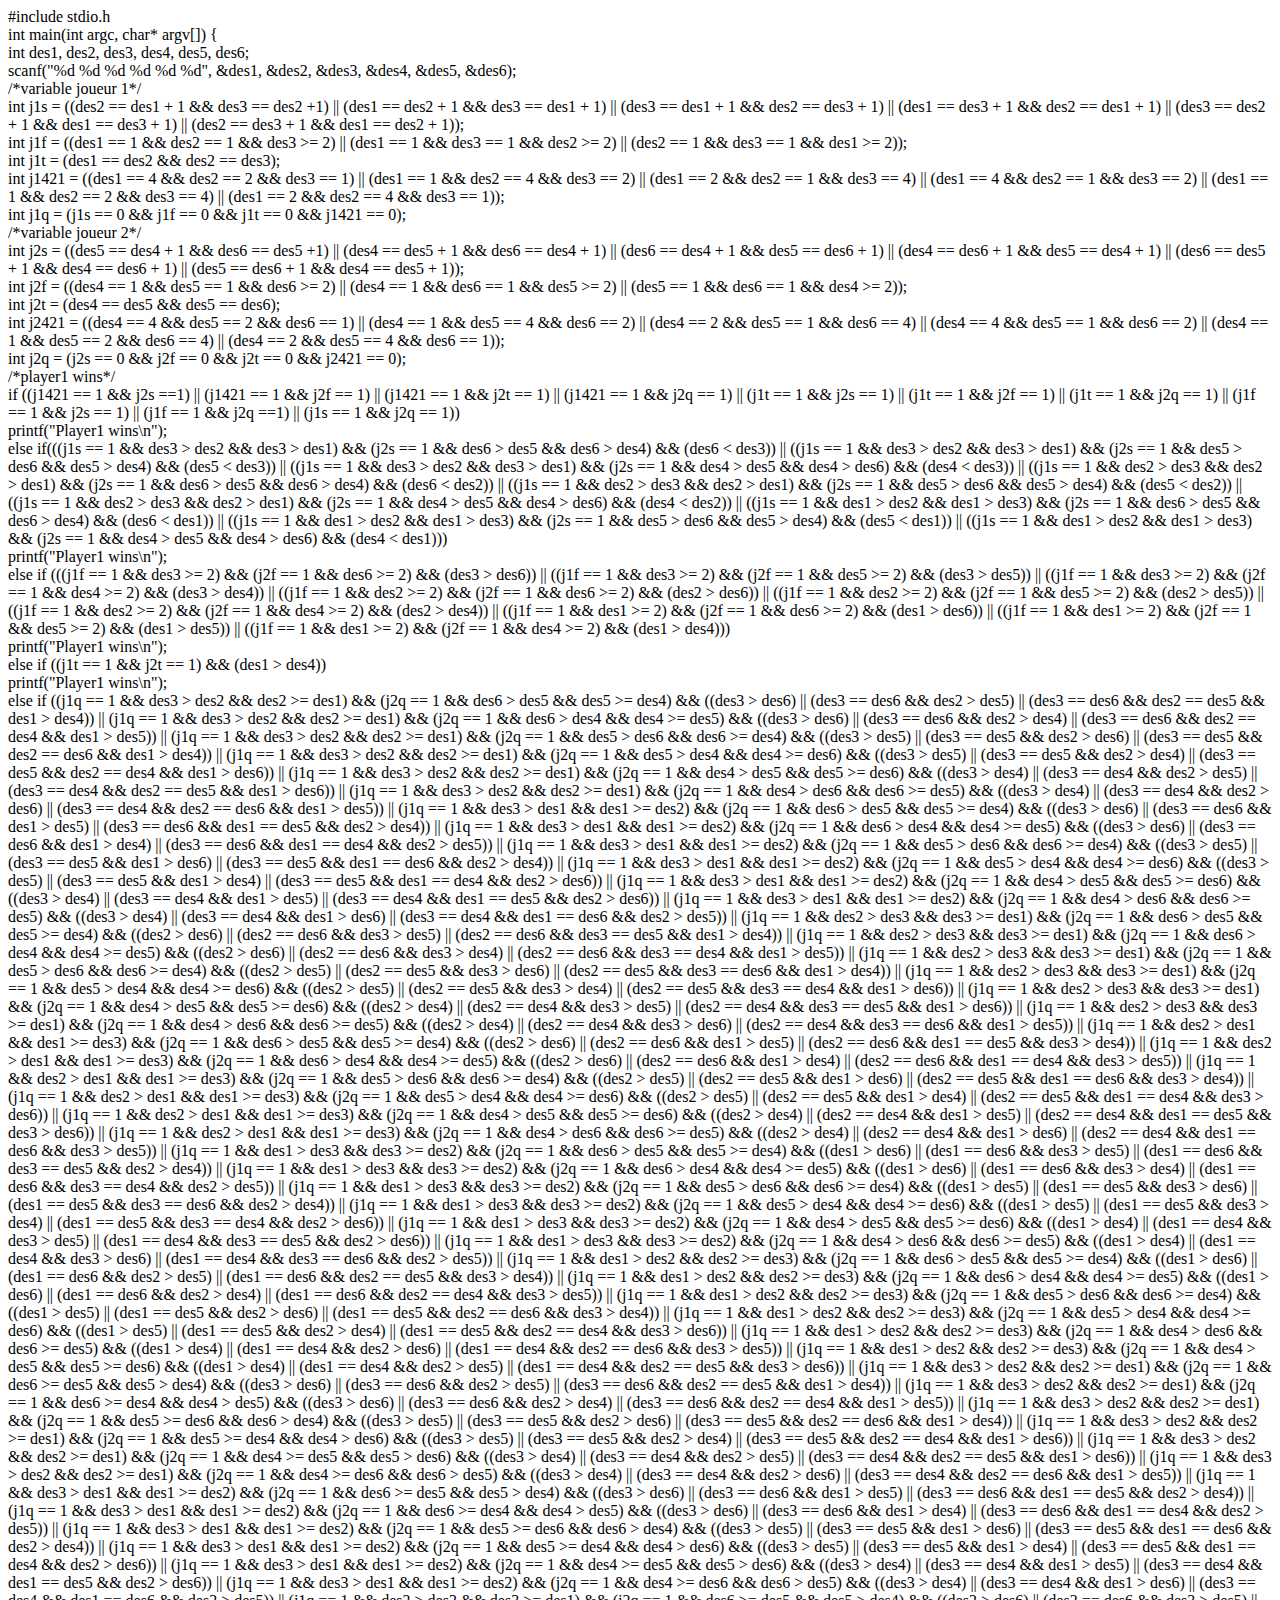
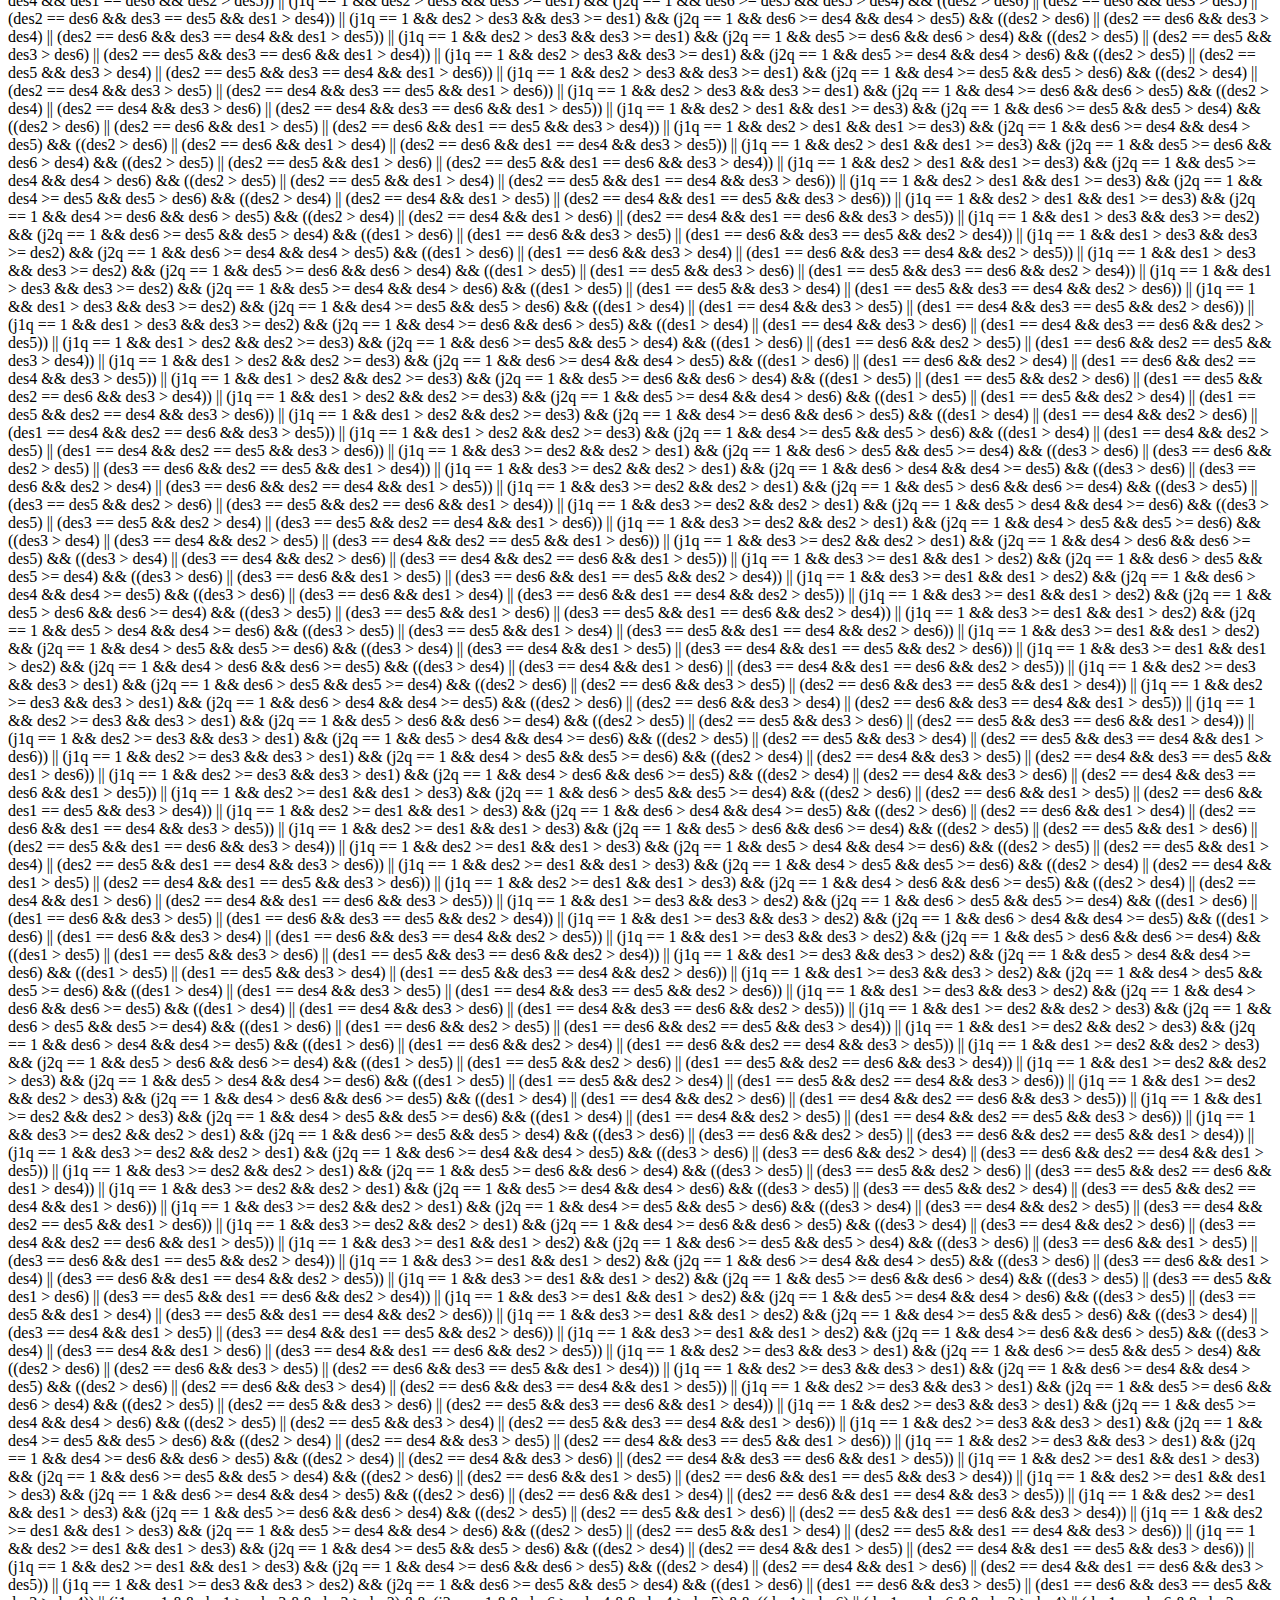
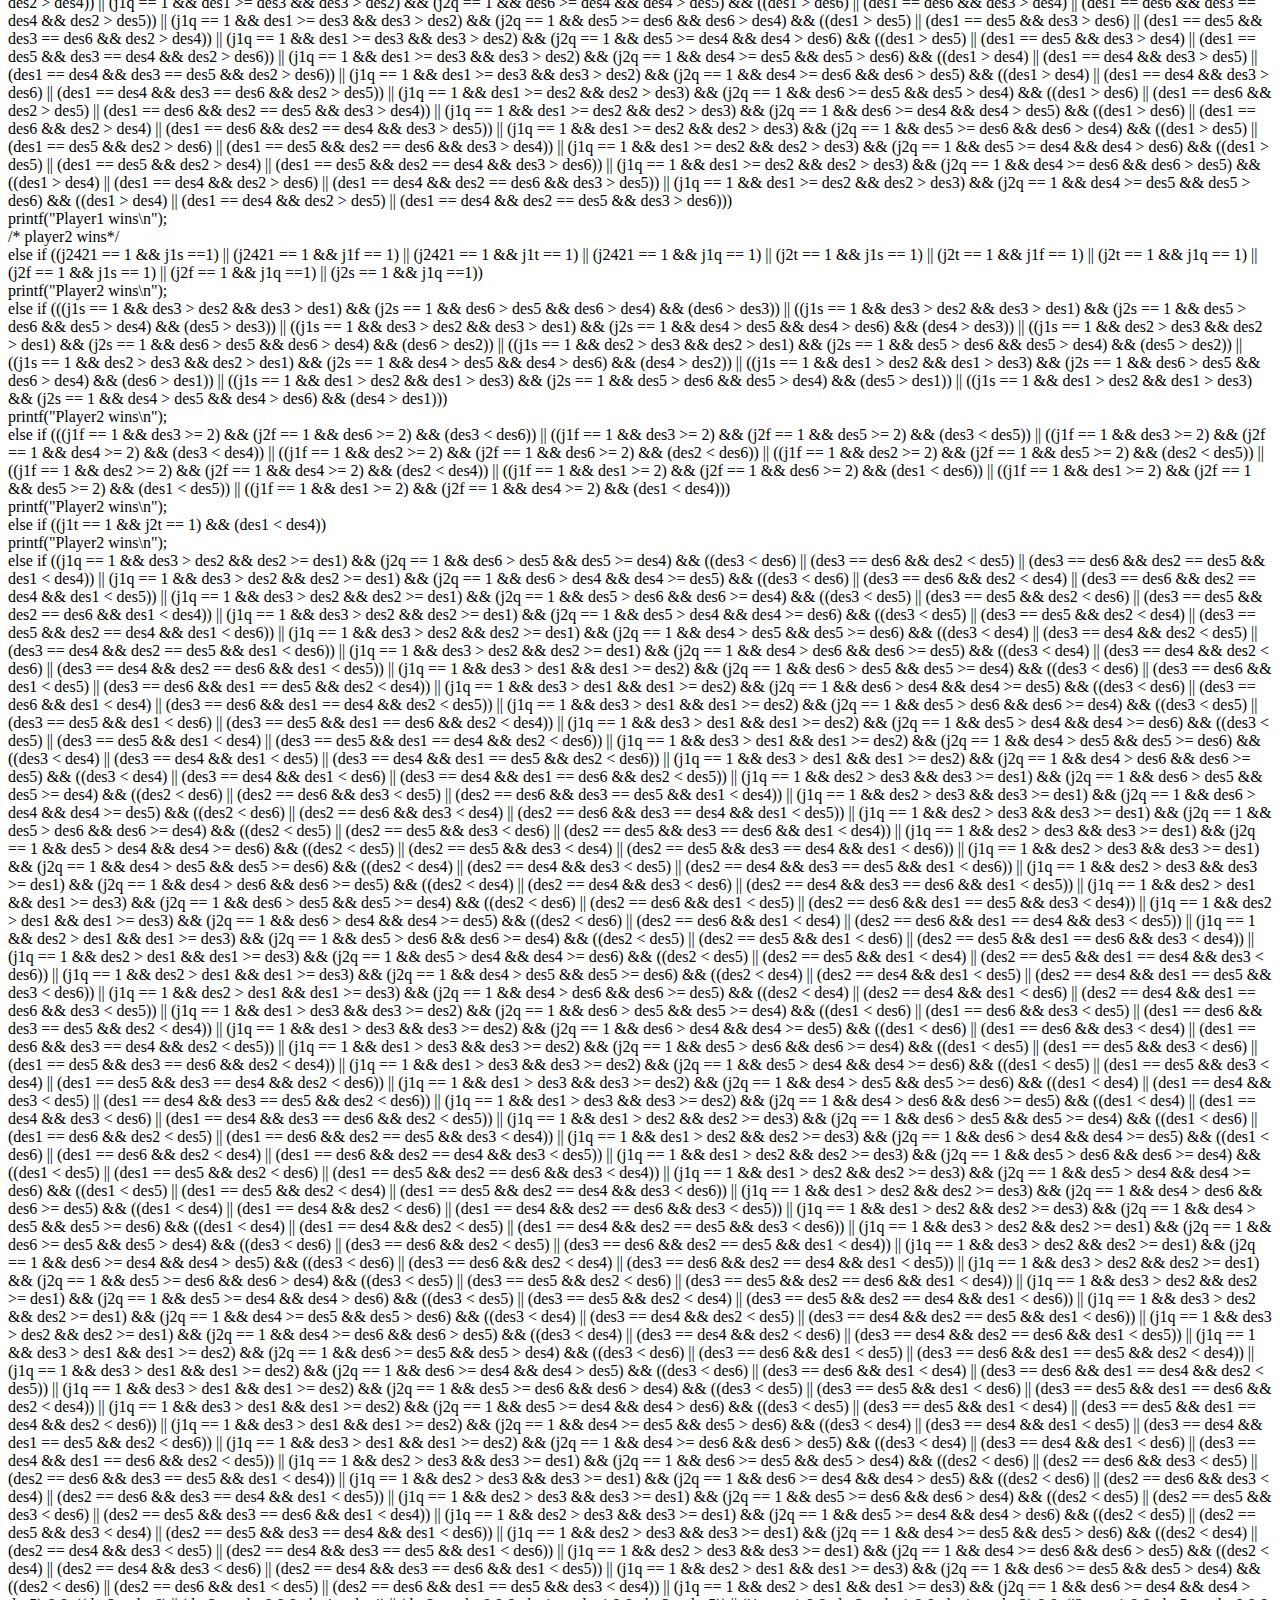
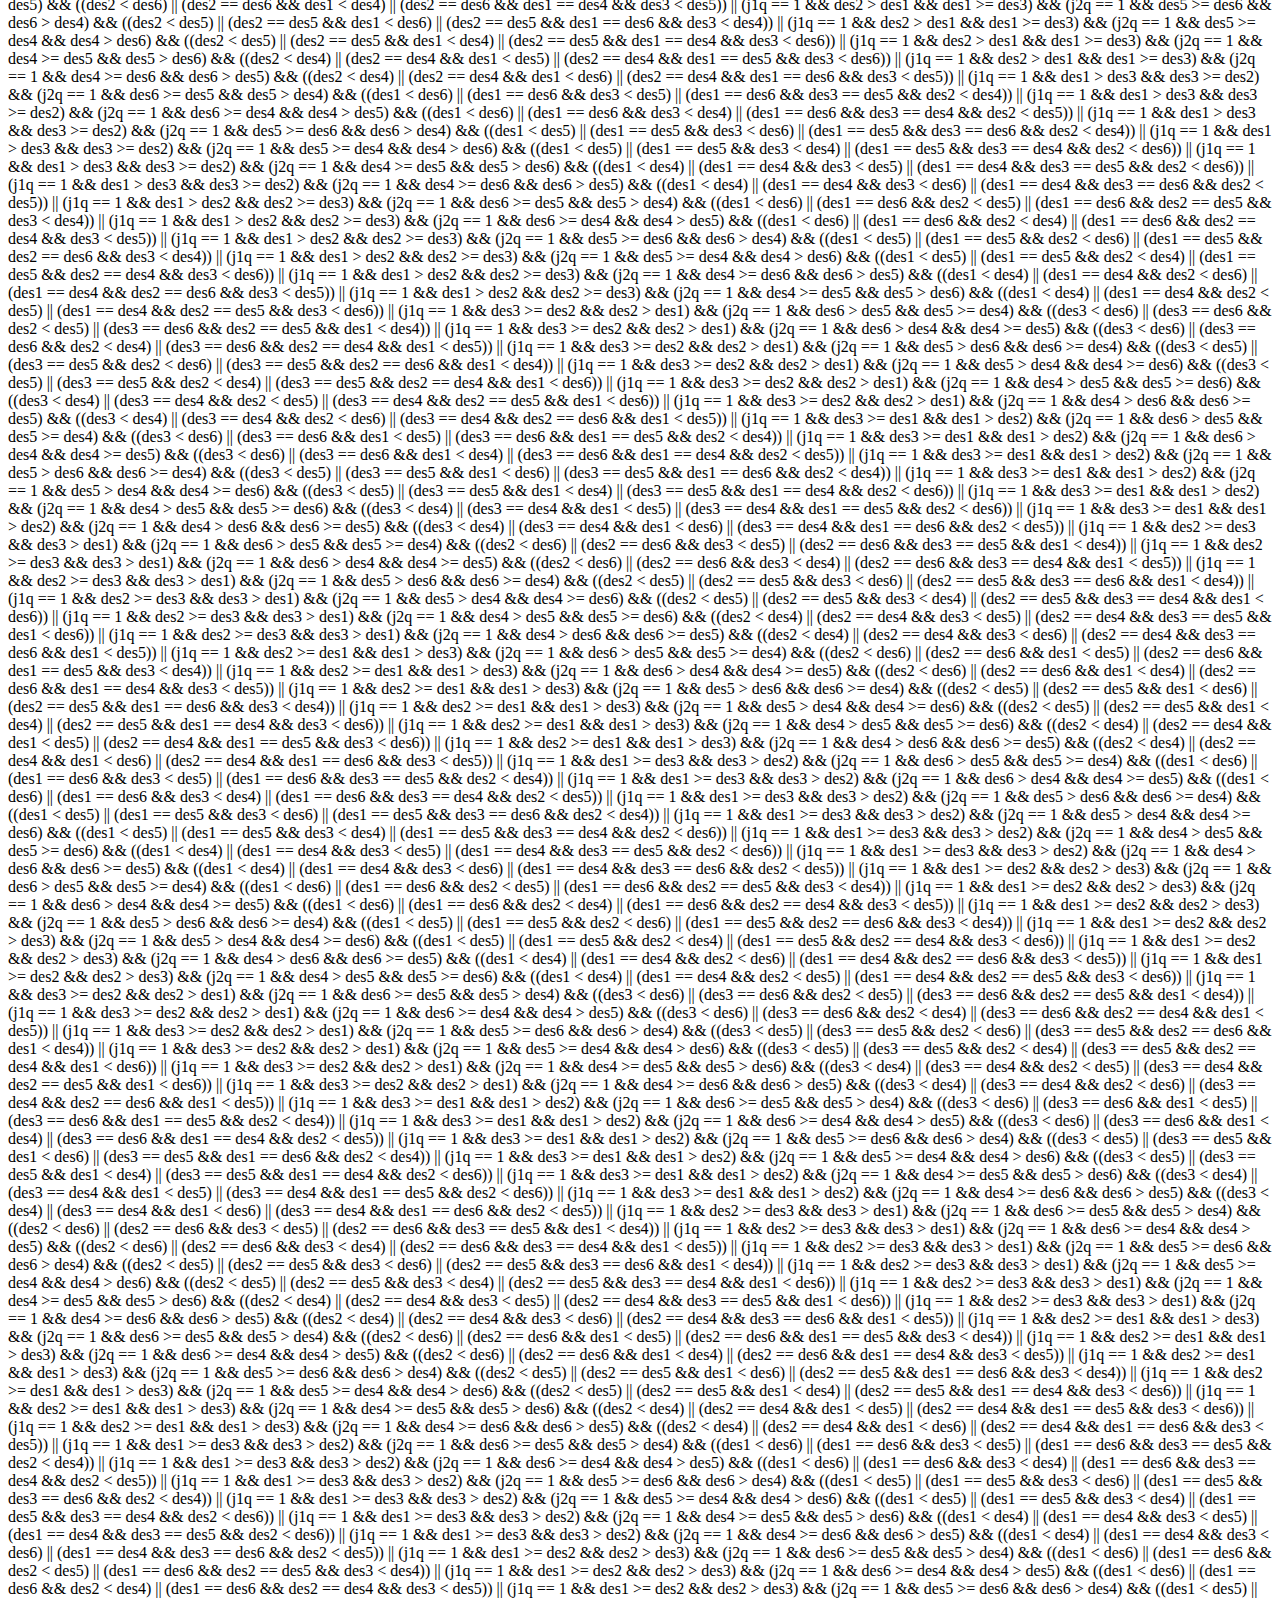
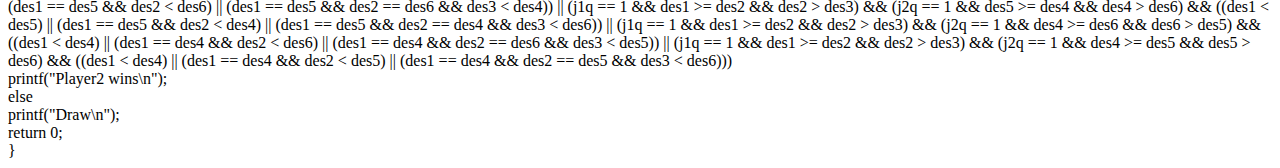
<file: 421.html>
<!DOCTYPE html>
<html lang="en">
   <head>
     <meta charset="UTF-8"/>
      <title>Valentin Desseux</title>
     </head>
  <body>
    #include stdio.h<br>

int main(int argc, char* argv[]) {<br>

int des1, des2, des3, des4, des5, des6;<br>

scanf("%d %d %d %d %d %d", &des1, &des2, &des3, &des4, &des5, &des6);<br>

/*variable joueur  1*/<br>
int j1s = ((des2 == des1 + 1 && des3 == des2 +1) || (des1 == des2 + 1 && des3 == des1 + 1) || (des3 == des1 + 1 && des2 == des3 + 1) || (des1 == des3 + 1 && des2 == des1 + 1) || (des3 == des2 + 1 && des1 == des3 + 1) || (des2 == des3 + 1 && des1 == des2 + 1));<br>
int j1f = ((des1 == 1 && des2 == 1 && des3 >= 2) || (des1 == 1 && des3 == 1 && des2 >= 2) || (des2 == 1 && des3 == 1 && des1 >= 2));<br>
int j1t = (des1 == des2 && des2 == des3);<br>
int j1421 = ((des1 == 4 && des2 == 2 && des3 == 1) || (des1 == 1 && des2 == 4 && des3 == 2) || (des1 == 2 && des2 == 1 && des3 == 4) || (des1 == 4 && des2 == 1 && des3 == 2) || (des1 == 1 && des2 == 2 && des3 == 4) || (des1 == 2 && des2 == 4 && des3 == 1));<br>
int j1q = (j1s == 0 && j1f == 0 && j1t == 0 && j1421 == 0);<br>

/*variable joueur 2*/<br>
int j2s = ((des5 == des4 + 1 && des6 == des5 +1) || (des4 == des5 + 1 && des6 == des4 + 1) || (des6 == des4 + 1 && des5 == des6 + 1) || (des4 == des6 + 1 && des5 == des4 + 1) || (des6 == des5 + 1 && des4 == des6 + 1) || (des5 == des6 + 1 && des4 == des5 + 1));<br>
int j2f = ((des4 == 1 && des5 == 1 && des6 >= 2) || (des4 == 1 && des6 == 1 && des5 >= 2) || (des5 == 1 && des6 == 1 && des4 >= 2));<br>
int j2t = (des4 == des5 && des5 == des6);<br>
int j2421 = ((des4 == 4 && des5 == 2 && des6 == 1) || (des4 == 1 && des5 == 4 && des6 == 2) || (des4 == 2 && des5 == 1 && des6 == 4) || (des4 == 4 && des5 == 1 && des6 == 2) || (des4 == 1 && des5 == 2 && des6 == 4) || (des4 == 2 && des5 == 4 && des6 == 1));<br>
int j2q = (j2s == 0 && j2f == 0 && j2t == 0 && j2421 == 0);<br>

/*player1 wins*/<br>
if ((j1421 == 1 && j2s ==1) || (j1421 == 1 && j2f == 1) || (j1421 == 1 && j2t == 1) || (j1421 == 1 && j2q == 1) || (j1t == 1 && j2s == 1) || (j1t == 1 && j2f == 1) || (j1t == 1 && j2q == 1) || (j1f == 1 && j2s == 1) || (j1f == 1 && j2q ==1) || (j1s == 1 && j2q == 1))<br>
    printf("Player1 wins\n");<br>

else if(((j1s == 1 && des3 > des2 && des3 > des1) && (j2s == 1 && des6 > des5 && des6 > des4) && (des6 < des3)) || ((j1s == 1 && des3 > des2 && des3 > des1) && (j2s == 1 && des5 > des6 && des5 > des4) && (des5 < des3)) || ((j1s == 1 && des3 > des2 && des3 > des1) && (j2s == 1 && des4 > des5 && des4 > des6) && (des4 < des3)) || ((j1s == 1 && des2 > des3 && des2 > des1) && (j2s == 1 && des6 > des5 && des6 > des4) && (des6 < des2)) || ((j1s == 1 && des2 > des3 && des2 > des1) && (j2s == 1 && des5 > des6 && des5 > des4) && (des5 < des2)) || ((j1s == 1 && des2 > des3 && des2 > des1) && (j2s == 1 && des4 > des5 && des4 > des6) && (des4 < des2)) || ((j1s == 1 && des1 > des2 && des1 > des3) && (j2s == 1 && des6 > des5 && des6 > des4) && (des6 < des1)) || ((j1s == 1 && des1 > des2 && des1 > des3) && (j2s == 1 && des5 > des6 && des5 > des4) && (des5 < des1)) || ((j1s == 1 && des1 > des2 && des1 > des3) && (j2s == 1 && des4 > des5 && des4 > des6) && (des4 < des1)))<br>
     printf("Player1 wins\n");<br>

else if (((j1f == 1 && des3 >= 2) && (j2f == 1 && des6 >= 2) && (des3 > des6)) || ((j1f == 1 && des3 >= 2) && (j2f == 1 && des5 >= 2) && (des3 > des5)) || ((j1f == 1 && des3 >= 2) && (j2f == 1 && des4 >= 2) && (des3 > des4)) || ((j1f == 1 && des2 >= 2) && (j2f == 1 && des6 >= 2) && (des2 > des6)) ||  ((j1f == 1 && des2 >= 2) && (j2f == 1 && des5 >= 2) && (des2 > des5)) ||  ((j1f == 1 && des2 >= 2) && (j2f == 1 && des4 >= 2) && (des2 > des4)) || ((j1f == 1 && des1 >= 2) && (j2f == 1 && des6 >= 2) && (des1 > des6)) || ((j1f == 1 && des1 >= 2) && (j2f == 1 && des5 >= 2) && (des1 > des5)) || ((j1f == 1 && des1 >= 2) && (j2f == 1 && des4 >= 2) && (des1 > des4)))<br>
    printf("Player1 wins\n");<br>

else if ((j1t == 1 && j2t == 1) && (des1 > des4))<br>
    printf("Player1 wins\n");<br>

else if ((j1q == 1 && des3 > des2 && des2 >= des1) && (j2q == 1 && des6 > des5 && des5 >= des4) && ((des3 > des6) || (des3 == des6 && des2 > des5) || (des3 == des6 && des2 == des5 && des1 > des4)) ||
         (j1q == 1 && des3 > des2 && des2 >= des1) && (j2q == 1 && des6 > des4 && des4 >= des5) && ((des3 > des6) || (des3 == des6 && des2 > des4) || (des3 == des6 && des2 == des4 && des1 > des5)) ||
         (j1q == 1 && des3 > des2 && des2 >= des1) && (j2q == 1 && des5 > des6 && des6 >= des4) && ((des3 > des5) || (des3 == des5 && des2 > des6) || (des3 == des5 && des2 == des6 && des1 > des4)) ||
         (j1q == 1 && des3 > des2 && des2 >= des1) && (j2q == 1 && des5 > des4 && des4 >= des6) && ((des3 > des5) || (des3 == des5 && des2 > des4) || (des3 == des5 && des2 == des4 && des1 > des6)) ||
         (j1q == 1 && des3 > des2 && des2 >= des1) && (j2q == 1 && des4 > des5 && des5 >= des6) && ((des3 > des4) || (des3 == des4 && des2 > des5) || (des3 == des4 && des2 == des5 && des1 > des6)) ||
         (j1q == 1 && des3 > des2 && des2 >= des1) && (j2q == 1 && des4 > des6 && des6 >= des5) && ((des3 > des4) || (des3 == des4 && des2 > des6) || (des3 == des4 && des2 == des6 && des1 > des5)) ||
         (j1q == 1 && des3 > des1 && des1 >= des2) && (j2q == 1 && des6 > des5 && des5 >= des4) && ((des3 > des6) || (des3 == des6 && des1 > des5) || (des3 == des6 && des1 == des5 && des2 > des4)) ||
         (j1q == 1 && des3 > des1 && des1 >= des2) && (j2q == 1 && des6 > des4 && des4 >= des5) && ((des3 > des6) || (des3 == des6 && des1 > des4) || (des3 == des6 && des1 == des4 && des2 > des5)) ||
         (j1q == 1 && des3 > des1 && des1 >= des2) && (j2q == 1 && des5 > des6 && des6 >= des4) && ((des3 > des5) || (des3 == des5 && des1 > des6) || (des3 == des5 && des1 == des6 && des2 > des4)) ||
         (j1q == 1 && des3 > des1 && des1 >= des2) && (j2q == 1 && des5 > des4 && des4 >= des6) && ((des3 > des5) || (des3 == des5 && des1 > des4) || (des3 == des5 && des1 == des4 && des2 > des6)) ||
         (j1q == 1 && des3 > des1 && des1 >= des2) && (j2q == 1 && des4 > des5 && des5 >= des6) && ((des3 > des4) || (des3 == des4 && des1 > des5) || (des3 == des4 && des1 == des5 && des2 > des6)) ||
         (j1q == 1 && des3 > des1 && des1 >= des2) && (j2q == 1 && des4 > des6 && des6 >= des5) && ((des3 > des4) || (des3 == des4 && des1 > des6) || (des3 == des4 && des1 == des6 && des2 > des5)) ||
         (j1q == 1 && des2 > des3 && des3 >= des1) && (j2q == 1 && des6 > des5 && des5 >= des4) && ((des2 > des6) || (des2 == des6 && des3 > des5) || (des2 == des6 && des3 == des5 && des1 > des4)) ||
         (j1q == 1 && des2 > des3 && des3 >= des1) && (j2q == 1 && des6 > des4 && des4 >= des5) && ((des2 > des6) || (des2 == des6 && des3 > des4) || (des2 == des6 && des3 == des4 && des1 > des5)) ||
         (j1q == 1 && des2 > des3 && des3 >= des1) && (j2q == 1 && des5 > des6 && des6 >= des4) && ((des2 > des5) || (des2 == des5 && des3 > des6) || (des2 == des5 && des3 == des6 && des1 > des4)) ||
         (j1q == 1 && des2 > des3 && des3 >= des1) && (j2q == 1 && des5 > des4 && des4 >= des6) && ((des2 > des5) || (des2 == des5 && des3 > des4) || (des2 == des5 && des3 == des4 && des1 > des6)) ||
         (j1q == 1 && des2 > des3 && des3 >= des1) && (j2q == 1 && des4 > des5 && des5 >= des6) && ((des2 > des4) || (des2 == des4 && des3 > des5) || (des2 == des4 && des3 == des5 && des1 > des6)) ||
         (j1q == 1 && des2 > des3 && des3 >= des1) && (j2q == 1 && des4 > des6 && des6 >= des5) && ((des2 > des4) || (des2 == des4 && des3 > des6) || (des2 == des4 && des3 == des6 && des1 > des5)) ||
         (j1q == 1 && des2 > des1 && des1 >= des3) && (j2q == 1 && des6 > des5 && des5 >= des4) && ((des2 > des6) || (des2 == des6 && des1 > des5) || (des2 == des6 && des1 == des5 && des3 > des4)) ||
         (j1q == 1 && des2 > des1 && des1 >= des3) && (j2q == 1 && des6 > des4 && des4 >= des5) && ((des2 > des6) || (des2 == des6 && des1 > des4) || (des2 == des6 && des1 == des4 && des3 > des5)) ||
         (j1q == 1 && des2 > des1 && des1 >= des3) && (j2q == 1 && des5 > des6 && des6 >= des4) && ((des2 > des5) || (des2 == des5 && des1 > des6) || (des2 == des5 && des1 == des6 && des3 > des4)) ||
         (j1q == 1 && des2 > des1 && des1 >= des3) && (j2q == 1 && des5 > des4 && des4 >= des6) && ((des2 > des5) || (des2 == des5 && des1 > des4) || (des2 == des5 && des1 == des4 && des3 > des6)) ||
         (j1q == 1 && des2 > des1 && des1 >= des3) && (j2q == 1 && des4 > des5 && des5 >= des6) && ((des2 > des4) || (des2 == des4 && des1 > des5) || (des2 == des4 && des1 == des5 && des3 > des6)) ||
         (j1q == 1 && des2 > des1 && des1 >= des3) && (j2q == 1 && des4 > des6 && des6 >= des5) && ((des2 > des4) || (des2 == des4 && des1 > des6) || (des2 == des4 && des1 == des6 && des3 > des5)) ||
         (j1q == 1 && des1 > des3 && des3 >= des2) && (j2q == 1 && des6 > des5 && des5 >= des4) && ((des1 > des6) || (des1 == des6 && des3 > des5) || (des1 == des6 && des3 == des5 && des2 > des4)) ||
         (j1q == 1 && des1 > des3 && des3 >= des2) && (j2q == 1 && des6 > des4 && des4 >= des5) && ((des1 > des6) || (des1 == des6 && des3 > des4) || (des1 == des6 && des3 == des4 && des2 > des5)) ||
         (j1q == 1 && des1 > des3 && des3 >= des2) && (j2q == 1 && des5 > des6 && des6 >= des4) && ((des1 > des5) || (des1 == des5 && des3 > des6) || (des1 == des5 && des3 == des6 && des2 > des4)) ||
         (j1q == 1 && des1 > des3 && des3 >= des2) && (j2q == 1 && des5 > des4 && des4 >= des6) && ((des1 > des5) || (des1 == des5 && des3 > des4) || (des1 == des5 && des3 == des4 && des2 > des6)) ||
         (j1q == 1 && des1 > des3 && des3 >= des2) && (j2q == 1 && des4 > des5 && des5 >= des6) && ((des1 > des4) || (des1 == des4 && des3 > des5) || (des1 == des4 && des3 == des5 && des2 > des6)) ||
         (j1q == 1 && des1 > des3 && des3 >= des2) && (j2q == 1 && des4 > des6 && des6 >= des5) && ((des1 > des4) || (des1 == des4 && des3 > des6) || (des1 == des4 && des3 == des6 && des2 > des5)) ||
         (j1q == 1 && des1 > des2 && des2 >= des3) && (j2q == 1 && des6 > des5 && des5 >= des4) && ((des1 > des6) || (des1 == des6 && des2 > des5) || (des1 == des6 && des2 == des5 && des3 > des4)) ||
         (j1q == 1 && des1 > des2 && des2 >= des3) && (j2q == 1 && des6 > des4 && des4 >= des5) && ((des1 > des6) || (des1 == des6 && des2 > des4) || (des1 == des6 && des2 == des4 && des3 > des5)) ||
         (j1q == 1 && des1 > des2 && des2 >= des3) && (j2q == 1 && des5 > des6 && des6 >= des4) && ((des1 > des5) || (des1 == des5 && des2 > des6) || (des1 == des5 && des2 == des6 && des3 > des4)) ||
         (j1q == 1 && des1 > des2 && des2 >= des3) && (j2q == 1 && des5 > des4 && des4 >= des6) && ((des1 > des5) || (des1 == des5 && des2 > des4) || (des1 == des5 && des2 == des4 && des3 > des6)) ||
         (j1q == 1 && des1 > des2 && des2 >= des3) && (j2q == 1 && des4 > des6 && des6 >= des5) && ((des1 > des4) || (des1 == des4 && des2 > des6) || (des1 == des4 && des2 == des6 && des3 > des5)) ||
         (j1q == 1 && des1 > des2 && des2 >= des3) && (j2q == 1 && des4 > des5 && des5 >= des6) && ((des1 > des4) || (des1 == des4 && des2 > des5) || (des1 == des4 && des2 == des5 && des3 > des6)) ||
         (j1q == 1 && des3 > des2 && des2 >= des1) && (j2q == 1 && des6 >= des5 && des5 > des4) && ((des3 > des6) || (des3 == des6 && des2 > des5) || (des3 == des6 && des2 == des5 && des1 > des4)) ||
         (j1q == 1 && des3 > des2 && des2 >= des1) && (j2q == 1 && des6 >= des4 && des4 > des5) && ((des3 > des6) || (des3 == des6 && des2 > des4) || (des3 == des6 && des2 == des4 && des1 > des5)) ||
         (j1q == 1 && des3 > des2 && des2 >= des1) && (j2q == 1 && des5 >= des6 && des6 > des4) && ((des3 > des5) || (des3 == des5 && des2 > des6) || (des3 == des5 && des2 == des6 && des1 > des4)) ||
         (j1q == 1 && des3 > des2 && des2 >= des1) && (j2q == 1 && des5 >= des4 && des4 > des6) && ((des3 > des5) || (des3 == des5 && des2 > des4) || (des3 == des5 && des2 == des4 && des1 > des6)) ||
         (j1q == 1 && des3 > des2 && des2 >= des1) && (j2q == 1 && des4 >= des5 && des5 > des6) && ((des3 > des4) || (des3 == des4 && des2 > des5) || (des3 == des4 && des2 == des5 && des1 > des6)) ||
         (j1q == 1 && des3 > des2 && des2 >= des1) && (j2q == 1 && des4 >= des6 && des6 > des5) && ((des3 > des4) || (des3 == des4 && des2 > des6) || (des3 == des4 && des2 == des6 && des1 > des5)) ||
         (j1q == 1 && des3 > des1 && des1 >= des2) && (j2q == 1 && des6 >= des5 && des5 > des4) && ((des3 > des6) || (des3 == des6 && des1 > des5) || (des3 == des6 && des1 == des5 && des2 > des4)) ||
         (j1q == 1 && des3 > des1 && des1 >= des2) && (j2q == 1 && des6 >= des4 && des4 > des5) && ((des3 > des6) || (des3 == des6 && des1 > des4) || (des3 == des6 && des1 == des4 && des2 > des5)) ||
         (j1q == 1 && des3 > des1 && des1 >= des2) && (j2q == 1 && des5 >= des6 && des6 > des4) && ((des3 > des5) || (des3 == des5 && des1 > des6) || (des3 == des5 && des1 == des6 && des2 > des4)) ||
         (j1q == 1 && des3 > des1 && des1 >= des2) && (j2q == 1 && des5 >= des4 && des4 > des6) && ((des3 > des5) || (des3 == des5 && des1 > des4) || (des3 == des5 && des1 == des4 && des2 > des6)) ||
         (j1q == 1 && des3 > des1 && des1 >= des2) && (j2q == 1 && des4 >= des5 && des5 > des6) && ((des3 > des4) || (des3 == des4 && des1 > des5) || (des3 == des4 && des1 == des5 && des2 > des6)) ||
         (j1q == 1 && des3 > des1 && des1 >= des2) && (j2q == 1 && des4 >= des6 && des6 > des5) && ((des3 > des4) || (des3 == des4 && des1 > des6) || (des3 == des4 && des1 == des6 && des2 > des5)) ||
         (j1q == 1 && des2 > des3 && des3 >= des1) && (j2q == 1 && des6 >= des5 && des5 > des4) && ((des2 > des6) || (des2 == des6 && des3 > des5) || (des2 == des6 && des3 == des5 && des1 > des4)) ||
         (j1q == 1 && des2 > des3 && des3 >= des1) && (j2q == 1 && des6 >= des4 && des4 > des5) && ((des2 > des6) || (des2 == des6 && des3 > des4) || (des2 == des6 && des3 == des4 && des1 > des5)) ||
         (j1q == 1 && des2 > des3 && des3 >= des1) && (j2q == 1 && des5 >= des6 && des6 > des4) && ((des2 > des5) || (des2 == des5 && des3 > des6) || (des2 == des5 && des3 == des6 && des1 > des4)) ||
         (j1q == 1 && des2 > des3 && des3 >= des1) && (j2q == 1 && des5 >= des4 && des4 > des6) && ((des2 > des5) || (des2 == des5 && des3 > des4) || (des2 == des5 && des3 == des4 && des1 > des6)) ||
         (j1q == 1 && des2 > des3 && des3 >= des1) && (j2q == 1 && des4 >= des5 && des5 > des6) && ((des2 > des4) || (des2 == des4 && des3 > des5) || (des2 == des4 && des3 == des5 && des1 > des6)) ||
         (j1q == 1 && des2 > des3 && des3 >= des1) && (j2q == 1 && des4 >= des6 && des6 > des5) && ((des2 > des4) || (des2 == des4 && des3 > des6) || (des2 == des4 && des3 == des6 && des1 > des5)) ||
         (j1q == 1 && des2 > des1 && des1 >= des3) && (j2q == 1 && des6 >= des5 && des5 > des4) && ((des2 > des6) || (des2 == des6 && des1 > des5) || (des2 == des6 && des1 == des5 && des3 > des4)) ||
         (j1q == 1 && des2 > des1 && des1 >= des3) && (j2q == 1 && des6 >= des4 && des4 > des5) && ((des2 > des6) || (des2 == des6 && des1 > des4) || (des2 == des6 && des1 == des4 && des3 > des5)) ||
         (j1q == 1 && des2 > des1 && des1 >= des3) && (j2q == 1 && des5 >= des6 && des6 > des4) && ((des2 > des5) || (des2 == des5 && des1 > des6) || (des2 == des5 && des1 == des6 && des3 > des4)) ||
         (j1q == 1 && des2 > des1 && des1 >= des3) && (j2q == 1 && des5 >= des4 && des4 > des6) && ((des2 > des5) || (des2 == des5 && des1 > des4) || (des2 == des5 && des1 == des4 && des3 > des6)) ||
         (j1q == 1 && des2 > des1 && des1 >= des3) && (j2q == 1 && des4 >= des5 && des5 > des6) && ((des2 > des4) || (des2 == des4 && des1 > des5) || (des2 == des4 && des1 == des5 && des3 > des6)) ||
         (j1q == 1 && des2 > des1 && des1 >= des3) && (j2q == 1 && des4 >= des6 && des6 > des5) && ((des2 > des4) || (des2 == des4 && des1 > des6) || (des2 == des4 && des1 == des6 && des3 > des5)) ||
         (j1q == 1 && des1 > des3 && des3 >= des2) && (j2q == 1 && des6 >= des5 && des5 > des4) && ((des1 > des6) || (des1 == des6 && des3 > des5) || (des1 == des6 && des3 == des5 && des2 > des4)) ||
         (j1q == 1 && des1 > des3 && des3 >= des2) && (j2q == 1 && des6 >= des4 && des4 > des5) && ((des1 > des6) || (des1 == des6 && des3 > des4) || (des1 == des6 && des3 == des4 && des2 > des5)) ||
         (j1q == 1 && des1 > des3 && des3 >= des2) && (j2q == 1 && des5 >= des6 && des6 > des4) && ((des1 > des5) || (des1 == des5 && des3 > des6) || (des1 == des5 && des3 == des6 && des2 > des4)) ||
         (j1q == 1 && des1 > des3 && des3 >= des2) && (j2q == 1 && des5 >= des4 && des4 > des6) && ((des1 > des5) || (des1 == des5 && des3 > des4) || (des1 == des5 && des3 == des4 && des2 > des6)) ||
         (j1q == 1 && des1 > des3 && des3 >= des2) && (j2q == 1 && des4 >= des5 && des5 > des6) && ((des1 > des4) || (des1 == des4 && des3 > des5) || (des1 == des4 && des3 == des5 && des2 > des6)) ||
         (j1q == 1 && des1 > des3 && des3 >= des2) && (j2q == 1 && des4 >= des6 && des6 > des5) && ((des1 > des4) || (des1 == des4 && des3 > des6) || (des1 == des4 && des3 == des6 && des2 > des5)) ||
         (j1q == 1 && des1 > des2 && des2 >= des3) && (j2q == 1 && des6 >= des5 && des5 > des4) && ((des1 > des6) || (des1 == des6 && des2 > des5) || (des1 == des6 && des2 == des5 && des3 > des4)) ||
         (j1q == 1 && des1 > des2 && des2 >= des3) && (j2q == 1 && des6 >= des4 && des4 > des5) && ((des1 > des6) || (des1 == des6 && des2 > des4) || (des1 == des6 && des2 == des4 && des3 > des5)) ||
         (j1q == 1 && des1 > des2 && des2 >= des3) && (j2q == 1 && des5 >= des6 && des6 > des4) && ((des1 > des5) || (des1 == des5 && des2 > des6) || (des1 == des5 && des2 == des6 && des3 > des4)) ||
         (j1q == 1 && des1 > des2 && des2 >= des3) && (j2q == 1 && des5 >= des4 && des4 > des6) && ((des1 > des5) || (des1 == des5 && des2 > des4) || (des1 == des5 && des2 == des4 && des3 > des6)) ||
         (j1q == 1 && des1 > des2 && des2 >= des3) && (j2q == 1 && des4 >= des6 && des6 > des5) && ((des1 > des4) || (des1 == des4 && des2 > des6) || (des1 == des4 && des2 == des6 && des3 > des5)) ||
         (j1q == 1 && des1 > des2 && des2 >= des3) && (j2q == 1 && des4 >= des5 && des5 > des6) && ((des1 > des4) || (des1 == des4 && des2 > des5) || (des1 == des4 && des2 == des5 && des3 > des6)) ||
         (j1q == 1 && des3 >= des2 && des2 > des1) && (j2q == 1 && des6 > des5 && des5 >= des4) && ((des3 > des6) || (des3 == des6 && des2 > des5) || (des3 == des6 && des2 == des5 && des1 > des4)) ||
         (j1q == 1 && des3 >= des2 && des2 > des1) && (j2q == 1 && des6 > des4 && des4 >= des5) && ((des3 > des6) || (des3 == des6 && des2 > des4) || (des3 == des6 && des2 == des4 && des1 > des5)) ||
         (j1q == 1 && des3 >= des2 && des2 > des1) && (j2q == 1 && des5 > des6 && des6 >= des4) && ((des3 > des5) || (des3 == des5 && des2 > des6) || (des3 == des5 && des2 == des6 && des1 > des4)) ||
         (j1q == 1 && des3 >= des2 && des2 > des1) && (j2q == 1 && des5 > des4 && des4 >= des6) && ((des3 > des5) || (des3 == des5 && des2 > des4) || (des3 == des5 && des2 == des4 && des1 > des6)) ||
         (j1q == 1 && des3 >= des2 && des2 > des1) && (j2q == 1 && des4 > des5 && des5 >= des6) && ((des3 > des4) || (des3 == des4 && des2 > des5) || (des3 == des4 && des2 == des5 && des1 > des6)) ||
         (j1q == 1 && des3 >= des2 && des2 > des1) && (j2q == 1 && des4 > des6 && des6 >= des5) && ((des3 > des4) || (des3 == des4 && des2 > des6) || (des3 == des4 && des2 == des6 && des1 > des5)) ||
         (j1q == 1 && des3 >= des1 && des1 > des2) && (j2q == 1 && des6 > des5 && des5 >= des4) && ((des3 > des6) || (des3 == des6 && des1 > des5) || (des3 == des6 && des1 == des5 && des2 > des4)) ||
         (j1q == 1 && des3 >= des1 && des1 > des2) && (j2q == 1 && des6 > des4 && des4 >= des5) && ((des3 > des6) || (des3 == des6 && des1 > des4) || (des3 == des6 && des1 == des4 && des2 > des5)) ||
         (j1q == 1 && des3 >= des1 && des1 > des2) && (j2q == 1 && des5 > des6 && des6 >= des4) && ((des3 > des5) || (des3 == des5 && des1 > des6) || (des3 == des5 && des1 == des6 && des2 > des4)) ||
         (j1q == 1 && des3 >= des1 && des1 > des2) && (j2q == 1 && des5 > des4 && des4 >= des6) && ((des3 > des5) || (des3 == des5 && des1 > des4) || (des3 == des5 && des1 == des4 && des2 > des6)) ||
         (j1q == 1 && des3 >= des1 && des1 > des2) && (j2q == 1 && des4 > des5 && des5 >= des6) && ((des3 > des4) || (des3 == des4 && des1 > des5) || (des3 == des4 && des1 == des5 && des2 > des6)) ||
         (j1q == 1 && des3 >= des1 && des1 > des2) && (j2q == 1 && des4 > des6 && des6 >= des5) && ((des3 > des4) || (des3 == des4 && des1 > des6) || (des3 == des4 && des1 == des6 && des2 > des5)) ||
         (j1q == 1 && des2 >= des3 && des3 > des1) && (j2q == 1 && des6 > des5 && des5 >= des4) && ((des2 > des6) || (des2 == des6 && des3 > des5) || (des2 == des6 && des3 == des5 && des1 > des4)) ||
         (j1q == 1 && des2 >= des3 && des3 > des1) && (j2q == 1 && des6 > des4 && des4 >= des5) && ((des2 > des6) || (des2 == des6 && des3 > des4) || (des2 == des6 && des3 == des4 && des1 > des5)) ||
         (j1q == 1 && des2 >= des3 && des3 > des1) && (j2q == 1 && des5 > des6 && des6 >= des4) && ((des2 > des5) || (des2 == des5 && des3 > des6) || (des2 == des5 && des3 == des6 && des1 > des4)) ||
         (j1q == 1 && des2 >= des3 && des3 > des1) && (j2q == 1 && des5 > des4 && des4 >= des6) && ((des2 > des5) || (des2 == des5 && des3 > des4) || (des2 == des5 && des3 == des4 && des1 > des6)) ||
         (j1q == 1 && des2 >= des3 && des3 > des1) && (j2q == 1 && des4 > des5 && des5 >= des6) && ((des2 > des4) || (des2 == des4 && des3 > des5) || (des2 == des4 && des3 == des5 && des1 > des6)) ||
         (j1q == 1 && des2 >= des3 && des3 > des1) && (j2q == 1 && des4 > des6 && des6 >= des5) && ((des2 > des4) || (des2 == des4 && des3 > des6) || (des2 == des4 && des3 == des6 && des1 > des5)) ||
         (j1q == 1 && des2 >= des1 && des1 > des3) && (j2q == 1 && des6 > des5 && des5 >= des4) && ((des2 > des6) || (des2 == des6 && des1 > des5) || (des2 == des6 && des1 == des5 && des3 > des4)) ||
         (j1q == 1 && des2 >= des1 && des1 > des3) && (j2q == 1 && des6 > des4 && des4 >= des5) && ((des2 > des6) || (des2 == des6 && des1 > des4) || (des2 == des6 && des1 == des4 && des3 > des5)) ||
         (j1q == 1 && des2 >= des1 && des1 > des3) && (j2q == 1 && des5 > des6 && des6 >= des4) && ((des2 > des5) || (des2 == des5 && des1 > des6) || (des2 == des5 && des1 == des6 && des3 > des4)) ||
         (j1q == 1 && des2 >= des1 && des1 > des3) && (j2q == 1 && des5 > des4 && des4 >= des6) && ((des2 > des5) || (des2 == des5 && des1 > des4) || (des2 == des5 && des1 == des4 && des3 > des6)) ||
         (j1q == 1 && des2 >= des1 && des1 > des3) && (j2q == 1 && des4 > des5 && des5 >= des6) && ((des2 > des4) || (des2 == des4 && des1 > des5) || (des2 == des4 && des1 == des5 && des3 > des6)) ||
         (j1q == 1 && des2 >= des1 && des1 > des3) && (j2q == 1 && des4 > des6 && des6 >= des5) && ((des2 > des4) || (des2 == des4 && des1 > des6) || (des2 == des4 && des1 == des6 && des3 > des5)) ||
         (j1q == 1 && des1 >= des3 && des3 > des2) && (j2q == 1 && des6 > des5 && des5 >= des4) && ((des1 > des6) || (des1 == des6 && des3 > des5) || (des1 == des6 && des3 == des5 && des2 > des4)) ||
         (j1q == 1 && des1 >= des3 && des3 > des2) && (j2q == 1 && des6 > des4 && des4 >= des5) && ((des1 > des6) || (des1 == des6 && des3 > des4) || (des1 == des6 && des3 == des4 && des2 > des5)) ||
         (j1q == 1 && des1 >= des3 && des3 > des2) && (j2q == 1 && des5 > des6 && des6 >= des4) && ((des1 > des5) || (des1 == des5 && des3 > des6) || (des1 == des5 && des3 == des6 && des2 > des4)) ||
         (j1q == 1 && des1 >= des3 && des3 > des2) && (j2q == 1 && des5 > des4 && des4 >= des6) && ((des1 > des5) || (des1 == des5 && des3 > des4) || (des1 == des5 && des3 == des4 && des2 > des6)) ||
         (j1q == 1 && des1 >= des3 && des3 > des2) && (j2q == 1 && des4 > des5 && des5 >= des6) && ((des1 > des4) || (des1 == des4 && des3 > des5) || (des1 == des4 && des3 == des5 && des2 > des6)) ||
         (j1q == 1 && des1 >= des3 && des3 > des2) && (j2q == 1 && des4 > des6 && des6 >= des5) && ((des1 > des4) || (des1 == des4 && des3 > des6) || (des1 == des4 && des3 == des6 && des2 > des5)) ||
         (j1q == 1 && des1 >= des2 && des2 > des3) && (j2q == 1 && des6 > des5 && des5 >= des4) && ((des1 > des6) || (des1 == des6 && des2 > des5) || (des1 == des6 && des2 == des5 && des3 > des4)) ||
         (j1q == 1 && des1 >= des2 && des2 > des3) && (j2q == 1 && des6 > des4 && des4 >= des5) && ((des1 > des6) || (des1 == des6 && des2 > des4) || (des1 == des6 && des2 == des4 && des3 > des5)) ||
         (j1q == 1 && des1 >= des2 && des2 > des3) && (j2q == 1 && des5 > des6 && des6 >= des4) && ((des1 > des5) || (des1 == des5 && des2 > des6) || (des1 == des5 && des2 == des6 && des3 > des4)) ||
         (j1q == 1 && des1 >= des2 && des2 > des3) && (j2q == 1 && des5 > des4 && des4 >= des6) && ((des1 > des5) || (des1 == des5 && des2 > des4) || (des1 == des5 && des2 == des4 && des3 > des6)) ||
         (j1q == 1 && des1 >= des2 && des2 > des3) && (j2q == 1 && des4 > des6 && des6 >= des5) && ((des1 > des4) || (des1 == des4 && des2 > des6) || (des1 == des4 && des2 == des6 && des3 > des5)) ||
         (j1q == 1 && des1 >= des2 && des2 > des3) && (j2q == 1 && des4 > des5 && des5 >= des6) && ((des1 > des4) || (des1 == des4 && des2 > des5) || (des1 == des4 && des2 == des5 && des3 > des6)) ||
         (j1q == 1 && des3 >= des2 && des2 > des1) && (j2q == 1 && des6 >= des5 && des5 > des4) && ((des3 > des6) || (des3 == des6 && des2 > des5) || (des3 == des6 && des2 == des5 && des1 > des4)) ||
         (j1q == 1 && des3 >= des2 && des2 > des1) && (j2q == 1 && des6 >= des4 && des4 > des5) && ((des3 > des6) || (des3 == des6 && des2 > des4) || (des3 == des6 && des2 == des4 && des1 > des5)) ||
         (j1q == 1 && des3 >= des2 && des2 > des1) && (j2q == 1 && des5 >= des6 && des6 > des4) && ((des3 > des5) || (des3 == des5 && des2 > des6) || (des3 == des5 && des2 == des6 && des1 > des4)) ||
         (j1q == 1 && des3 >= des2 && des2 > des1) && (j2q == 1 && des5 >= des4 && des4 > des6) && ((des3 > des5) || (des3 == des5 && des2 > des4) || (des3 == des5 && des2 == des4 && des1 > des6)) ||
         (j1q == 1 && des3 >= des2 && des2 > des1) && (j2q == 1 && des4 >= des5 && des5 > des6) && ((des3 > des4) || (des3 == des4 && des2 > des5) || (des3 == des4 && des2 == des5 && des1 > des6)) ||
         (j1q == 1 && des3 >= des2 && des2 > des1) && (j2q == 1 && des4 >= des6 && des6 > des5) && ((des3 > des4) || (des3 == des4 && des2 > des6) || (des3 == des4 && des2 == des6 && des1 > des5)) ||
         (j1q == 1 && des3 >= des1 && des1 > des2) && (j2q == 1 && des6 >= des5 && des5 > des4) && ((des3 > des6) || (des3 == des6 && des1 > des5) || (des3 == des6 && des1 == des5 && des2 > des4)) ||
         (j1q == 1 && des3 >= des1 && des1 > des2) && (j2q == 1 && des6 >= des4 && des4 > des5) && ((des3 > des6) || (des3 == des6 && des1 > des4) || (des3 == des6 && des1 == des4 && des2 > des5)) ||
         (j1q == 1 && des3 >= des1 && des1 > des2) && (j2q == 1 && des5 >= des6 && des6 > des4) && ((des3 > des5) || (des3 == des5 && des1 > des6) || (des3 == des5 && des1 == des6 && des2 > des4)) ||
         (j1q == 1 && des3 >= des1 && des1 > des2) && (j2q == 1 && des5 >= des4 && des4 > des6) && ((des3 > des5) || (des3 == des5 && des1 > des4) || (des3 == des5 && des1 == des4 && des2 > des6)) ||
         (j1q == 1 && des3 >= des1 && des1 > des2) && (j2q == 1 && des4 >= des5 && des5 > des6) && ((des3 > des4) || (des3 == des4 && des1 > des5) || (des3 == des4 && des1 == des5 && des2 > des6)) ||
         (j1q == 1 && des3 >= des1 && des1 > des2) && (j2q == 1 && des4 >= des6 && des6 > des5) && ((des3 > des4) || (des3 == des4 && des1 > des6) || (des3 == des4 && des1 == des6 && des2 > des5)) ||
         (j1q == 1 && des2 >= des3 && des3 > des1) && (j2q == 1 && des6 >= des5 && des5 > des4) && ((des2 > des6) || (des2 == des6 && des3 > des5) || (des2 == des6 && des3 == des5 && des1 > des4)) ||
         (j1q == 1 && des2 >= des3 && des3 > des1) && (j2q == 1 && des6 >= des4 && des4 > des5) && ((des2 > des6) || (des2 == des6 && des3 > des4) || (des2 == des6 && des3 == des4 && des1 > des5)) ||
         (j1q == 1 && des2 >= des3 && des3 > des1) && (j2q == 1 && des5 >= des6 && des6 > des4) && ((des2 > des5) || (des2 == des5 && des3 > des6) || (des2 == des5 && des3 == des6 && des1 > des4)) ||
         (j1q == 1 && des2 >= des3 && des3 > des1) && (j2q == 1 && des5 >= des4 && des4 > des6) && ((des2 > des5) || (des2 == des5 && des3 > des4) || (des2 == des5 && des3 == des4 && des1 > des6)) ||
         (j1q == 1 && des2 >= des3 && des3 > des1) && (j2q == 1 && des4 >= des5 && des5 > des6) && ((des2 > des4) || (des2 == des4 && des3 > des5) || (des2 == des4 && des3 == des5 && des1 > des6)) ||
         (j1q == 1 && des2 >= des3 && des3 > des1) && (j2q == 1 && des4 >= des6 && des6 > des5) && ((des2 > des4) || (des2 == des4 && des3 > des6) || (des2 == des4 && des3 == des6 && des1 > des5)) ||
         (j1q == 1 && des2 >= des1 && des1 > des3) && (j2q == 1 && des6 >= des5 && des5 > des4) && ((des2 > des6) || (des2 == des6 && des1 > des5) || (des2 == des6 && des1 == des5 && des3 > des4)) ||
         (j1q == 1 && des2 >= des1 && des1 > des3) && (j2q == 1 && des6 >= des4 && des4 > des5) && ((des2 > des6) || (des2 == des6 && des1 > des4) || (des2 == des6 && des1 == des4 && des3 > des5)) ||
         (j1q == 1 && des2 >= des1 && des1 > des3) && (j2q == 1 && des5 >= des6 && des6 > des4) && ((des2 > des5) || (des2 == des5 && des1 > des6) || (des2 == des5 && des1 == des6 && des3 > des4)) ||
         (j1q == 1 && des2 >= des1 && des1 > des3) && (j2q == 1 && des5 >= des4 && des4 > des6) && ((des2 > des5) || (des2 == des5 && des1 > des4) || (des2 == des5 && des1 == des4 && des3 > des6)) ||
         (j1q == 1 && des2 >= des1 && des1 > des3) && (j2q == 1 && des4 >= des5 && des5 > des6) && ((des2 > des4) || (des2 == des4 && des1 > des5) || (des2 == des4 && des1 == des5 && des3 > des6)) ||
         (j1q == 1 && des2 >= des1 && des1 > des3) && (j2q == 1 && des4 >= des6 && des6 > des5) && ((des2 > des4) || (des2 == des4 && des1 > des6) || (des2 == des4 && des1 == des6 && des3 > des5)) ||
         (j1q == 1 && des1 >= des3 && des3 > des2) && (j2q == 1 && des6 >= des5 && des5 > des4) && ((des1 > des6) || (des1 == des6 && des3 > des5) || (des1 == des6 && des3 == des5 && des2 > des4)) ||
         (j1q == 1 && des1 >= des3 && des3 > des2) && (j2q == 1 && des6 >= des4 && des4 > des5) && ((des1 > des6) || (des1 == des6 && des3 > des4) || (des1 == des6 && des3 == des4 && des2 > des5)) ||
         (j1q == 1 && des1 >= des3 && des3 > des2) && (j2q == 1 && des5 >= des6 && des6 > des4) && ((des1 > des5) || (des1 == des5 && des3 > des6) || (des1 == des5 && des3 == des6 && des2 > des4)) ||
         (j1q == 1 && des1 >= des3 && des3 > des2) && (j2q == 1 && des5 >= des4 && des4 > des6) && ((des1 > des5) || (des1 == des5 && des3 > des4) || (des1 == des5 && des3 == des4 && des2 > des6)) ||
         (j1q == 1 && des1 >= des3 && des3 > des2) && (j2q == 1 && des4 >= des5 && des5 > des6) && ((des1 > des4) || (des1 == des4 && des3 > des5) || (des1 == des4 && des3 == des5 && des2 > des6)) ||
         (j1q == 1 && des1 >= des3 && des3 > des2) && (j2q == 1 && des4 >= des6 && des6 > des5) && ((des1 > des4) || (des1 == des4 && des3 > des6) || (des1 == des4 && des3 == des6 && des2 > des5)) ||
         (j1q == 1 && des1 >= des2 && des2 > des3) && (j2q == 1 && des6 >= des5 && des5 > des4) && ((des1 > des6) || (des1 == des6 && des2 > des5) || (des1 == des6 && des2 == des5 && des3 > des4)) ||
         (j1q == 1 && des1 >= des2 && des2 > des3) && (j2q == 1 && des6 >= des4 && des4 > des5) && ((des1 > des6) || (des1 == des6 && des2 > des4) || (des1 == des6 && des2 == des4 && des3 > des5)) ||
         (j1q == 1 && des1 >= des2 && des2 > des3) && (j2q == 1 && des5 >= des6 && des6 > des4) && ((des1 > des5) || (des1 == des5 && des2 > des6) || (des1 == des5 && des2 == des6 && des3 > des4)) ||
         (j1q == 1 && des1 >= des2 && des2 > des3) && (j2q == 1 && des5 >= des4 && des4 > des6) && ((des1 > des5) || (des1 == des5 && des2 > des4) || (des1 == des5 && des2 == des4 && des3 > des6)) ||
         (j1q == 1 && des1 >= des2 && des2 > des3) && (j2q == 1 && des4 >= des6 && des6 > des5) && ((des1 > des4) || (des1 == des4 && des2 > des6) || (des1 == des4 && des2 == des6 && des3 > des5)) ||
         (j1q == 1 && des1 >= des2 && des2 > des3) && (j2q == 1 && des4 >= des5 && des5 > des6) && ((des1 > des4) || (des1 == des4 && des2 > des5) || (des1 == des4 && des2 == des5 && des3 > des6)))<br>

        printf("Player1 wins\n");<br>

/* player2 wins*/<br>

else if ((j2421 == 1 && j1s ==1) || (j2421 == 1 && j1f == 1) || (j2421 == 1 && j1t == 1) || (j2421 == 1 && j1q == 1) || (j2t == 1 && j1s == 1) || (j2t == 1 && j1f == 1) || (j2t == 1 && j1q == 1) || (j2f == 1 && j1s == 1) || (j2f == 1 && j1q ==1) || (j2s == 1 && j1q ==1))<br>
    printf("Player2 wins\n");<br>

else if (((j1s == 1 && des3 > des2 && des3 > des1) && (j2s == 1 && des6 > des5 && des6 > des4) && (des6 > des3)) || ((j1s == 1 && des3 > des2 && des3 > des1) && (j2s == 1 && des5 > des6 && des5 > des4) && (des5 > des3)) || ((j1s == 1 && des3 > des2 && des3 > des1) && (j2s == 1 && des4 > des5 && des4 > des6) && (des4 > des3)) || ((j1s == 1 && des2 > des3 && des2 > des1) && (j2s == 1 && des6 > des5 && des6 > des4) && (des6 > des2)) || ((j1s == 1 && des2 > des3 && des2 > des1) && (j2s == 1 && des5 > des6 && des5 > des4) && (des5 > des2)) || ((j1s == 1 && des2 > des3 && des2 > des1) && (j2s == 1 && des4 > des5 && des4 > des6) && (des4 > des2)) || ((j1s == 1 && des1 > des2 && des1 > des3) && (j2s == 1 && des6 > des5 && des6 > des4) && (des6 > des1)) || ((j1s == 1 && des1 > des2 && des1 > des3) && (j2s == 1 && des5 > des6 && des5 > des4) && (des5 > des1)) || ((j1s == 1 && des1 > des2 && des1 > des3) && (j2s == 1 && des4 > des5 && des4 > des6) && (des4 > des1)))<br>
     printf("Player2 wins\n");<br>

else if (((j1f == 1 && des3 >= 2) && (j2f == 1 && des6 >= 2) && (des3 < des6)) || ((j1f == 1 && des3 >= 2) && (j2f == 1 && des5 >= 2) && (des3 < des5)) || ((j1f == 1 && des3 >= 2) && (j2f == 1 && des4 >= 2) && (des3 < des4)) || ((j1f == 1 && des2 >= 2) && (j2f == 1 && des6 >= 2) && (des2 < des6)) ||  ((j1f == 1 && des2 >= 2) && (j2f == 1 && des5 >= 2) && (des2 < des5)) ||  ((j1f == 1 && des2 >= 2) && (j2f == 1 && des4 >= 2) && (des2 < des4)) || ((j1f == 1 && des1 >= 2) && (j2f == 1 && des6 >= 2) && (des1 < des6)) || ((j1f == 1 && des1 >= 2) && (j2f == 1 && des5 >= 2) && (des1 < des5)) || ((j1f == 1 && des1 >= 2) && (j2f == 1 && des4 >= 2) && (des1 < des4)))<br>
    printf("Player2 wins\n");<br>

else if ((j1t == 1 && j2t == 1) && (des1 < des4))<br>
    printf("Player2 wins\n");<br>

else if ((j1q == 1 && des3 > des2 && des2 >= des1) && (j2q == 1 && des6 > des5 && des5 >= des4) && ((des3 < des6) || (des3 == des6 && des2 < des5) || (des3 == des6 && des2 == des5 && des1 < des4)) ||
         (j1q == 1 && des3 > des2 && des2 >= des1) && (j2q == 1 && des6 > des4 && des4 >= des5) && ((des3 < des6) || (des3 == des6 && des2 < des4) || (des3 == des6 && des2 == des4 && des1 < des5)) ||
         (j1q == 1 && des3 > des2 && des2 >= des1) && (j2q == 1 && des5 > des6 && des6 >= des4) && ((des3 < des5) || (des3 == des5 && des2 < des6) || (des3 == des5 && des2 == des6 && des1 < des4)) ||
         (j1q == 1 && des3 > des2 && des2 >= des1) && (j2q == 1 && des5 > des4 && des4 >= des6) && ((des3 < des5) || (des3 == des5 && des2 < des4) || (des3 == des5 && des2 == des4 && des1 < des6)) ||
         (j1q == 1 && des3 > des2 && des2 >= des1) && (j2q == 1 && des4 > des5 && des5 >= des6) && ((des3 < des4) || (des3 == des4 && des2 < des5) || (des3 == des4 && des2 == des5 && des1 < des6)) ||
         (j1q == 1 && des3 > des2 && des2 >= des1) && (j2q == 1 && des4 > des6 && des6 >= des5) && ((des3 < des4) || (des3 == des4 && des2 < des6) || (des3 == des4 && des2 == des6 && des1 < des5)) ||
         (j1q == 1 && des3 > des1 && des1 >= des2) && (j2q == 1 && des6 > des5 && des5 >= des4) && ((des3 < des6) || (des3 == des6 && des1 < des5) || (des3 == des6 && des1 == des5 && des2 < des4)) ||
         (j1q == 1 && des3 > des1 && des1 >= des2) && (j2q == 1 && des6 > des4 && des4 >= des5) && ((des3 < des6) || (des3 == des6 && des1 < des4) || (des3 == des6 && des1 == des4 && des2 < des5)) ||
         (j1q == 1 && des3 > des1 && des1 >= des2) && (j2q == 1 && des5 > des6 && des6 >= des4) && ((des3 < des5) || (des3 == des5 && des1 < des6) || (des3 == des5 && des1 == des6 && des2 < des4)) ||
         (j1q == 1 && des3 > des1 && des1 >= des2) && (j2q == 1 && des5 > des4 && des4 >= des6) && ((des3 < des5) || (des3 == des5 && des1 < des4) || (des3 == des5 && des1 == des4 && des2 < des6)) ||
         (j1q == 1 && des3 > des1 && des1 >= des2) && (j2q == 1 && des4 > des5 && des5 >= des6) && ((des3 < des4) || (des3 == des4 && des1 < des5) || (des3 == des4 && des1 == des5 && des2 < des6)) ||
         (j1q == 1 && des3 > des1 && des1 >= des2) && (j2q == 1 && des4 > des6 && des6 >= des5) && ((des3 < des4) || (des3 == des4 && des1 < des6) || (des3 == des4 && des1 == des6 && des2 < des5)) ||
         (j1q == 1 && des2 > des3 && des3 >= des1) && (j2q == 1 && des6 > des5 && des5 >= des4) && ((des2 < des6) || (des2 == des6 && des3 < des5) || (des2 == des6 && des3 == des5 && des1 < des4)) ||
         (j1q == 1 && des2 > des3 && des3 >= des1) && (j2q == 1 && des6 > des4 && des4 >= des5) && ((des2 < des6) || (des2 == des6 && des3 < des4) || (des2 == des6 && des3 == des4 && des1 < des5)) ||
         (j1q == 1 && des2 > des3 && des3 >= des1) && (j2q == 1 && des5 > des6 && des6 >= des4) && ((des2 < des5) || (des2 == des5 && des3 < des6) || (des2 == des5 && des3 == des6 && des1 < des4)) ||
         (j1q == 1 && des2 > des3 && des3 >= des1) && (j2q == 1 && des5 > des4 && des4 >= des6) && ((des2 < des5) || (des2 == des5 && des3 < des4) || (des2 == des5 && des3 == des4 && des1 < des6)) ||
         (j1q == 1 && des2 > des3 && des3 >= des1) && (j2q == 1 && des4 > des5 && des5 >= des6) && ((des2 < des4) || (des2 == des4 && des3 < des5) || (des2 == des4 && des3 == des5 && des1 < des6)) ||
         (j1q == 1 && des2 > des3 && des3 >= des1) && (j2q == 1 && des4 > des6 && des6 >= des5) && ((des2 < des4) || (des2 == des4 && des3 < des6) || (des2 == des4 && des3 == des6 && des1 < des5)) ||
         (j1q == 1 && des2 > des1 && des1 >= des3) && (j2q == 1 && des6 > des5 && des5 >= des4) && ((des2 < des6) || (des2 == des6 && des1 < des5) || (des2 == des6 && des1 == des5 && des3 < des4)) ||
         (j1q == 1 && des2 > des1 && des1 >= des3) && (j2q == 1 && des6 > des4 && des4 >= des5) && ((des2 < des6) || (des2 == des6 && des1 < des4) || (des2 == des6 && des1 == des4 && des3 < des5)) ||
         (j1q == 1 && des2 > des1 && des1 >= des3) && (j2q == 1 && des5 > des6 && des6 >= des4) && ((des2 < des5) || (des2 == des5 && des1 < des6) || (des2 == des5 && des1 == des6 && des3 < des4)) ||
         (j1q == 1 && des2 > des1 && des1 >= des3) && (j2q == 1 && des5 > des4 && des4 >= des6) && ((des2 < des5) || (des2 == des5 && des1 < des4) || (des2 == des5 && des1 == des4 && des3 < des6)) ||
         (j1q == 1 && des2 > des1 && des1 >= des3) && (j2q == 1 && des4 > des5 && des5 >= des6) && ((des2 < des4) || (des2 == des4 && des1 < des5) || (des2 == des4 && des1 == des5 && des3 < des6)) ||
         (j1q == 1 && des2 > des1 && des1 >= des3) && (j2q == 1 && des4 > des6 && des6 >= des5) && ((des2 < des4) || (des2 == des4 && des1 < des6) || (des2 == des4 && des1 == des6 && des3 < des5)) ||
         (j1q == 1 && des1 > des3 && des3 >= des2) && (j2q == 1 && des6 > des5 && des5 >= des4) && ((des1 < des6) || (des1 == des6 && des3 < des5) || (des1 == des6 && des3 == des5 && des2 < des4)) ||
         (j1q == 1 && des1 > des3 && des3 >= des2) && (j2q == 1 && des6 > des4 && des4 >= des5) && ((des1 < des6) || (des1 == des6 && des3 < des4) || (des1 == des6 && des3 == des4 && des2 < des5)) ||
         (j1q == 1 && des1 > des3 && des3 >= des2) && (j2q == 1 && des5 > des6 && des6 >= des4) && ((des1 < des5) || (des1 == des5 && des3 < des6) || (des1 == des5 && des3 == des6 && des2 < des4)) ||
         (j1q == 1 && des1 > des3 && des3 >= des2) && (j2q == 1 && des5 > des4 && des4 >= des6) && ((des1 < des5) || (des1 == des5 && des3 < des4) || (des1 == des5 && des3 == des4 && des2 < des6)) ||
         (j1q == 1 && des1 > des3 && des3 >= des2) && (j2q == 1 && des4 > des5 && des5 >= des6) && ((des1 < des4) || (des1 == des4 && des3 < des5) || (des1 == des4 && des3 == des5 && des2 < des6)) ||
         (j1q == 1 && des1 > des3 && des3 >= des2) && (j2q == 1 && des4 > des6 && des6 >= des5) && ((des1 < des4) || (des1 == des4 && des3 < des6) || (des1 == des4 && des3 == des6 && des2 < des5)) ||
         (j1q == 1 && des1 > des2 && des2 >= des3) && (j2q == 1 && des6 > des5 && des5 >= des4) && ((des1 < des6) || (des1 == des6 && des2 < des5) || (des1 == des6 && des2 == des5 && des3 < des4)) ||
         (j1q == 1 && des1 > des2 && des2 >= des3) && (j2q == 1 && des6 > des4 && des4 >= des5) && ((des1 < des6) || (des1 == des6 && des2 < des4) || (des1 == des6 && des2 == des4 && des3 < des5)) ||
         (j1q == 1 && des1 > des2 && des2 >= des3) && (j2q == 1 && des5 > des6 && des6 >= des4) && ((des1 < des5) || (des1 == des5 && des2 < des6) || (des1 == des5 && des2 == des6 && des3 < des4)) ||
         (j1q == 1 && des1 > des2 && des2 >= des3) && (j2q == 1 && des5 > des4 && des4 >= des6) && ((des1 < des5) || (des1 == des5 && des2 < des4) || (des1 == des5 && des2 == des4 && des3 < des6)) ||
         (j1q == 1 && des1 > des2 && des2 >= des3) && (j2q == 1 && des4 > des6 && des6 >= des5) && ((des1 < des4) || (des1 == des4 && des2 < des6) || (des1 == des4 && des2 == des6 && des3 < des5)) ||
         (j1q == 1 && des1 > des2 && des2 >= des3) && (j2q == 1 && des4 > des5 && des5 >= des6) && ((des1 < des4) || (des1 == des4 && des2 < des5) || (des1 == des4 && des2 == des5 && des3 < des6)) ||
         (j1q == 1 && des3 > des2 && des2 >= des1) && (j2q == 1 && des6 >= des5 && des5 > des4) && ((des3 < des6) || (des3 == des6 && des2 < des5) || (des3 == des6 && des2 == des5 && des1 < des4)) ||
         (j1q == 1 && des3 > des2 && des2 >= des1) && (j2q == 1 && des6 >= des4 && des4 > des5) && ((des3 < des6) || (des3 == des6 && des2 < des4) || (des3 == des6 && des2 == des4 && des1 < des5)) ||
         (j1q == 1 && des3 > des2 && des2 >= des1) && (j2q == 1 && des5 >= des6 && des6 > des4) && ((des3 < des5) || (des3 == des5 && des2 < des6) || (des3 == des5 && des2 == des6 && des1 < des4)) ||
         (j1q == 1 && des3 > des2 && des2 >= des1) && (j2q == 1 && des5 >= des4 && des4 > des6) && ((des3 < des5) || (des3 == des5 && des2 < des4) || (des3 == des5 && des2 == des4 && des1 < des6)) ||
         (j1q == 1 && des3 > des2 && des2 >= des1) && (j2q == 1 && des4 >= des5 && des5 > des6) && ((des3 < des4) || (des3 == des4 && des2 < des5) || (des3 == des4 && des2 == des5 && des1 < des6)) ||
         (j1q == 1 && des3 > des2 && des2 >= des1) && (j2q == 1 && des4 >= des6 && des6 > des5) && ((des3 < des4) || (des3 == des4 && des2 < des6) || (des3 == des4 && des2 == des6 && des1 < des5)) ||
         (j1q == 1 && des3 > des1 && des1 >= des2) && (j2q == 1 && des6 >= des5 && des5 > des4) && ((des3 < des6) || (des3 == des6 && des1 < des5) || (des3 == des6 && des1 == des5 && des2 < des4)) ||
         (j1q == 1 && des3 > des1 && des1 >= des2) && (j2q == 1 && des6 >= des4 && des4 > des5) && ((des3 < des6) || (des3 == des6 && des1 < des4) || (des3 == des6 && des1 == des4 && des2 < des5)) ||
         (j1q == 1 && des3 > des1 && des1 >= des2) && (j2q == 1 && des5 >= des6 && des6 > des4) && ((des3 < des5) || (des3 == des5 && des1 < des6) || (des3 == des5 && des1 == des6 && des2 < des4)) ||
         (j1q == 1 && des3 > des1 && des1 >= des2) && (j2q == 1 && des5 >= des4 && des4 > des6) && ((des3 < des5) || (des3 == des5 && des1 < des4) || (des3 == des5 && des1 == des4 && des2 < des6)) ||
         (j1q == 1 && des3 > des1 && des1 >= des2) && (j2q == 1 && des4 >= des5 && des5 > des6) && ((des3 < des4) || (des3 == des4 && des1 < des5) || (des3 == des4 && des1 == des5 && des2 < des6)) ||
         (j1q == 1 && des3 > des1 && des1 >= des2) && (j2q == 1 && des4 >= des6 && des6 > des5) && ((des3 < des4) || (des3 == des4 && des1 < des6) || (des3 == des4 && des1 == des6 && des2 < des5)) ||
         (j1q == 1 && des2 > des3 && des3 >= des1) && (j2q == 1 && des6 >= des5 && des5 > des4) && ((des2 < des6) || (des2 == des6 && des3 < des5) || (des2 == des6 && des3 == des5 && des1 < des4)) ||
         (j1q == 1 && des2 > des3 && des3 >= des1) && (j2q == 1 && des6 >= des4 && des4 > des5) && ((des2 < des6) || (des2 == des6 && des3 < des4) || (des2 == des6 && des3 == des4 && des1 < des5)) ||
         (j1q == 1 && des2 > des3 && des3 >= des1) && (j2q == 1 && des5 >= des6 && des6 > des4) && ((des2 < des5) || (des2 == des5 && des3 < des6) || (des2 == des5 && des3 == des6 && des1 < des4)) ||
         (j1q == 1 && des2 > des3 && des3 >= des1) && (j2q == 1 && des5 >= des4 && des4 > des6) && ((des2 < des5) || (des2 == des5 && des3 < des4) || (des2 == des5 && des3 == des4 && des1 < des6)) ||
         (j1q == 1 && des2 > des3 && des3 >= des1) && (j2q == 1 && des4 >= des5 && des5 > des6) && ((des2 < des4) || (des2 == des4 && des3 < des5) || (des2 == des4 && des3 == des5 && des1 < des6)) ||
         (j1q == 1 && des2 > des3 && des3 >= des1) && (j2q == 1 && des4 >= des6 && des6 > des5) && ((des2 < des4) || (des2 == des4 && des3 < des6) || (des2 == des4 && des3 == des6 && des1 < des5)) ||
         (j1q == 1 && des2 > des1 && des1 >= des3) && (j2q == 1 && des6 >= des5 && des5 > des4) && ((des2 < des6) || (des2 == des6 && des1 < des5) || (des2 == des6 && des1 == des5 && des3 < des4)) ||
         (j1q == 1 && des2 > des1 && des1 >= des3) && (j2q == 1 && des6 >= des4 && des4 > des5) && ((des2 < des6) || (des2 == des6 && des1 < des4) || (des2 == des6 && des1 == des4 && des3 < des5)) ||
         (j1q == 1 && des2 > des1 && des1 >= des3) && (j2q == 1 && des5 >= des6 && des6 > des4) && ((des2 < des5) || (des2 == des5 && des1 < des6) || (des2 == des5 && des1 == des6 && des3 < des4)) ||
         (j1q == 1 && des2 > des1 && des1 >= des3) && (j2q == 1 && des5 >= des4 && des4 > des6) && ((des2 < des5) || (des2 == des5 && des1 < des4) || (des2 == des5 && des1 == des4 && des3 < des6)) ||
         (j1q == 1 && des2 > des1 && des1 >= des3) && (j2q == 1 && des4 >= des5 && des5 > des6) && ((des2 < des4) || (des2 == des4 && des1 < des5) || (des2 == des4 && des1 == des5 && des3 < des6)) ||
         (j1q == 1 && des2 > des1 && des1 >= des3) && (j2q == 1 && des4 >= des6 && des6 > des5) && ((des2 < des4) || (des2 == des4 && des1 < des6) || (des2 == des4 && des1 == des6 && des3 < des5)) ||
         (j1q == 1 && des1 > des3 && des3 >= des2) && (j2q == 1 && des6 >= des5 && des5 > des4) && ((des1 < des6) || (des1 == des6 && des3 < des5) || (des1 == des6 && des3 == des5 && des2 < des4)) ||
         (j1q == 1 && des1 > des3 && des3 >= des2) && (j2q == 1 && des6 >= des4 && des4 > des5) && ((des1 < des6) || (des1 == des6 && des3 < des4) || (des1 == des6 && des3 == des4 && des2 < des5)) ||
         (j1q == 1 && des1 > des3 && des3 >= des2) && (j2q == 1 && des5 >= des6 && des6 > des4) && ((des1 < des5) || (des1 == des5 && des3 < des6) || (des1 == des5 && des3 == des6 && des2 < des4)) ||
         (j1q == 1 && des1 > des3 && des3 >= des2) && (j2q == 1 && des5 >= des4 && des4 > des6) && ((des1 < des5) || (des1 == des5 && des3 < des4) || (des1 == des5 && des3 == des4 && des2 < des6)) ||
         (j1q == 1 && des1 > des3 && des3 >= des2) && (j2q == 1 && des4 >= des5 && des5 > des6) && ((des1 < des4) || (des1 == des4 && des3 < des5) || (des1 == des4 && des3 == des5 && des2 < des6)) ||
         (j1q == 1 && des1 > des3 && des3 >= des2) && (j2q == 1 && des4 >= des6 && des6 > des5) && ((des1 < des4) || (des1 == des4 && des3 < des6) || (des1 == des4 && des3 == des6 && des2 < des5)) ||
         (j1q == 1 && des1 > des2 && des2 >= des3) && (j2q == 1 && des6 >= des5 && des5 > des4) && ((des1 < des6) || (des1 == des6 && des2 < des5) || (des1 == des6 && des2 == des5 && des3 < des4)) ||
         (j1q == 1 && des1 > des2 && des2 >= des3) && (j2q == 1 && des6 >= des4 && des4 > des5) && ((des1 < des6) || (des1 == des6 && des2 < des4) || (des1 == des6 && des2 == des4 && des3 < des5)) ||
         (j1q == 1 && des1 > des2 && des2 >= des3) && (j2q == 1 && des5 >= des6 && des6 > des4) && ((des1 < des5) || (des1 == des5 && des2 < des6) || (des1 == des5 && des2 == des6 && des3 < des4)) ||
         (j1q == 1 && des1 > des2 && des2 >= des3) && (j2q == 1 && des5 >= des4 && des4 > des6) && ((des1 < des5) || (des1 == des5 && des2 < des4) || (des1 == des5 && des2 == des4 && des3 < des6)) ||
         (j1q == 1 && des1 > des2 && des2 >= des3) && (j2q == 1 && des4 >= des6 && des6 > des5) && ((des1 < des4) || (des1 == des4 && des2 < des6) || (des1 == des4 && des2 == des6 && des3 < des5)) ||
         (j1q == 1 && des1 > des2 && des2 >= des3) && (j2q == 1 && des4 >= des5 && des5 > des6) && ((des1 < des4) || (des1 == des4 && des2 < des5) || (des1 == des4 && des2 == des5 && des3 < des6)) ||
         (j1q == 1 && des3 >= des2 && des2 > des1) && (j2q == 1 && des6 > des5 && des5 >= des4) && ((des3 < des6) || (des3 == des6 && des2 < des5) || (des3 == des6 && des2 == des5 && des1 < des4)) ||
         (j1q == 1 && des3 >= des2 && des2 > des1) && (j2q == 1 && des6 > des4 && des4 >= des5) && ((des3 < des6) || (des3 == des6 && des2 < des4) || (des3 == des6 && des2 == des4 && des1 < des5)) ||
         (j1q == 1 && des3 >= des2 && des2 > des1) && (j2q == 1 && des5 > des6 && des6 >= des4) && ((des3 < des5) || (des3 == des5 && des2 < des6) || (des3 == des5 && des2 == des6 && des1 < des4)) ||
         (j1q == 1 && des3 >= des2 && des2 > des1) && (j2q == 1 && des5 > des4 && des4 >= des6) && ((des3 < des5) || (des3 == des5 && des2 < des4) || (des3 == des5 && des2 == des4 && des1 < des6)) ||
         (j1q == 1 && des3 >= des2 && des2 > des1) && (j2q == 1 && des4 > des5 && des5 >= des6) && ((des3 < des4) || (des3 == des4 && des2 < des5) || (des3 == des4 && des2 == des5 && des1 < des6)) ||
         (j1q == 1 && des3 >= des2 && des2 > des1) && (j2q == 1 && des4 > des6 && des6 >= des5) && ((des3 < des4) || (des3 == des4 && des2 < des6) || (des3 == des4 && des2 == des6 && des1 < des5)) ||
         (j1q == 1 && des3 >= des1 && des1 > des2) && (j2q == 1 && des6 > des5 && des5 >= des4) && ((des3 < des6) || (des3 == des6 && des1 < des5) || (des3 == des6 && des1 == des5 && des2 < des4)) ||
         (j1q == 1 && des3 >= des1 && des1 > des2) && (j2q == 1 && des6 > des4 && des4 >= des5) && ((des3 < des6) || (des3 == des6 && des1 < des4) || (des3 == des6 && des1 == des4 && des2 < des5)) ||
         (j1q == 1 && des3 >= des1 && des1 > des2) && (j2q == 1 && des5 > des6 && des6 >= des4) && ((des3 < des5) || (des3 == des5 && des1 < des6) || (des3 == des5 && des1 == des6 && des2 < des4)) ||
         (j1q == 1 && des3 >= des1 && des1 > des2) && (j2q == 1 && des5 > des4 && des4 >= des6) && ((des3 < des5) || (des3 == des5 && des1 < des4) || (des3 == des5 && des1 == des4 && des2 < des6)) ||
         (j1q == 1 && des3 >= des1 && des1 > des2) && (j2q == 1 && des4 > des5 && des5 >= des6) && ((des3 < des4) || (des3 == des4 && des1 < des5) || (des3 == des4 && des1 == des5 && des2 < des6)) ||
         (j1q == 1 && des3 >= des1 && des1 > des2) && (j2q == 1 && des4 > des6 && des6 >= des5) && ((des3 < des4) || (des3 == des4 && des1 < des6) || (des3 == des4 && des1 == des6 && des2 < des5)) ||
         (j1q == 1 && des2 >= des3 && des3 > des1) && (j2q == 1 && des6 > des5 && des5 >= des4) && ((des2 < des6) || (des2 == des6 && des3 < des5) || (des2 == des6 && des3 == des5 && des1 < des4)) ||
         (j1q == 1 && des2 >= des3 && des3 > des1) && (j2q == 1 && des6 > des4 && des4 >= des5) && ((des2 < des6) || (des2 == des6 && des3 < des4) || (des2 == des6 && des3 == des4 && des1 < des5)) ||
         (j1q == 1 && des2 >= des3 && des3 > des1) && (j2q == 1 && des5 > des6 && des6 >= des4) && ((des2 < des5) || (des2 == des5 && des3 < des6) || (des2 == des5 && des3 == des6 && des1 < des4)) ||
         (j1q == 1 && des2 >= des3 && des3 > des1) && (j2q == 1 && des5 > des4 && des4 >= des6) && ((des2 < des5) || (des2 == des5 && des3 < des4) || (des2 == des5 && des3 == des4 && des1 < des6)) ||
         (j1q == 1 && des2 >= des3 && des3 > des1) && (j2q == 1 && des4 > des5 && des5 >= des6) && ((des2 < des4) || (des2 == des4 && des3 < des5) || (des2 == des4 && des3 == des5 && des1 < des6)) ||
         (j1q == 1 && des2 >= des3 && des3 > des1) && (j2q == 1 && des4 > des6 && des6 >= des5) && ((des2 < des4) || (des2 == des4 && des3 < des6) || (des2 == des4 && des3 == des6 && des1 < des5)) ||
         (j1q == 1 && des2 >= des1 && des1 > des3) && (j2q == 1 && des6 > des5 && des5 >= des4) && ((des2 < des6) || (des2 == des6 && des1 < des5) || (des2 == des6 && des1 == des5 && des3 < des4)) ||
         (j1q == 1 && des2 >= des1 && des1 > des3) && (j2q == 1 && des6 > des4 && des4 >= des5) && ((des2 < des6) || (des2 == des6 && des1 < des4) || (des2 == des6 && des1 == des4 && des3 < des5)) ||
         (j1q == 1 && des2 >= des1 && des1 > des3) && (j2q == 1 && des5 > des6 && des6 >= des4) && ((des2 < des5) || (des2 == des5 && des1 < des6) || (des2 == des5 && des1 == des6 && des3 < des4)) ||
         (j1q == 1 && des2 >= des1 && des1 > des3) && (j2q == 1 && des5 > des4 && des4 >= des6) && ((des2 < des5) || (des2 == des5 && des1 < des4) || (des2 == des5 && des1 == des4 && des3 < des6)) ||
         (j1q == 1 && des2 >= des1 && des1 > des3) && (j2q == 1 && des4 > des5 && des5 >= des6) && ((des2 < des4) || (des2 == des4 && des1 < des5) || (des2 == des4 && des1 == des5 && des3 < des6)) ||
         (j1q == 1 && des2 >= des1 && des1 > des3) && (j2q == 1 && des4 > des6 && des6 >= des5) && ((des2 < des4) || (des2 == des4 && des1 < des6) || (des2 == des4 && des1 == des6 && des3 < des5)) ||
         (j1q == 1 && des1 >= des3 && des3 > des2) && (j2q == 1 && des6 > des5 && des5 >= des4) && ((des1 < des6) || (des1 == des6 && des3 < des5) || (des1 == des6 && des3 == des5 && des2 < des4)) ||
         (j1q == 1 && des1 >= des3 && des3 > des2) && (j2q == 1 && des6 > des4 && des4 >= des5) && ((des1 < des6) || (des1 == des6 && des3 < des4) || (des1 == des6 && des3 == des4 && des2 < des5)) ||
         (j1q == 1 && des1 >= des3 && des3 > des2) && (j2q == 1 && des5 > des6 && des6 >= des4) && ((des1 < des5) || (des1 == des5 && des3 < des6) || (des1 == des5 && des3 == des6 && des2 < des4)) ||
         (j1q == 1 && des1 >= des3 && des3 > des2) && (j2q == 1 && des5 > des4 && des4 >= des6) && ((des1 < des5) || (des1 == des5 && des3 < des4) || (des1 == des5 && des3 == des4 && des2 < des6)) ||
         (j1q == 1 && des1 >= des3 && des3 > des2) && (j2q == 1 && des4 > des5 && des5 >= des6) && ((des1 < des4) || (des1 == des4 && des3 < des5) || (des1 == des4 && des3 == des5 && des2 < des6)) ||
         (j1q == 1 && des1 >= des3 && des3 > des2) && (j2q == 1 && des4 > des6 && des6 >= des5) && ((des1 < des4) || (des1 == des4 && des3 < des6) || (des1 == des4 && des3 == des6 && des2 < des5)) ||
         (j1q == 1 && des1 >= des2 && des2 > des3) && (j2q == 1 && des6 > des5 && des5 >= des4) && ((des1 < des6) || (des1 == des6 && des2 < des5) || (des1 == des6 && des2 == des5 && des3 < des4)) ||
         (j1q == 1 && des1 >= des2 && des2 > des3) && (j2q == 1 && des6 > des4 && des4 >= des5) && ((des1 < des6) || (des1 == des6 && des2 < des4) || (des1 == des6 && des2 == des4 && des3 < des5)) ||
         (j1q == 1 && des1 >= des2 && des2 > des3) && (j2q == 1 && des5 > des6 && des6 >= des4) && ((des1 < des5) || (des1 == des5 && des2 < des6) || (des1 == des5 && des2 == des6 && des3 < des4)) ||
         (j1q == 1 && des1 >= des2 && des2 > des3) && (j2q == 1 && des5 > des4 && des4 >= des6) && ((des1 < des5) || (des1 == des5 && des2 < des4) || (des1 == des5 && des2 == des4 && des3 < des6)) ||
         (j1q == 1 && des1 >= des2 && des2 > des3) && (j2q == 1 && des4 > des6 && des6 >= des5) && ((des1 < des4) || (des1 == des4 && des2 < des6) || (des1 == des4 && des2 == des6 && des3 < des5)) ||
         (j1q == 1 && des1 >= des2 && des2 > des3) && (j2q == 1 && des4 > des5 && des5 >= des6) && ((des1 < des4) || (des1 == des4 && des2 < des5) || (des1 == des4 && des2 == des5 && des3 < des6)) ||
         (j1q == 1 && des3 >= des2 && des2 > des1) && (j2q == 1 && des6 >= des5 && des5 > des4) && ((des3 < des6) || (des3 == des6 && des2 < des5) || (des3 == des6 && des2 == des5 && des1 < des4)) ||
         (j1q == 1 && des3 >= des2 && des2 > des1) && (j2q == 1 && des6 >= des4 && des4 > des5) && ((des3 < des6) || (des3 == des6 && des2 < des4) || (des3 == des6 && des2 == des4 && des1 < des5)) ||
         (j1q == 1 && des3 >= des2 && des2 > des1) && (j2q == 1 && des5 >= des6 && des6 > des4) && ((des3 < des5) || (des3 == des5 && des2 < des6) || (des3 == des5 && des2 == des6 && des1 < des4)) ||
         (j1q == 1 && des3 >= des2 && des2 > des1) && (j2q == 1 && des5 >= des4 && des4 > des6) && ((des3 < des5) || (des3 == des5 && des2 < des4) || (des3 == des5 && des2 == des4 && des1 < des6)) ||
         (j1q == 1 && des3 >= des2 && des2 > des1) && (j2q == 1 && des4 >= des5 && des5 > des6) && ((des3 < des4) || (des3 == des4 && des2 < des5) || (des3 == des4 && des2 == des5 && des1 < des6)) ||
         (j1q == 1 && des3 >= des2 && des2 > des1) && (j2q == 1 && des4 >= des6 && des6 > des5) && ((des3 < des4) || (des3 == des4 && des2 < des6) || (des3 == des4 && des2 == des6 && des1 < des5)) ||
         (j1q == 1 && des3 >= des1 && des1 > des2) && (j2q == 1 && des6 >= des5 && des5 > des4) && ((des3 < des6) || (des3 == des6 && des1 < des5) || (des3 == des6 && des1 == des5 && des2 < des4)) ||
         (j1q == 1 && des3 >= des1 && des1 > des2) && (j2q == 1 && des6 >= des4 && des4 > des5) && ((des3 < des6) || (des3 == des6 && des1 < des4) || (des3 == des6 && des1 == des4 && des2 < des5)) ||
         (j1q == 1 && des3 >= des1 && des1 > des2) && (j2q == 1 && des5 >= des6 && des6 > des4) && ((des3 < des5) || (des3 == des5 && des1 < des6) || (des3 == des5 && des1 == des6 && des2 < des4)) ||
         (j1q == 1 && des3 >= des1 && des1 > des2) && (j2q == 1 && des5 >= des4 && des4 > des6) && ((des3 < des5) || (des3 == des5 && des1 < des4) || (des3 == des5 && des1 == des4 && des2 < des6)) ||
         (j1q == 1 && des3 >= des1 && des1 > des2) && (j2q == 1 && des4 >= des5 && des5 > des6) && ((des3 < des4) || (des3 == des4 && des1 < des5) || (des3 == des4 && des1 == des5 && des2 < des6)) ||
         (j1q == 1 && des3 >= des1 && des1 > des2) && (j2q == 1 && des4 >= des6 && des6 > des5) && ((des3 < des4) || (des3 == des4 && des1 < des6) || (des3 == des4 && des1 == des6 && des2 < des5)) ||
         (j1q == 1 && des2 >= des3 && des3 > des1) && (j2q == 1 && des6 >= des5 && des5 > des4) && ((des2 < des6) || (des2 == des6 && des3 < des5) || (des2 == des6 && des3 == des5 && des1 < des4)) ||
         (j1q == 1 && des2 >= des3 && des3 > des1) && (j2q == 1 && des6 >= des4 && des4 > des5) && ((des2 < des6) || (des2 == des6 && des3 < des4) || (des2 == des6 && des3 == des4 && des1 < des5)) ||
         (j1q == 1 && des2 >= des3 && des3 > des1) && (j2q == 1 && des5 >= des6 && des6 > des4) && ((des2 < des5) || (des2 == des5 && des3 < des6) || (des2 == des5 && des3 == des6 && des1 < des4)) ||
         (j1q == 1 && des2 >= des3 && des3 > des1) && (j2q == 1 && des5 >= des4 && des4 > des6) && ((des2 < des5) || (des2 == des5 && des3 < des4) || (des2 == des5 && des3 == des4 && des1 < des6)) ||
         (j1q == 1 && des2 >= des3 && des3 > des1) && (j2q == 1 && des4 >= des5 && des5 > des6) && ((des2 < des4) || (des2 == des4 && des3 < des5) || (des2 == des4 && des3 == des5 && des1 < des6)) ||
         (j1q == 1 && des2 >= des3 && des3 > des1) && (j2q == 1 && des4 >= des6 && des6 > des5) && ((des2 < des4) || (des2 == des4 && des3 < des6) || (des2 == des4 && des3 == des6 && des1 < des5)) ||
         (j1q == 1 && des2 >= des1 && des1 > des3) && (j2q == 1 && des6 >= des5 && des5 > des4) && ((des2 < des6) || (des2 == des6 && des1 < des5) || (des2 == des6 && des1 == des5 && des3 < des4)) ||
         (j1q == 1 && des2 >= des1 && des1 > des3) && (j2q == 1 && des6 >= des4 && des4 > des5) && ((des2 < des6) || (des2 == des6 && des1 < des4) || (des2 == des6 && des1 == des4 && des3 < des5)) ||
         (j1q == 1 && des2 >= des1 && des1 > des3) && (j2q == 1 && des5 >= des6 && des6 > des4) && ((des2 < des5) || (des2 == des5 && des1 < des6) || (des2 == des5 && des1 == des6 && des3 < des4)) ||
         (j1q == 1 && des2 >= des1 && des1 > des3) && (j2q == 1 && des5 >= des4 && des4 > des6) && ((des2 < des5) || (des2 == des5 && des1 < des4) || (des2 == des5 && des1 == des4 && des3 < des6)) ||
         (j1q == 1 && des2 >= des1 && des1 > des3) && (j2q == 1 && des4 >= des5 && des5 > des6) && ((des2 < des4) || (des2 == des4 && des1 < des5) || (des2 == des4 && des1 == des5 && des3 < des6)) ||
         (j1q == 1 && des2 >= des1 && des1 > des3) && (j2q == 1 && des4 >= des6 && des6 > des5) && ((des2 < des4) || (des2 == des4 && des1 < des6) || (des2 == des4 && des1 == des6 && des3 < des5)) ||
         (j1q == 1 && des1 >= des3 && des3 > des2) && (j2q == 1 && des6 >= des5 && des5 > des4) && ((des1 < des6) || (des1 == des6 && des3 < des5) || (des1 == des6 && des3 == des5 && des2 < des4)) ||
         (j1q == 1 && des1 >= des3 && des3 > des2) && (j2q == 1 && des6 >= des4 && des4 > des5) && ((des1 < des6) || (des1 == des6 && des3 < des4) || (des1 == des6 && des3 == des4 && des2 < des5)) ||
         (j1q == 1 && des1 >= des3 && des3 > des2) && (j2q == 1 && des5 >= des6 && des6 > des4) && ((des1 < des5) || (des1 == des5 && des3 < des6) || (des1 == des5 && des3 == des6 && des2 < des4)) ||
         (j1q == 1 && des1 >= des3 && des3 > des2) && (j2q == 1 && des5 >= des4 && des4 > des6) && ((des1 < des5) || (des1 == des5 && des3 < des4) || (des1 == des5 && des3 == des4 && des2 < des6)) ||
         (j1q == 1 && des1 >= des3 && des3 > des2) && (j2q == 1 && des4 >= des5 && des5 > des6) && ((des1 < des4) || (des1 == des4 && des3 < des5) || (des1 == des4 && des3 == des5 && des2 < des6)) ||
         (j1q == 1 && des1 >= des3 && des3 > des2) && (j2q == 1 && des4 >= des6 && des6 > des5) && ((des1 < des4) || (des1 == des4 && des3 < des6) || (des1 == des4 && des3 == des6 && des2 < des5)) ||
         (j1q == 1 && des1 >= des2 && des2 > des3) && (j2q == 1 && des6 >= des5 && des5 > des4) && ((des1 < des6) || (des1 == des6 && des2 < des5) || (des1 == des6 && des2 == des5 && des3 < des4)) ||
         (j1q == 1 && des1 >= des2 && des2 > des3) && (j2q == 1 && des6 >= des4 && des4 > des5) && ((des1 < des6) || (des1 == des6 && des2 < des4) || (des1 == des6 && des2 == des4 && des3 < des5)) ||
         (j1q == 1 && des1 >= des2 && des2 > des3) && (j2q == 1 && des5 >= des6 && des6 > des4) && ((des1 < des5) || (des1 == des5 && des2 < des6) || (des1 == des5 && des2 == des6 && des3 < des4)) ||
         (j1q == 1 && des1 >= des2 && des2 > des3) && (j2q == 1 && des5 >= des4 && des4 > des6) && ((des1 < des5) || (des1 == des5 && des2 < des4) || (des1 == des5 && des2 == des4 && des3 < des6)) ||
         (j1q == 1 && des1 >= des2 && des2 > des3) && (j2q == 1 && des4 >= des6 && des6 > des5) && ((des1 < des4) || (des1 == des4 && des2 < des6) || (des1 == des4 && des2 == des6 && des3 < des5)) ||
         (j1q == 1 && des1 >= des2 && des2 > des3) && (j2q == 1 && des4 >= des5 && des5 > des6) && ((des1 < des4) || (des1 == des4 && des2 < des5) || (des1 == des4 && des2 == des5 && des3 < des6)))<br>

        printf("Player2 wins\n");<br>

else<br>
    printf("Draw\n");<br>


return 0;<br>

}

    
    
    
    </body>
    </html>
</file>
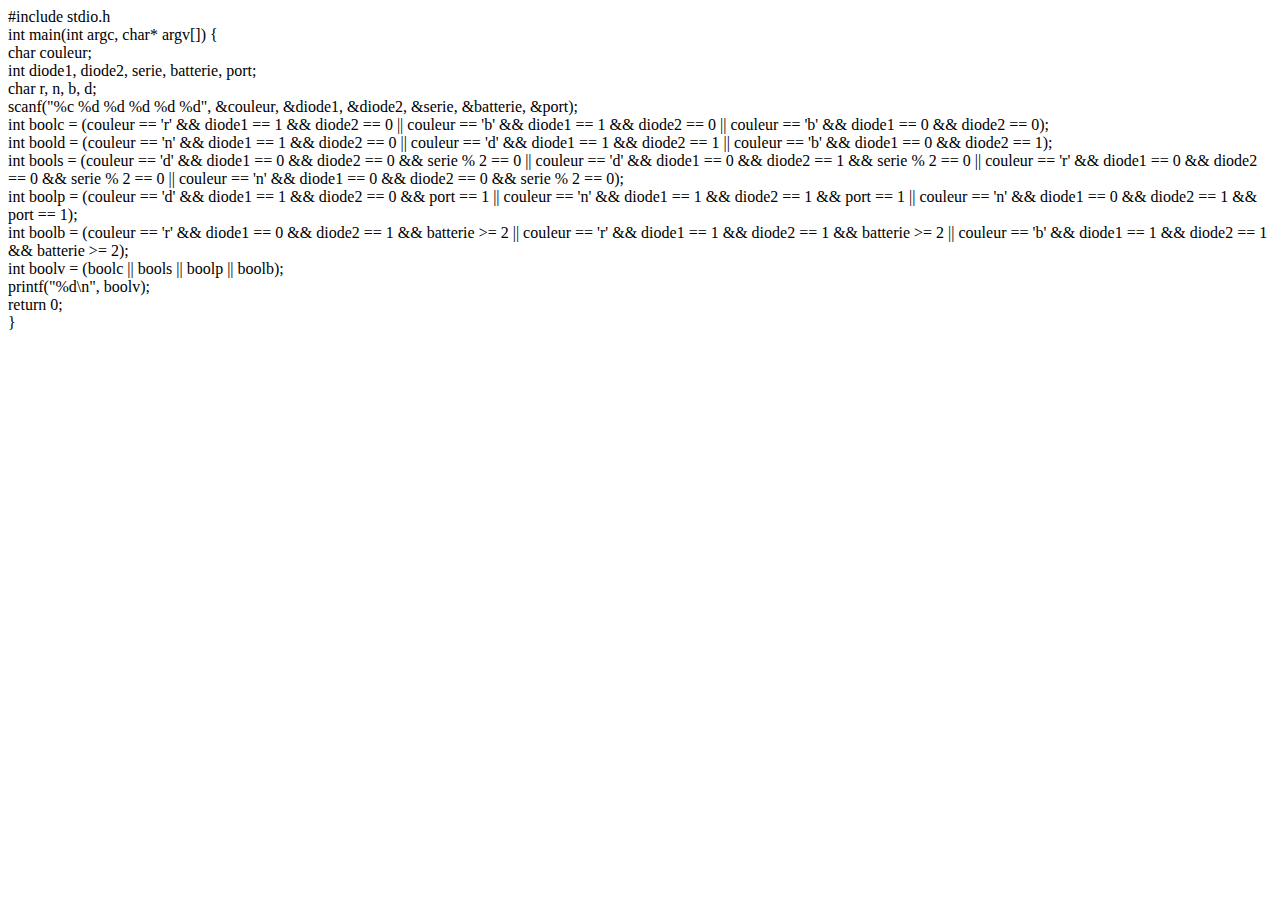
<file: bombe.html>
<!DOCTYPE html>
<html lang="en">
   <head>
     <meta charset="UTF-8"/>
      <title>Valentin Desseux</title>
     </head>
  <body>
    #include stdio.h<br>
int main(int argc, char* argv[]) {<br>

char couleur;<br>
int diode1, diode2, serie, batterie, port;<br>
char r, n, b, d;<br>

scanf("%c %d %d %d %d %d", &couleur, &diode1, &diode2, &serie, &batterie, &port);<br>


int boolc = (couleur == 'r' && diode1 == 1 && diode2 == 0 || couleur == 'b' && diode1 == 1 && diode2 == 0 || couleur == 'b' && diode1 == 0 && diode2 == 0);<br>

int boold = (couleur == 'n' && diode1 == 1 && diode2 == 0 || couleur == 'd' && diode1 == 1 && diode2 == 1 || couleur == 'b' && diode1 == 0 && diode2 == 1);<br>

int bools = (couleur == 'd' && diode1 == 0 && diode2 == 0 && serie % 2 == 0 || couleur == 'd' && diode1 == 0 && diode2 == 1 && serie % 2 == 0 || couleur ==  'r' && diode1 == 0 && diode2 == 0 && serie % 2 == 0 || couleur == 'n' && diode1 == 0 && diode2 == 0 && serie % 2 == 0);<br>

int boolp = (couleur == 'd' && diode1 == 1 && diode2 == 0 && port == 1 || couleur == 'n' && diode1 == 1 && diode2 == 1 && port == 1 || couleur == 'n' && diode1 == 0 && diode2 == 1 && port == 1);<br>

int boolb = (couleur == 'r' && diode1 == 0 && diode2 == 1 && batterie >= 2 || couleur == 'r' && diode1 == 1 && diode2 == 1 && batterie >= 2 || couleur == 'b' && diode1 == 1 && diode2 == 1 && batterie >= 2);<br>


int boolv = (boolc || bools || boolp || boolb);<br>


printf("%d\n", boolv);<br>

return 0;<br>

}

  </body>
    </html>
</file>
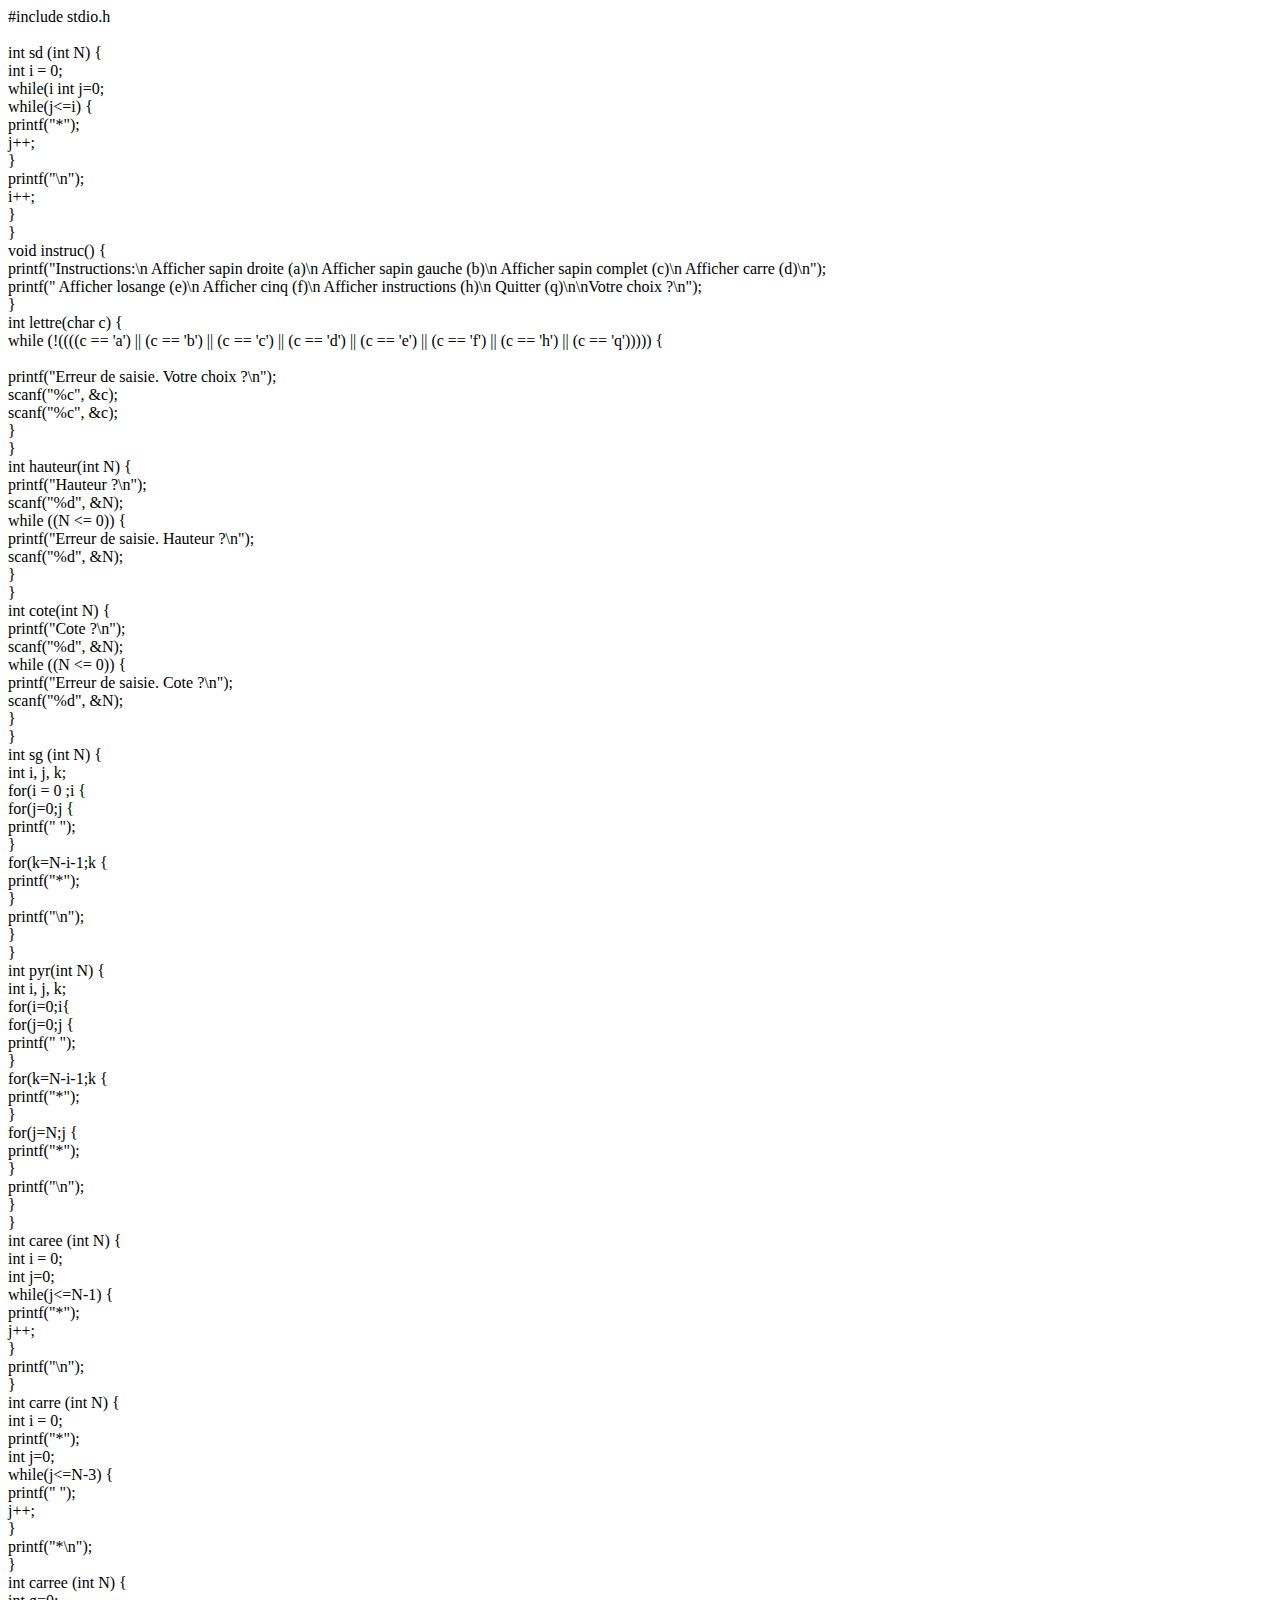
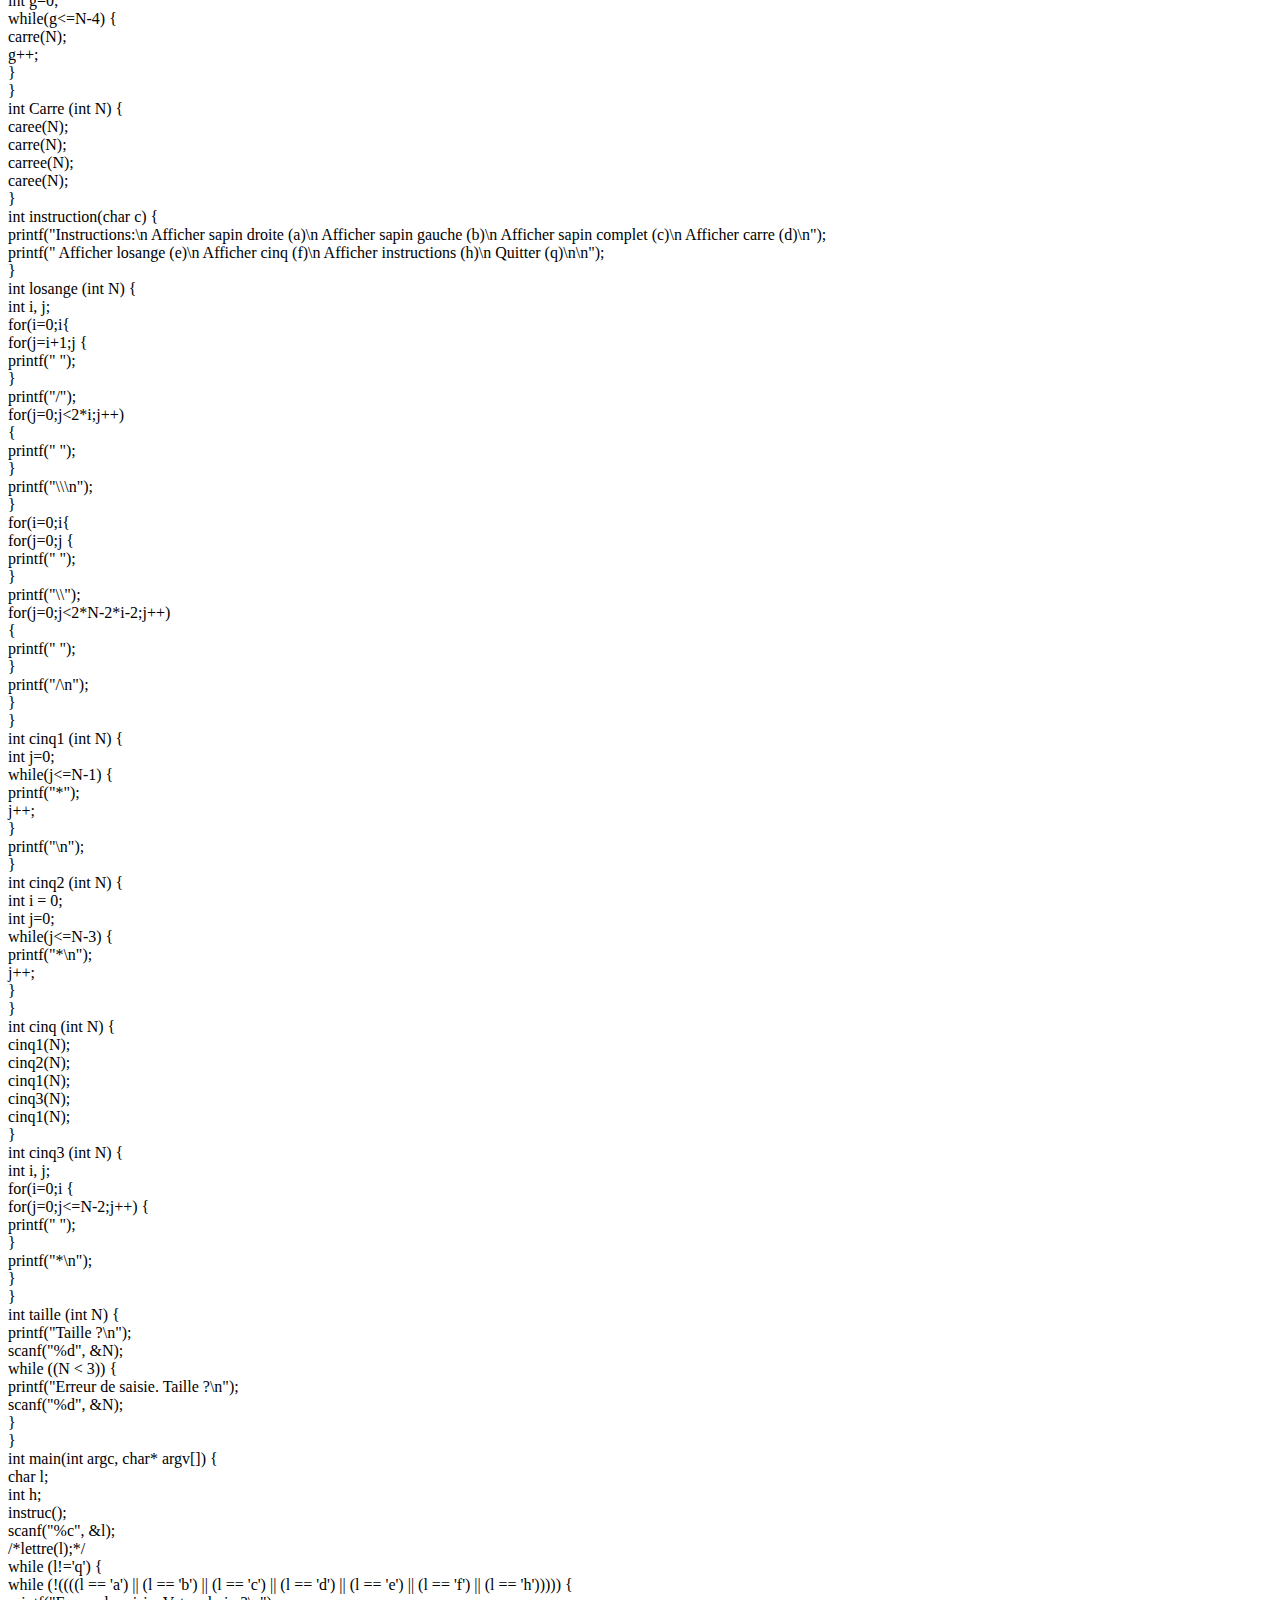
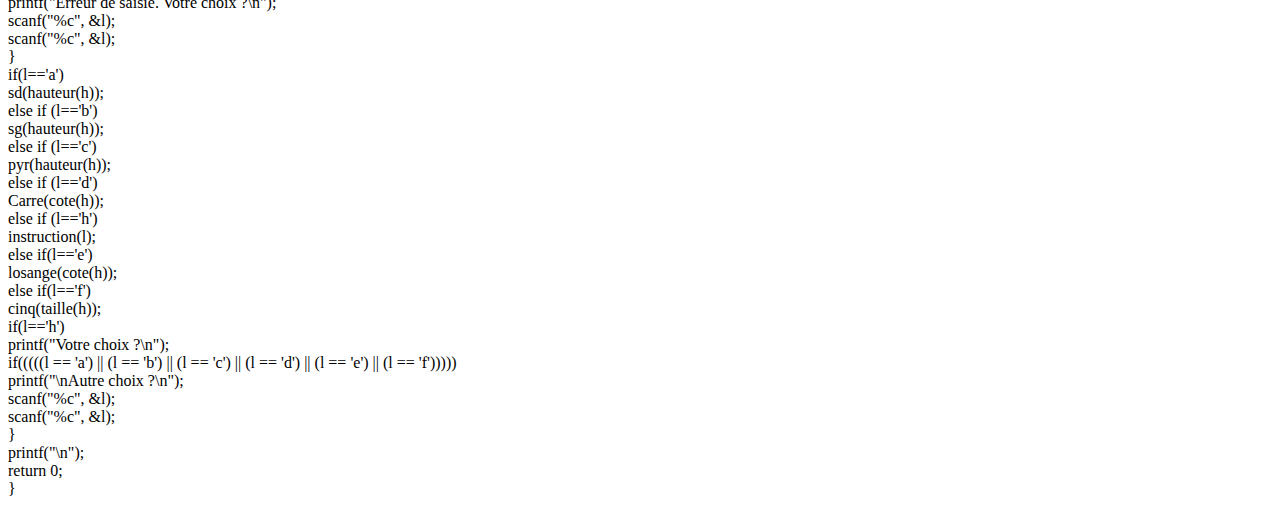
<file: dessin.html>
<!DOCTYPE html>
<html lang="en">
   <head>
     <meta charset="UTF-8"/>
      <title>Valentin Desseux</title>
     </head>
  <body>
    #include stdio.h <br>

<br>int sd (int N) {
 <br> int i = 0;

 <br> while(i<N) {
   <br> int j=0;
   <br> while(j<=i) {
   <br>   printf("*");
  <br>    j++;

<br>}
<br>printf("\n");
<br>i++;
<br>}
<br>}
<br>void instruc() {
<br>printf("Instructions:\n   Afficher sapin droite (a)\n   Afficher sapin gauche (b)\n   Afficher sapin complet (c)\n   Afficher carre (d)\n");
<br>printf("   Afficher losange (e)\n   Afficher cinq (f)\n   Afficher instructions (h)\n   Quitter (q)\n\nVotre choix ?\n");
<br>}


<br>int lettre(char c) {

 <br>while (!((((c == 'a') || (c == 'b') || (c == 'c') || (c == 'd') || (c == 'e') || (c == 'f') || (c == 'h') || (c == 'q'))))) {
  <br><br>  printf("Erreur de saisie. Votre choix ?\n");
  <br>  scanf("%c", &c);
  <br>  scanf("%c", &c);
 <br> }
<br>}

<br>int hauteur(int N) {

<br>  printf("Hauteur ?\n");
<br>  scanf("%d", &N);

 <br> while ((N <= 0)) {
  <br>  printf("Erreur de saisie. Hauteur ?\n");
 <br>   scanf("%d", &N);
<br>  }
<br>}

<br>int cote(int N) {

 <br> printf("Cote ?\n");
 <br> scanf("%d", &N);

 <br> while ((N <= 0)) {
  <br>  printf("Erreur de saisie. Cote ?\n");
  <br>  scanf("%d", &N);
 <br> }
<br>}

<br>int sg (int N) {
<br>int i, j, k;
<br>  for(i = 0 ;i<N;i++)
  <br>  {
   <br> for(j=0;j<N-i-1;j++)
  <br>  {
  <br>    printf(" ");
  <br>  }
  <br>  for(k=N-i-1;k<N;k++)
  <br>  {
   <br>   printf("*");

   <br> }
      <br>  printf("\n");
 <br> }
<br>}
<br>int pyr(int N) {
<br>int i, j, k;

<br>for(i=0;i<N;i++)
<br>{
 <br>   for(j=0;j<N-i-1;j++)
 <br>   {
  <br>      printf(" ");
  <br>  }
   <br> for(k=N-i-1;k<N;k++)
 <br>   {
  <br>      printf("*");
  <br>  }
   <br> for(j=N;j<N+i;j++)
  <br>  {
    <br>    printf("*");
 <br>   }
  <br>  printf("\n");

<br>}
<br>}

<br>int caree (int N) {
<br>  int i = 0;


  <br>  int j=0;
  <br>  while(j<=N-1) {
   <br>   printf("*");
   <br>   j++;

<br>}
<br>printf("\n");

<br>}
<br>int carre (int N) {
<br>  int i = 0;
<br>printf("*");
<br>int j=0;

  <br>  while(j<=N-3) {
    <br>  printf(" ");
   <br>   j++;

<br>}
<br>printf("*\n");

<br>}

<br>int carree (int N) {
<br>int g=0;

  <br>  while(g<=N-4) {
 <br>     carre(N);
  <br>    g++;

<br>}

<br>}
<br>int Carre (int N) {
 <br>   caree(N);
   <br> carre(N);
   <br> carree(N);
   <br> caree(N);



<br>}

<br>int instruction(char c) {
<br>printf("Instructions:\n   Afficher sapin droite (a)\n   Afficher sapin gauche (b)\n   Afficher sapin complet (c)\n   Afficher carre (d)\n");
<br>printf("   Afficher losange (e)\n   Afficher cinq (f)\n   Afficher instructions (h)\n   Quitter (q)\n\n");
<br>}




<br>int losange (int N) {
<br>int i, j;

<br>for(i=0;i<N;i++)
<br>{
 <br>   for(j=i+1;j<N;j++)
  <br>  {
  <br>      printf(" ");
   <br> }
  <br>  printf("/");
  <br>  for(j=0;j<2*i;j++)
  <br>  {
   <br>     printf(" ");
   <br> }
   <br> printf("\\\n");
<br>}

<br>for(i=0;i<N;i++)
<br>{
 <br>   for(j=0;j<i;j++)
  <br>  {
   <br>     printf(" ");
  <br>  }
  <br>  printf("\\");
  <br>  for(j=0;j<2*N-2*i-2;j++)
  <br>  {
   <br>     printf(" ");
  <br>  }
   <br> printf("/\n");
<br>}
<br>}

<br>int cinq1 (int N) {


  <br>  int j=0;
   <br> while(j<=N-1) {
    <br>  printf("*");
    <br>  j++;

<br>}
<br>printf("\n");





<br>}

<br>int cinq2 (int N) {

  <br>int i = 0;

<br>int j=0;

  <br>  while(j<=N-3) {
   <br>   printf("*\n");
   <br>   j++;

<br>}


<br>}
<br>int cinq (int N) {
    <br>    cinq1(N);
     <br>   cinq2(N);
     <br>   cinq1(N);
      <br>  cinq3(N);
      <br>  cinq1(N);


 <br>}
 <br>int cinq3 (int N) {
 <br>int i, j;
 <br>for(i=0;i<N-2;i++)
  <br>   {
    <br> for(j=0;j<=N-2;j++) {
     <br>  printf(" ");
 <br>}
<br>printf("*\n");
 <br>   }


<br>}

<br>int taille (int N) {

 <br> printf("Taille ?\n");
<br>  scanf("%d", &N);

 <br> while ((N < 3)) {
 <br>   printf("Erreur de saisie. Taille ?\n");
  <br>  scanf("%d", &N);
<br>  }

<br>}


<br>int main(int argc, char* argv[]) {
 <br> char l;
 <br> int h;
<br>  instruc();
<br>  scanf("%c", &l);
 <br> /*lettre(l);*/


<br>while (l!='q') {
<br>while (!((((l == 'a') || (l == 'b') || (l == 'c') || (l == 'd') || (l == 'e') || (l == 'f') || (l == 'h'))))) {
<br>    printf("Erreur de saisie. Votre choix ?\n");
 <br>   scanf("%c", &l);
  <br>  scanf("%c", &l);
<br>  }

<br>if(l=='a')
   <br> sd(hauteur(h));
<br>else if (l=='b')
<br>    sg(hauteur(h));
<br>else if (l=='c')
<br>    pyr(hauteur(h));
<br>else if (l=='d')
  <br>  Carre(cote(h));
<br>else if (l=='h')
 <br>   instruction(l);
<br>else if(l=='e')
 <br>   losange(cote(h));
<br>else if(l=='f')
 <br>   cinq(taille(h));
<br>if(l=='h')
 <br>   printf("Votre choix ?\n");

<br>if(((((l == 'a') || (l == 'b') || (l == 'c') || (l == 'd') || (l == 'e') || (l == 'f')))))
  <br>  printf("\nAutre choix ?\n");

<br>scanf("%c", &l);
<br>scanf("%c", &l);
<br>}
<br>printf("\n");
  <br>  return 0;
<br>}


    
  </body>
</html>
</file>
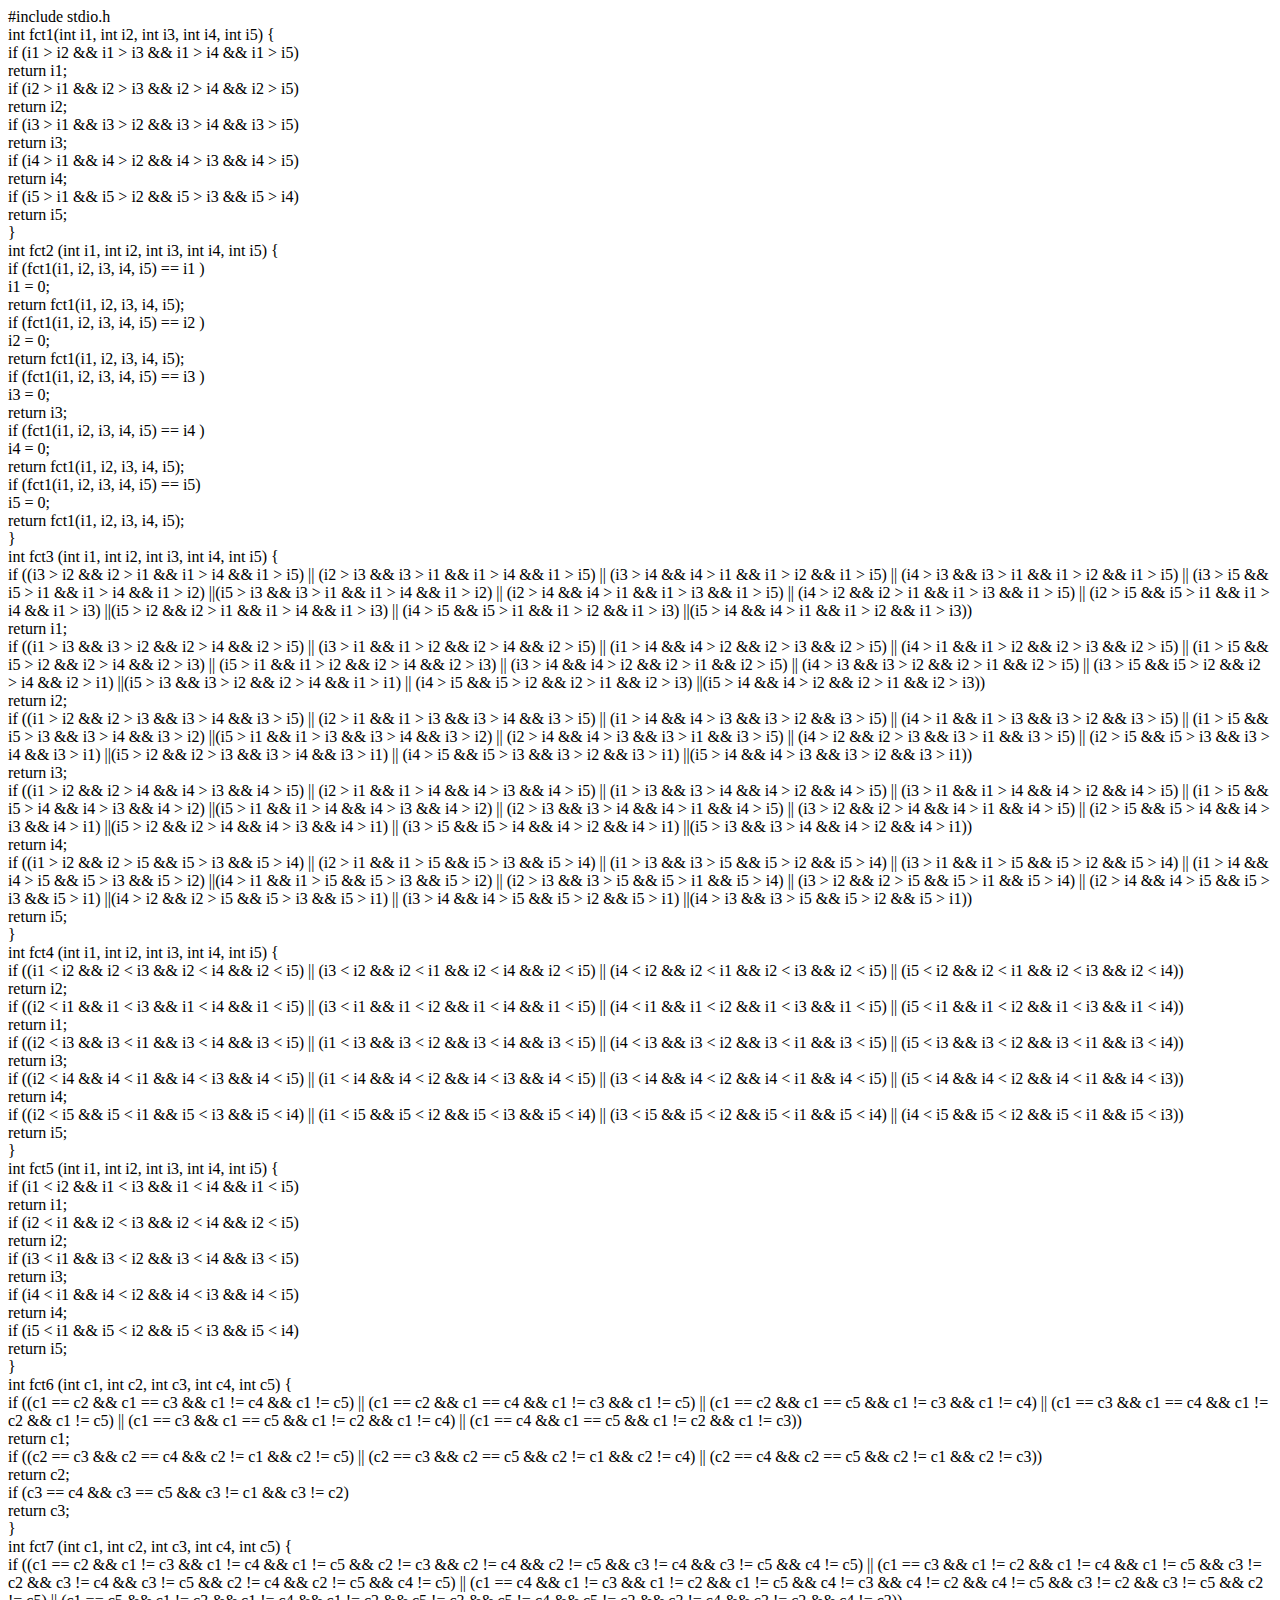
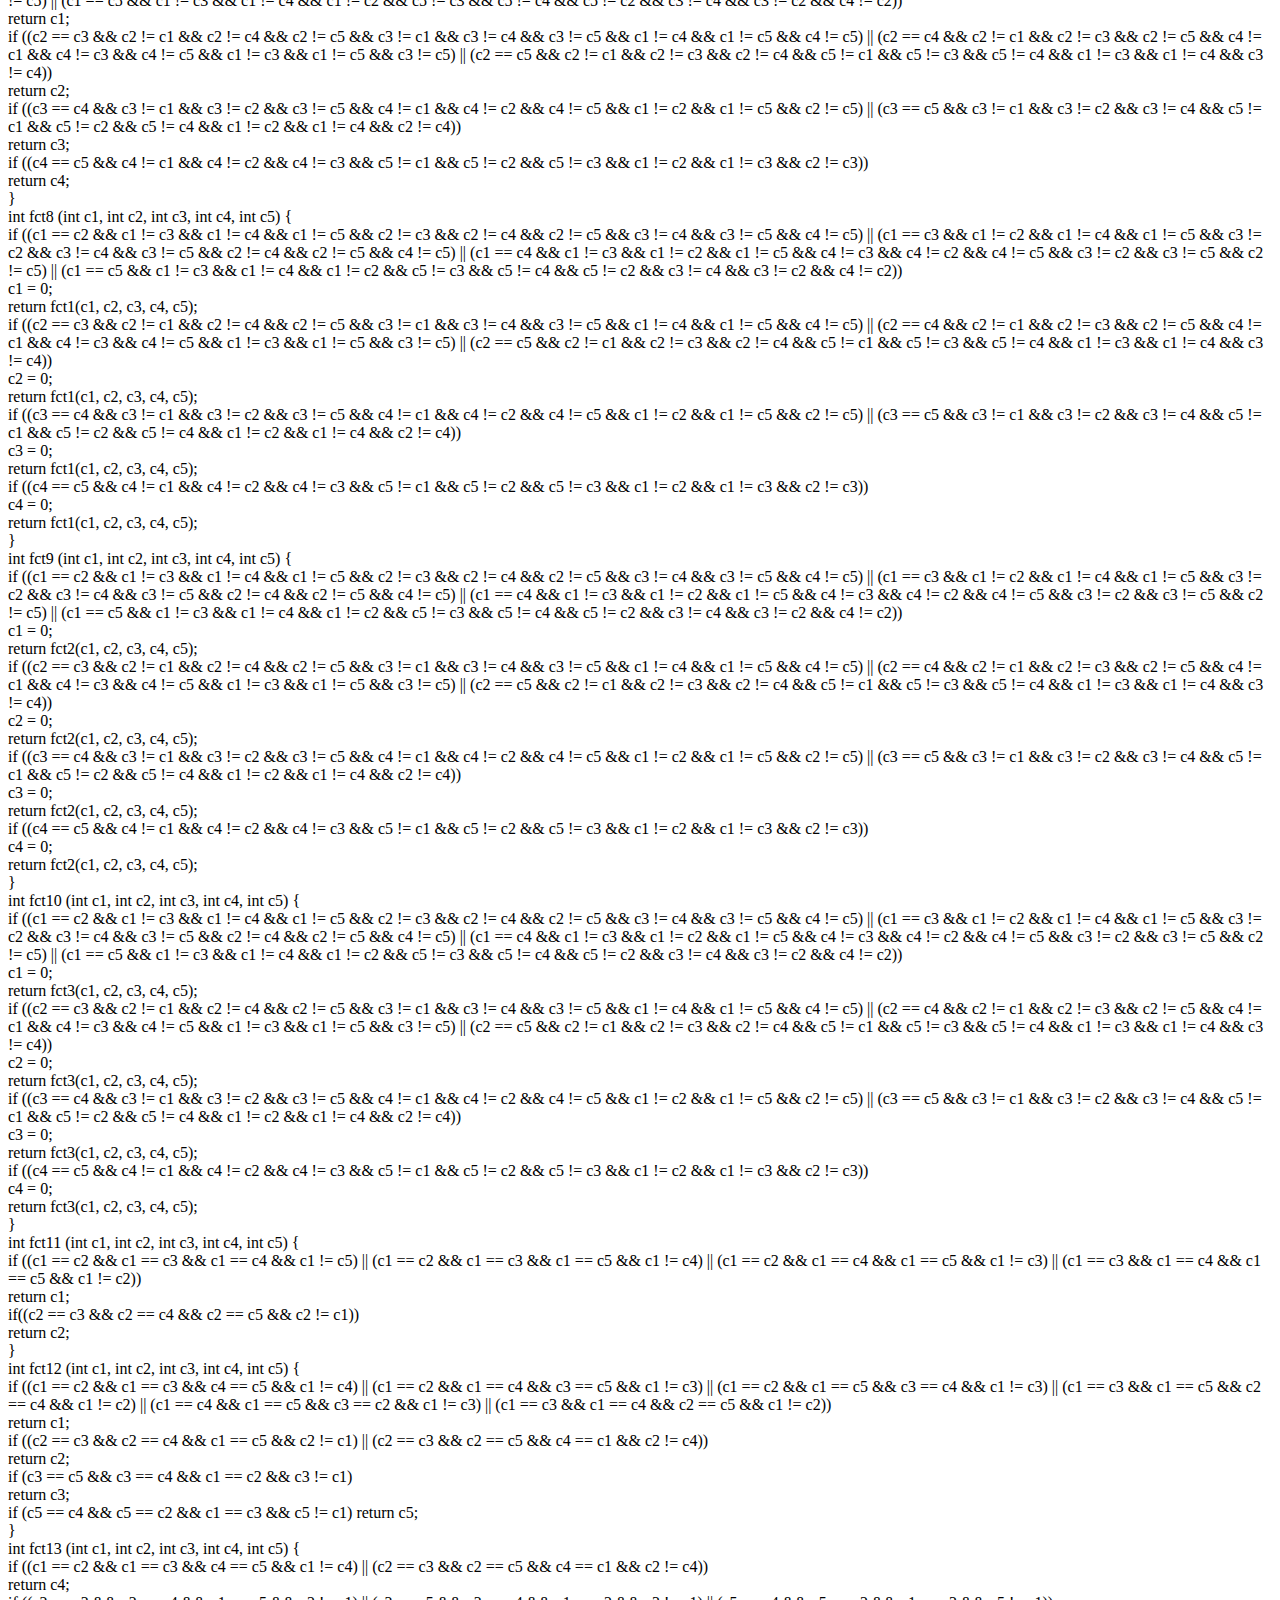
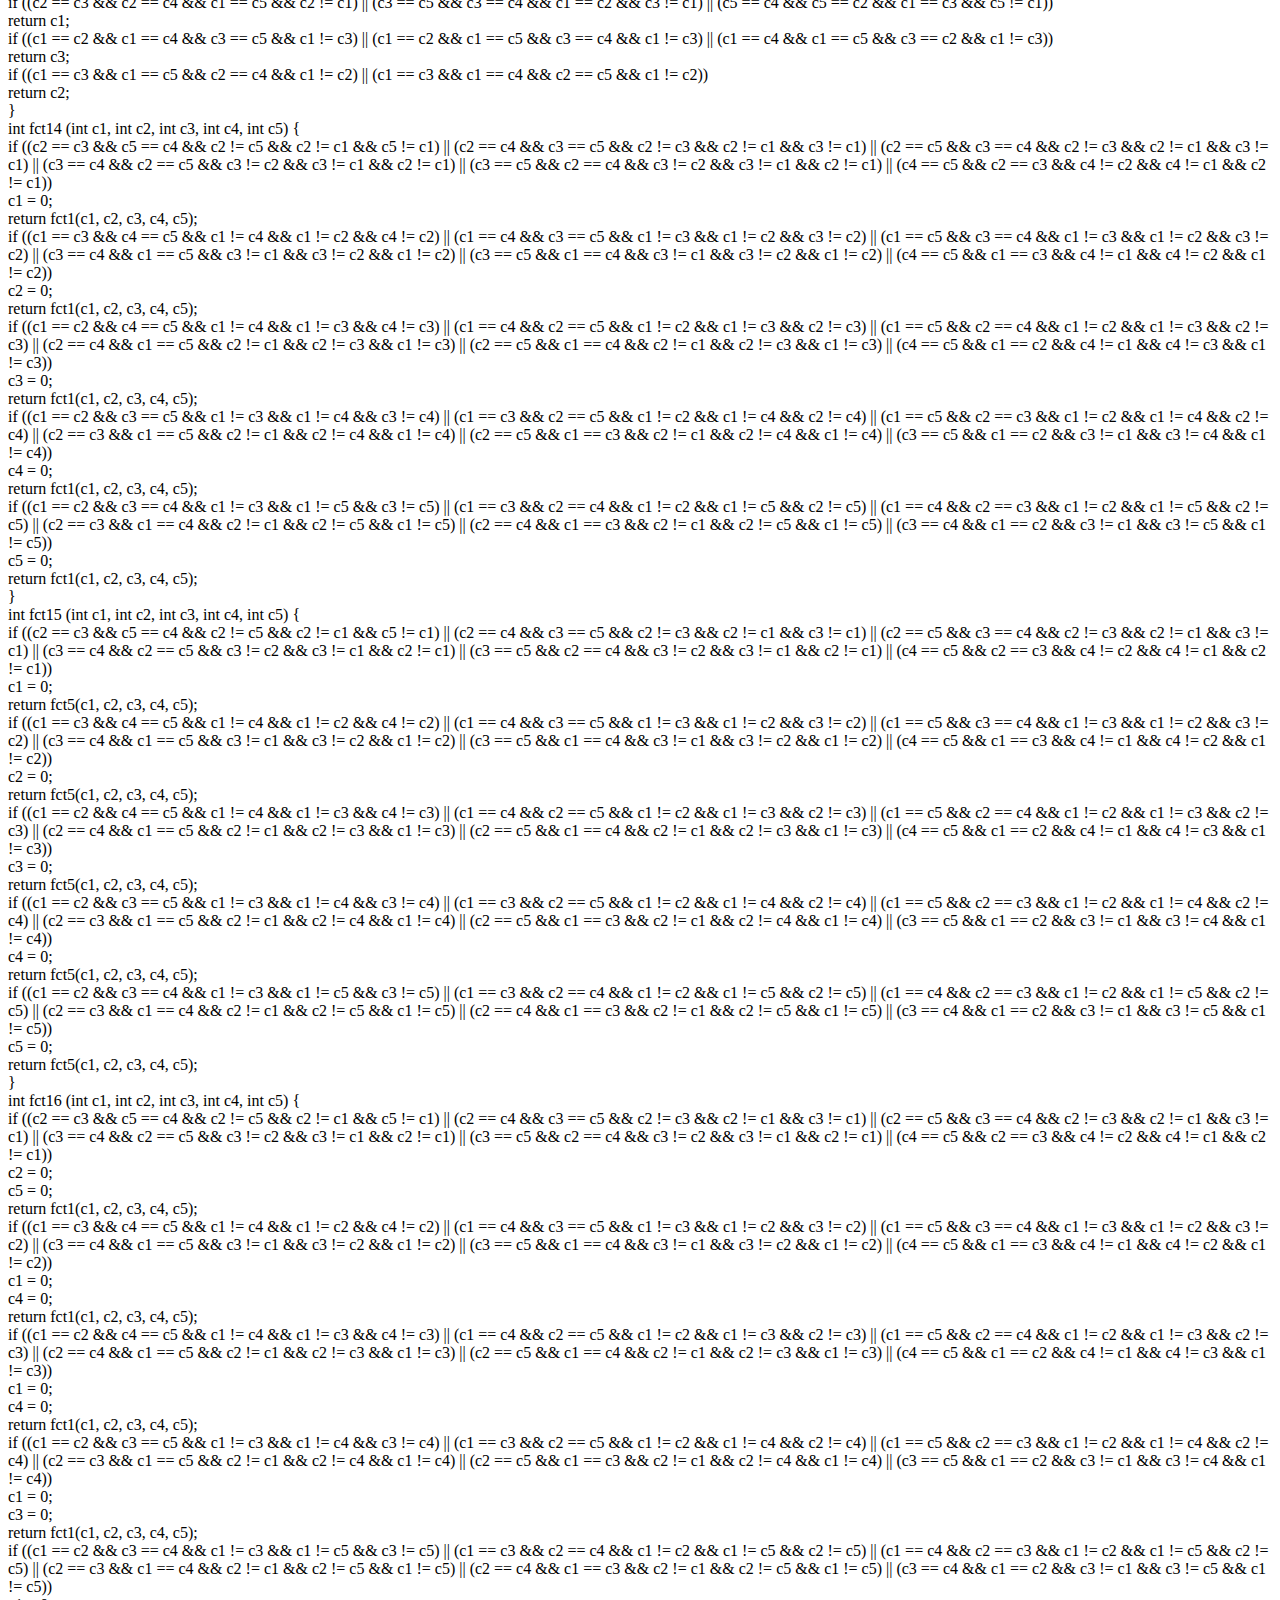
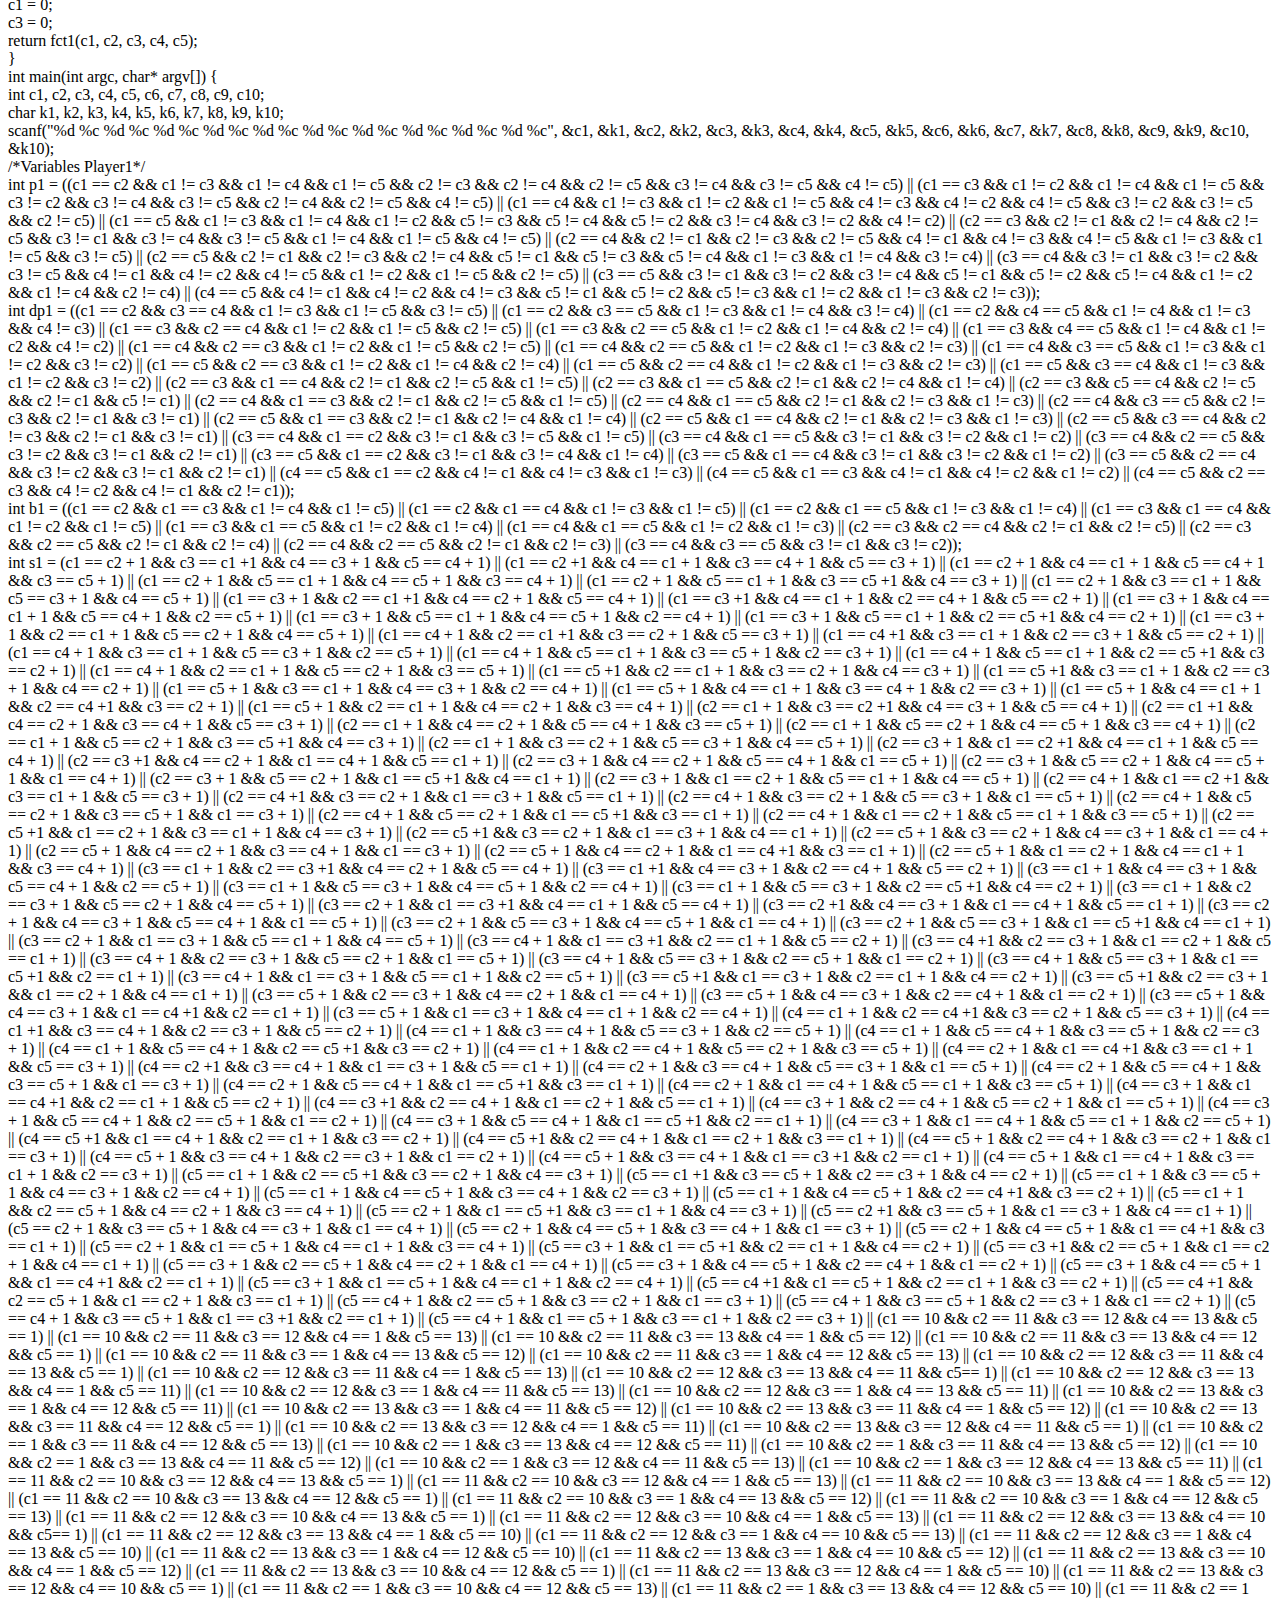
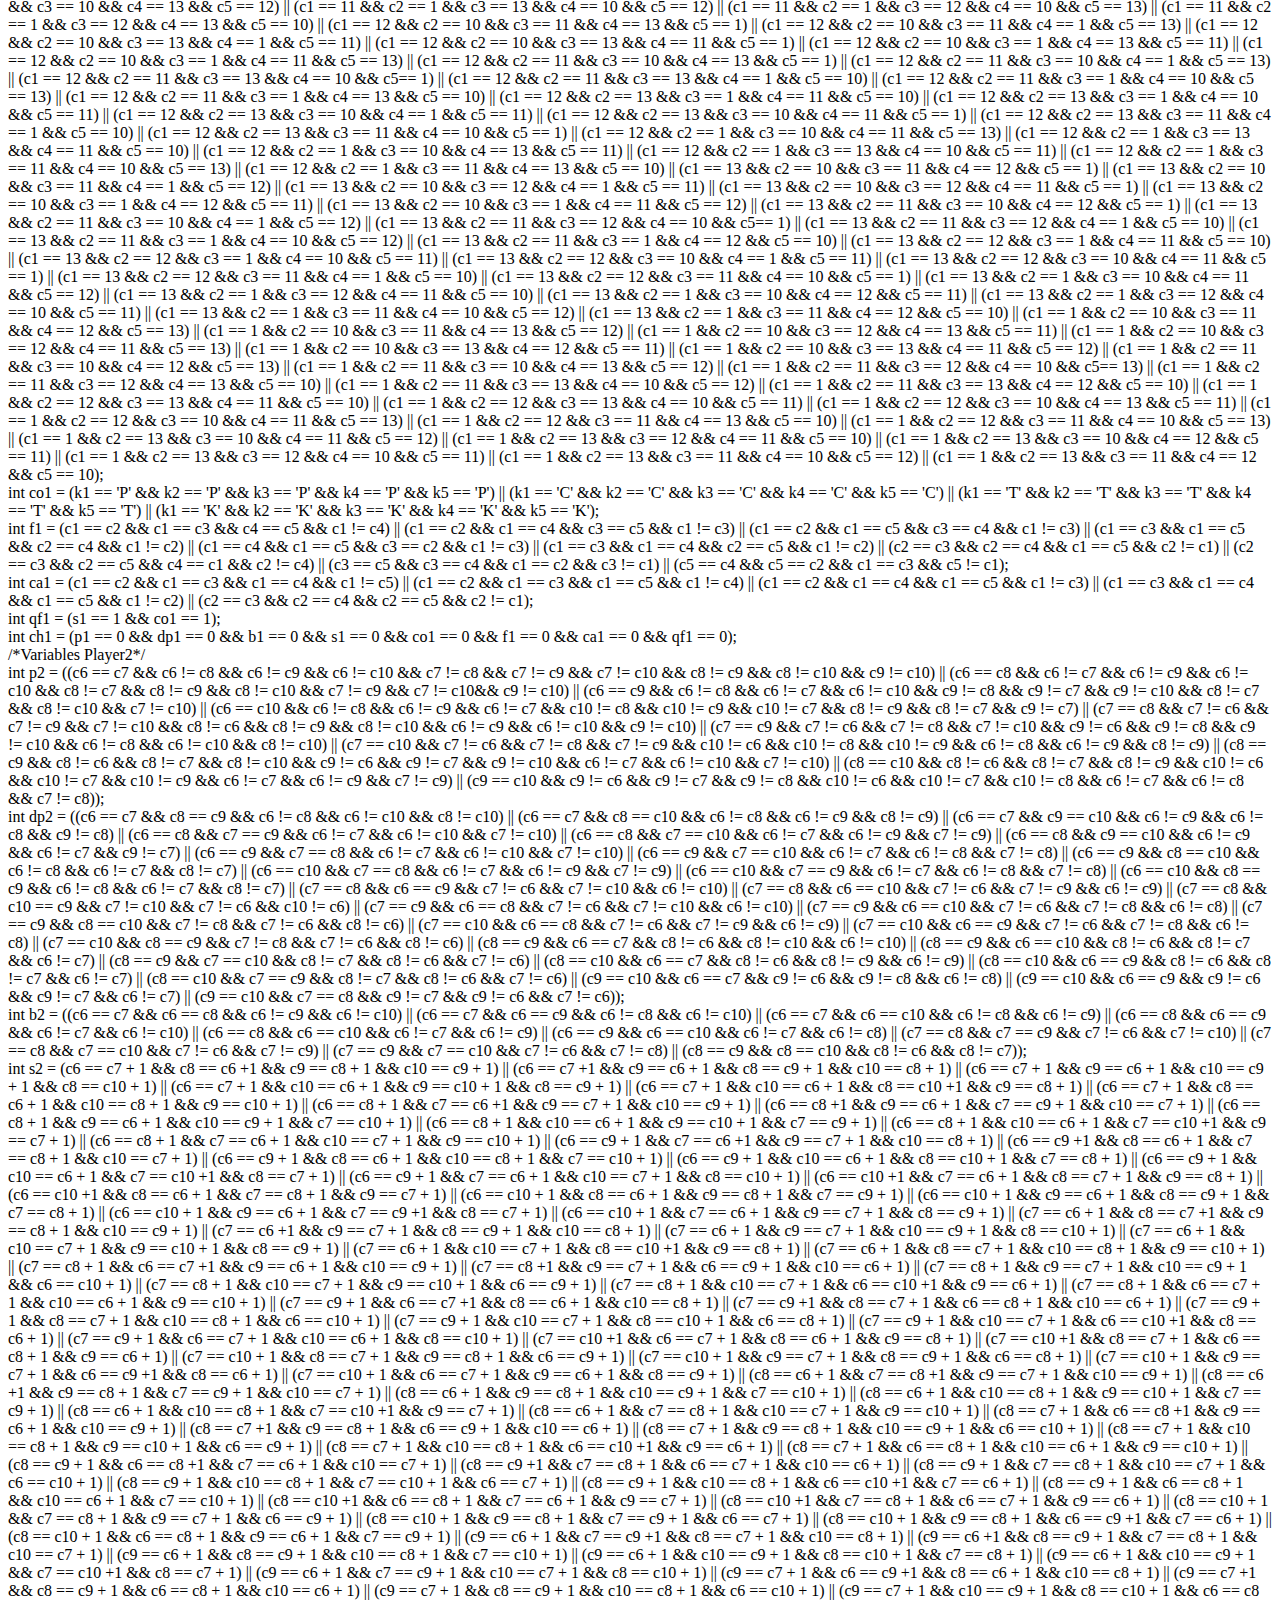
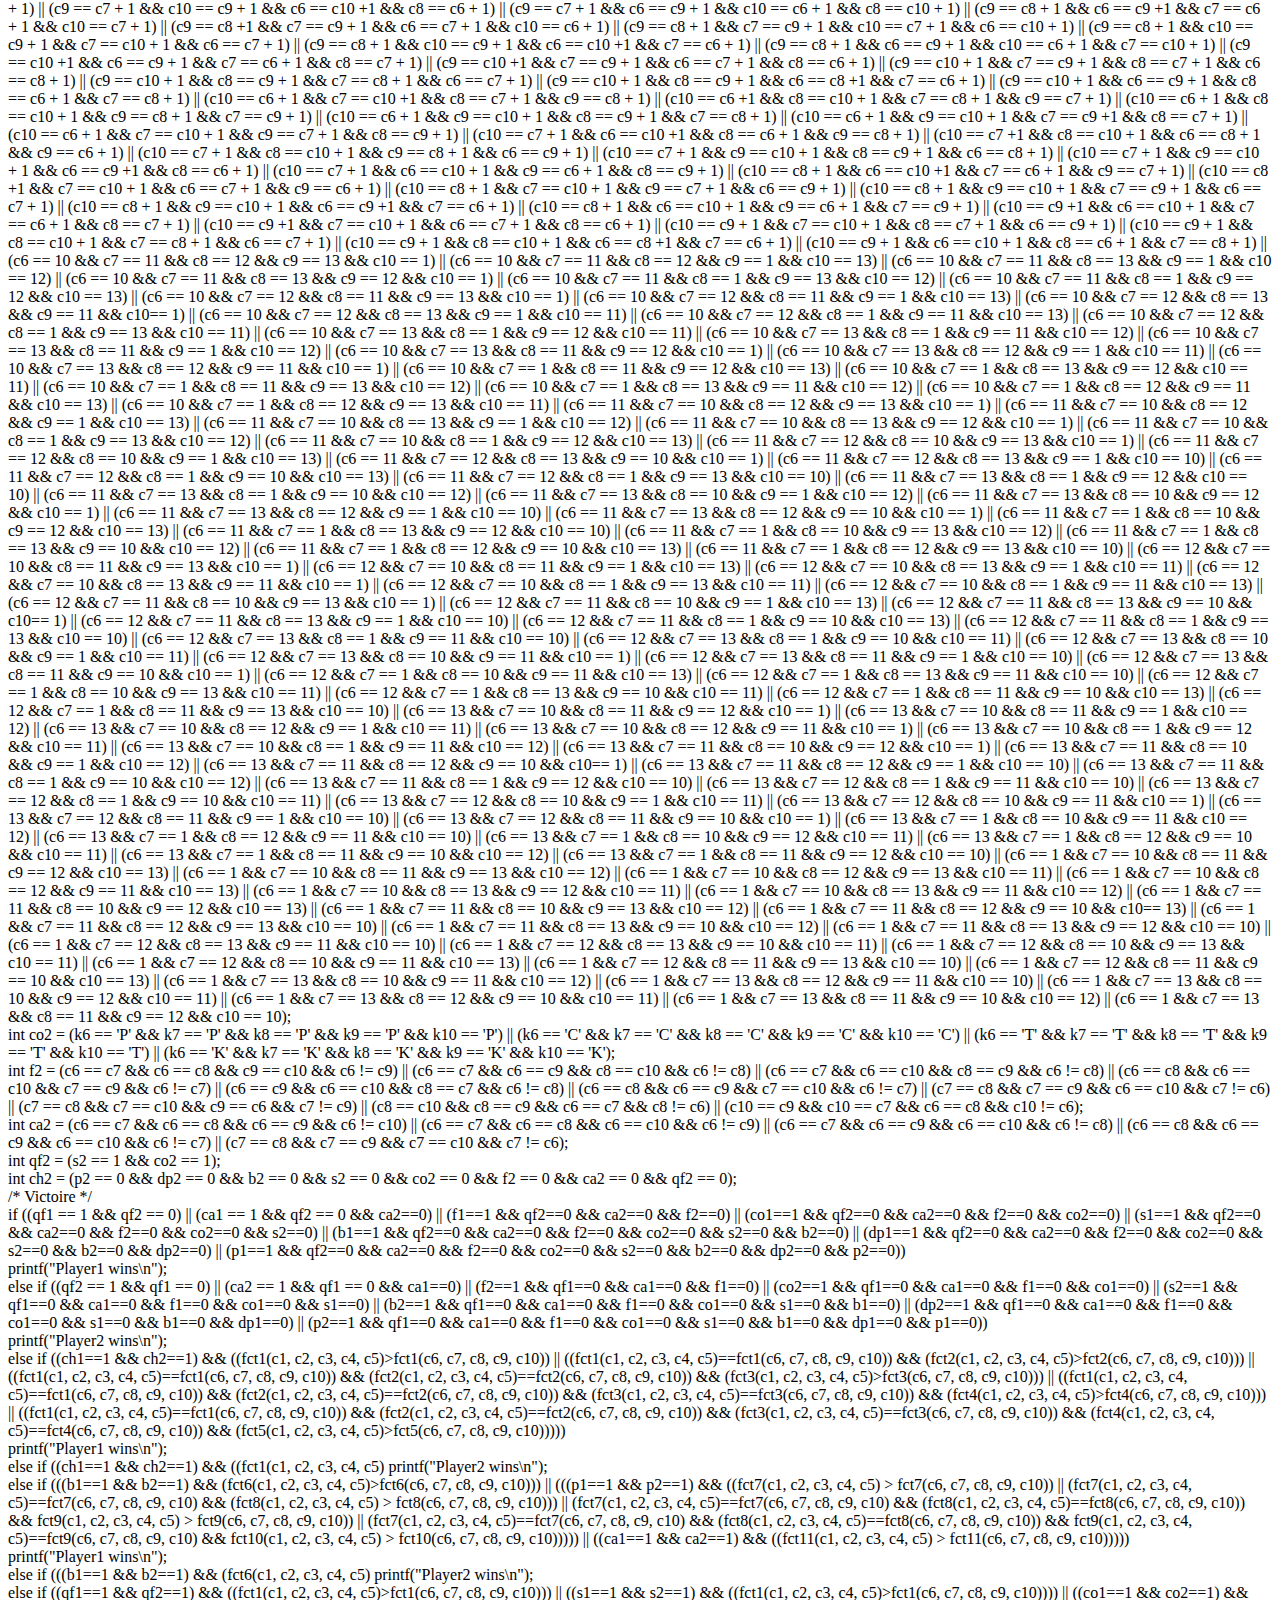
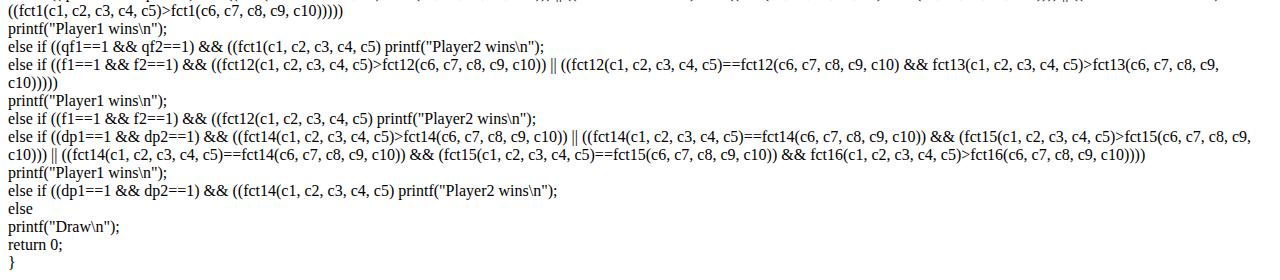
<file: poker.html>
<!DOCTYPE html>
<html lang="en">
   <head>
     <meta charset="UTF-8"/>
      <title>Valentin Desseux</title>
     </head>
  <body>
  #include stdio.h<br>

int fct1(int i1, int i2, int i3, int i4, int i5) {
<br>    if (i1 > i2 && i1 > i3 && i1 > i4 && i1 > i5)
    <br>    return i1;
<br>    if (i2 > i1 && i2 > i3 && i2 > i4 && i2 > i5)
<br>        return i2;
<br>    if (i3 > i1 && i3 > i2 && i3 > i4 && i3 > i5)
<br>        return i3;
<br>    if (i4 > i1 && i4 > i2 && i4 > i3 && i4 > i5)
<br>        return i4;
<br>    if (i5 > i1 && i5 > i2 && i5 > i3 && i5 > i4)
 <br>       return i5;
<br>}

<br>int fct2 (int i1, int i2, int i3, int i4, int i5) {
<br>    if (fct1(i1, i2, i3, i4, i5) == i1 )
   <br>     i1 = 0;
 <br>       return fct1(i1, i2, i3, i4, i5);
 <br>   if (fct1(i1, i2, i3, i4, i5) == i2 )
 <br>       i2 = 0;
 <br>       return fct1(i1, i2, i3, i4, i5);
   <br> if (fct1(i1, i2, i3, i4, i5) == i3 )
   <br>     i3 = 0;
  <br>      return i3;
   <br> if (fct1(i1, i2, i3, i4, i5) == i4 )     
   <br> i4 = 0;
     <br>   return fct1(i1, i2, i3, i4, i5);
   <br> if (fct1(i1, i2, i3, i4, i5) == i5)
    <br>    i5 = 0;
     <br>   return fct1(i1, i2, i3, i4, i5);


<br>}

<br>int fct3 (int i1, int i2, int i3, int i4, int i5) {
 <br>   if ((i3 > i2 && i2 > i1 && i1 > i4 && i1 > i5) || (i2 > i3 && i3 > i1 && i1 > i4 && i1 > i5) || (i3 > i4 && i4 > i1 && i1 > i2 && i1 > i5) || (i4 > i3 && i3 > i1 && i1 > i2 && i1 > i5) || (i3 > i5 && i5 > i1 && i1 > i4 && i1 > i2) ||(i5 > i3 && i3 > i1 && i1 > i4 && i1 > i2) || (i2 > i4 && i4 > i1 && i1 > i3 && i1 > i5) || (i4 > i2 && i2 > i1 && i1 > i3 && i1 > i5) || (i2 > i5 && i5 > i1 && i1 > i4 && i1 > i3) ||(i5 > i2 && i2 > i1 && i1 > i4 && i1 > i3) || (i4 > i5 && i5 > i1 && i1 > i2 && i1 > i3) ||(i5 > i4 && i4 > i1 && i1 > i2 && i1 > i3))
 <br>       return i1;
  <br>  if ((i1 > i3 && i3 > i2 && i2 > i4 && i2 > i5) || (i3 > i1 && i1 > i2 && i2 > i4 && i2 > i5) || (i1 > i4 && i4 > i2 && i2 > i3 && i2 > i5) || (i4 > i1 && i1 > i2 && i2 > i3 && i2 > i5) || (i1 > i5 && i5 > i2 && i2 > i4 && i2 > i3) || (i5 > i1 && i1 > i2 && i2 > i4 && i2 > i3) || (i3 > i4 && i4 > i2 && i2 > i1 && i2 > i5) || (i4 > i3 && i3 > i2 && i2 > i1 && i2 > i5) || (i3 > i5 && i5 > i2 && i2 > i4 && i2 > i1) ||(i5 > i3 && i3 > i2 && i2 > i4 && i1 > i1) || (i4 > i5 && i5 > i2 && i2 > i1 && i2 > i3) ||(i5 > i4 && i4 > i2 && i2 > i1 && i2 > i3))
  <br>      return i2;
  <br>  if ((i1 > i2 && i2 > i3 && i3 > i4 && i3 > i5) || (i2 > i1 && i1 > i3 && i3 > i4 && i3 > i5) || (i1 > i4 && i4 > i3 && i3 > i2 && i3 > i5) || (i4 > i1 && i1 > i3 && i3 > i2 && i3 > i5) || (i1 > i5 && i5 > i3 && i3 > i4 && i3 > i2) ||(i5 > i1 && i1 > i3 && i3 > i4 && i3 > i2) || (i2 > i4 && i4 > i3 && i3 > i1 && i3 > i5) || (i4 > i2 && i2 > i3 && i3 > i1 && i3 > i5) || (i2 > i5 && i5 > i3 && i3 > i4 && i3 > i1) ||(i5 > i2 && i2 > i3 && i3 > i4 && i3 > i1) || (i4 > i5 && i5 > i3 && i3 > i2 && i3 > i1) ||(i5 > i4 && i4 > i3 && i3 > i2 && i3 > i1))
  <br>      return i3;
  <br>  if ((i1 > i2 && i2 > i4 && i4 > i3 && i4 > i5) || (i2 > i1 && i1 > i4 && i4 > i3 && i4 > i5) || (i1 > i3 && i3 > i4 && i4 > i2 && i4 > i5) || (i3 > i1 && i1 > i4 && i4 > i2 && i4 > i5) || (i1 > i5 && i5 > i4 && i4 > i3 && i4 > i2) ||(i5 > i1 && i1 > i4 && i4 > i3 && i4 > i2) || (i2 > i3 && i3 > i4 && i4 > i1 && i4 > i5) || (i3 > i2 && i2 > i4 && i4 > i1 && i4 > i5) || (i2 > i5 && i5 > i4 && i4 > i3 && i4 > i1) ||(i5 > i2 && i2 > i4 && i4 > i3 && i4 > i1) || (i3 > i5 && i5 > i4 && i4 > i2 && i4 > i1) ||(i5 > i3 && i3 > i4 && i4 > i2 && i4 > i1))
   <br>     return i4;
   <br> if ((i1 > i2 && i2 > i5 && i5 > i3 && i5 > i4) || (i2 > i1 && i1 > i5 && i5 > i3 && i5 > i4) || (i1 > i3 && i3 > i5 && i5 > i2 && i5 > i4) || (i3 > i1 && i1 > i5 && i5 > i2 && i5 > i4) || (i1 > i4 && i4 > i5 && i5 > i3 && i5 > i2) ||(i4 > i1 && i1 > i5 && i5 > i3 && i5 > i2) || (i2 > i3 && i3 > i5 && i5 > i1 && i5 > i4) || (i3 > i2 && i2 > i5 && i5 > i1 && i5 > i4) || (i2 > i4 && i4 > i5 && i5 > i3 && i5 > i1) ||(i4 > i2 && i2 > i5 && i5 > i3 && i5 > i1) || (i3 > i4 && i4 > i5 && i5 > i2 && i5 > i1) ||(i4 > i3 && i3 > i5 && i5 > i2 && i5 > i1))
    <br>    return i5;
<br>}
<br>int fct4 (int i1, int i2, int i3, int i4, int i5) {
  <br>  if ((i1 < i2 && i2 < i3 && i2 < i4 && i2 < i5) || (i3 < i2 && i2 < i1 && i2 < i4 && i2 < i5) || (i4 < i2 && i2 < i1 && i2 < i3 && i2 < i5) || (i5 < i2 && i2 < i1 && i2 < i3 && i2 < i4))
     <br>   return i2;
  <br>  if ((i2 < i1 && i1 < i3 && i1 < i4 && i1 < i5) || (i3 < i1 && i1 < i2 && i1 < i4 && i1 < i5) || (i4 < i1 && i1 < i2 && i1 < i3 && i1 < i5) || (i5 < i1 && i1 < i2 && i1 < i3 && i1 < i4))
     <br>   return i1;
   <br> if ((i2 < i3 && i3 < i1 && i3 < i4 && i3 < i5) || (i1 < i3 && i3 < i2 && i3 < i4 && i3 < i5) || (i4 < i3 && i3 < i2 && i3 < i1 && i3 < i5) || (i5 < i3 && i3 < i2 && i3 < i1 && i3 < i4))
    <br>    return i3;
   <br> if ((i2 < i4 && i4 < i1 && i4 < i3 && i4 < i5) || (i1 < i4 && i4 < i2 && i4 < i3 && i4 < i5) || (i3 < i4 && i4 < i2 && i4 < i1 && i4 < i5) || (i5 < i4 && i4 < i2 && i4 < i1 && i4 < i3))
    <br>    return i4;
   <br> if ((i2 < i5 && i5 < i1 && i5 < i3 && i5 < i4) || (i1 < i5 && i5 < i2 && i5 < i3 && i5 < i4) || (i3 < i5 && i5 < i2 && i5 < i1 && i5 < i4) || (i4 < i5 && i5 < i2 && i5 < i1 && i5 < i3))
      <br>  return i5;


<br>}


<br>int fct5 (int i1, int i2, int i3, int i4, int i5) {
  <br>  if (i1 < i2 && i1 < i3 && i1 < i4 && i1 < i5)
  <br>      return i1;
   <br> if (i2 < i1 && i2 < i3 && i2 < i4 && i2 < i5)
     <br>   return i2;
    <br>if (i3 < i1 && i3 < i2 && i3 < i4 && i3 < i5)
     <br>   return i3;
   <br> if (i4 < i1 && i4 < i2 && i4 < i3 && i4 < i5)
    <br>    return i4;
    <br>if (i5 < i1 && i5 < i2 && i5 < i3 && i5 < i4)
    <br>    return i5;


<br>}

<br>int fct6 (int c1, int c2, int c3, int c4, int c5) {
   <br>  if ((c1 == c2 && c1 == c3 && c1 != c4 && c1 != c5) || (c1 == c2 && c1 == c4 && c1 != c3 && c1 != c5) || (c1 == c2 && c1 == c5 && c1 != c3 && c1 != c4) || (c1 == c3 && c1 == c4 && c1 != c2 && c1 != c5) || (c1 == c3 && c1 == c5 && c1 != c2 && c1 != c4) || (c1 == c4 && c1 == c5 && c1 != c2 && c1 != c3))
    <br>      return c1;
    <br> if ((c2 == c3 && c2 == c4 && c2 != c1 && c2 != c5) || (c2 == c3 && c2 == c5 && c2 != c1 && c2 != c4) || (c2 == c4 && c2 == c5 && c2 != c1 && c2 != c3))
     <br>     return c2;
    <br> if (c3 == c4 && c3 == c5 && c3 != c1 && c3 != c2)
   <br>       return c3;


<br>}
<br>int fct7 (int c1, int c2, int c3, int c4, int c5) {
     <br>if ((c1 == c2 && c1 != c3 && c1 != c4 && c1 != c5 && c2 != c3 && c2 != c4 && c2 != c5 && c3 != c4 && c3 != c5 && c4 != c5) || (c1 == c3 && c1 != c2 && c1 != c4 && c1 != c5 && c3 != c2 && c3 != c4 && c3 != c5 && c2 != c4 && c2 != c5 && c4 != c5) || (c1 == c4 && c1 != c3 && c1 != c2 && c1 != c5 && c4 != c3 && c4 != c2 && c4 != c5 && c3 != c2 && c3 != c5 && c2 != c5) || (c1 == c5 && c1 != c3 && c1 != c4 && c1 != c2 && c5 != c3 && c5 != c4 && c5 != c2 && c3 != c4 && c3 != c2 && c4 != c2))
     <br>     return c1;
     <br>if ((c2 == c3 && c2 != c1 && c2 != c4 && c2 != c5 && c3 != c1 && c3 != c4 && c3 != c5 && c1 != c4 && c1 != c5 && c4 != c5) || (c2 == c4 && c2 != c1 && c2 != c3 && c2 != c5 && c4 != c1 && c4 != c3 && c4 != c5 && c1 != c3 && c1 != c5 && c3 != c5) || (c2 == c5 && c2 != c1 && c2 != c3 && c2 != c4 && c5 != c1 && c5 != c3 && c5 != c4 && c1 != c3 && c1 != c4 && c3 != c4))
     <br>     return c2;
    <br> if ((c3 == c4 && c3 != c1 && c3 != c2 && c3 != c5 && c4 != c1 && c4 != c2 && c4 != c5 && c1 != c2 && c1 != c5 && c2 != c5) || (c3 == c5 && c3 != c1 && c3 != c2 && c3 != c4 && c5 != c1 && c5 != c2 && c5 != c4 && c1 != c2 && c1 != c4 && c2 != c4))
   <br>       return c3;
    <br> if ((c4 == c5 && c4 != c1 && c4 != c2 && c4 != c3 && c5 != c1 && c5 != c2 && c5 != c3 && c1 != c2 && c1 != c3 && c2 != c3))
      <br>    return c4;

<br>}

<br>int fct8 (int c1, int c2, int c3, int c4, int c5) {
   <br>  if ((c1 == c2 && c1 != c3 && c1 != c4 && c1 != c5 && c2 != c3 && c2 != c4 && c2 != c5 && c3 != c4 && c3 != c5 && c4 != c5) || (c1 == c3 && c1 != c2 && c1 != c4 && c1 != c5 && c3 != c2 && c3 != c4 && c3 != c5 && c2 != c4 && c2 != c5 && c4 != c5) || (c1 == c4 && c1 != c3 && c1 != c2 && c1 != c5 && c4 != c3 && c4 != c2 && c4 != c5 && c3 != c2 && c3 != c5 && c2 != c5) || (c1 == c5 && c1 != c3 && c1 != c4 && c1 != c2 && c5 != c3 && c5 != c4 && c5 != c2 && c3 != c4 && c3 != c2 && c4 != c2))
    <br>      c1 = 0;
    <br>      return fct1(c1, c2, c3, c4, c5);
    <br> if ((c2 == c3 && c2 != c1 && c2 != c4 && c2 != c5 && c3 != c1 && c3 != c4 && c3 != c5 && c1 != c4 && c1 != c5 && c4 != c5) || (c2 == c4 && c2 != c1 && c2 != c3 && c2 != c5 && c4 != c1 && c4 != c3 && c4 != c5 && c1 != c3 && c1 != c5 && c3 != c5) || (c2 == c5 && c2 != c1 && c2 != c3 && c2 != c4 && c5 != c1 && c5 != c3 && c5 != c4 && c1 != c3 && c1 != c4 && c3 != c4))
       <br>   c2 = 0;
       <br>   return fct1(c1, c2, c3, c4, c5);
    <br> if ((c3 == c4 && c3 != c1 && c3 != c2 && c3 != c5 && c4 != c1 && c4 != c2 && c4 != c5 && c1 != c2 && c1 != c5 && c2 != c5) || (c3 == c5 && c3 != c1 && c3 != c2 && c3 != c4 && c5 != c1 && c5 != c2 && c5 != c4 && c1 != c2 && c1 != c4 && c2 != c4))
     <br>     c3 = 0;
      <br>    return fct1(c1, c2, c3, c4, c5);
   <br>  if ((c4 == c5 && c4 != c1 && c4 != c2 && c4 != c3 && c5 != c1 && c5 != c2 && c5 != c3 && c1 != c2 && c1 != c3 && c2 != c3))
      <br>    c4 = 0;
       <br>   return fct1(c1, c2, c3, c4, c5);


<br>}
<br>int fct9 (int c1, int c2, int c3, int c4, int c5) {
    <br> if ((c1 == c2 && c1 != c3 && c1 != c4 && c1 != c5 && c2 != c3 && c2 != c4 && c2 != c5 && c3 != c4 && c3 != c5 && c4 != c5) || (c1 == c3 && c1 != c2 && c1 != c4 && c1 != c5 && c3 != c2 && c3 != c4 && c3 != c5 && c2 != c4 && c2 != c5 && c4 != c5) || (c1 == c4 && c1 != c3 && c1 != c2 && c1 != c5 && c4 != c3 && c4 != c2 && c4 != c5 && c3 != c2 && c3 != c5 && c2 != c5) || (c1 == c5 && c1 != c3 && c1 != c4 && c1 != c2 && c5 != c3 && c5 != c4 && c5 != c2 && c3 != c4 && c3 != c2 && c4 != c2))
      <br>    c1 = 0;
        <br>  return fct2(c1, c2, c3, c4, c5);
    <br> if ((c2 == c3 && c2 != c1 && c2 != c4 && c2 != c5 && c3 != c1 && c3 != c4 && c3 != c5 && c1 != c4 && c1 != c5 && c4 != c5) || (c2 == c4 && c2 != c1 && c2 != c3 && c2 != c5 && c4 != c1 && c4 != c3 && c4 != c5 && c1 != c3 && c1 != c5 && c3 != c5) || (c2 == c5 && c2 != c1 && c2 != c3 && c2 != c4 && c5 != c1 && c5 != c3 && c5 != c4 && c1 != c3 && c1 != c4 && c3 != c4))
     <br>     c2 = 0;
     <br>     return fct2(c1, c2, c3, c4, c5);
    <br> if ((c3 == c4 && c3 != c1 && c3 != c2 && c3 != c5 && c4 != c1 && c4 != c2 && c4 != c5 && c1 != c2 && c1 != c5 && c2 != c5) || (c3 == c5 && c3 != c1 && c3 != c2 && c3 != c4 && c5 != c1 && c5 != c2 && c5 != c4 && c1 != c2 && c1 != c4 && c2 != c4))
       <br>   c3 = 0;
       <br>   return fct2(c1, c2, c3, c4, c5);
    <br> if ((c4 == c5 && c4 != c1 && c4 != c2 && c4 != c3 && c5 != c1 && c5 != c2 && c5 != c3 && c1 != c2 && c1 != c3 && c2 != c3))
      <br>    c4 = 0;
      <br>    return fct2(c1, c2, c3, c4, c5);


<br>}
<br>int fct10 (int c1, int c2, int c3, int c4, int c5) {
  <br>   if ((c1 == c2 && c1 != c3 && c1 != c4 && c1 != c5 && c2 != c3 && c2 != c4 && c2 != c5 && c3 != c4 && c3 != c5 && c4 != c5) || (c1 == c3 && c1 != c2 && c1 != c4 && c1 != c5 && c3 != c2 && c3 != c4 && c3 != c5 && c2 != c4 && c2 != c5 && c4 != c5) || (c1 == c4 && c1 != c3 && c1 != c2 && c1 != c5 && c4 != c3 && c4 != c2 && c4 != c5 && c3 != c2 && c3 != c5 && c2 != c5) || (c1 == c5 && c1 != c3 && c1 != c4 && c1 != c2 && c5 != c3 && c5 != c4 && c5 != c2 && c3 != c4 && c3 != c2 && c4 != c2))
    <br>      c1 = 0;
      <br>    return fct3(c1, c2, c3, c4, c5);
    <br> if ((c2 == c3 && c2 != c1 && c2 != c4 && c2 != c5 && c3 != c1 && c3 != c4 && c3 != c5 && c1 != c4 && c1 != c5 && c4 != c5) || (c2 == c4 && c2 != c1 && c2 != c3 && c2 != c5 && c4 != c1 && c4 != c3 && c4 != c5 && c1 != c3 && c1 != c5 && c3 != c5) || (c2 == c5 && c2 != c1 && c2 != c3 && c2 != c4 && c5 != c1 && c5 != c3 && c5 != c4 && c1 != c3 && c1 != c4 && c3 != c4))
         <br> c2 = 0;
        <br>  return fct3(c1, c2, c3, c4, c5);
    <br> if ((c3 == c4 && c3 != c1 && c3 != c2 && c3 != c5 && c4 != c1 && c4 != c2 && c4 != c5 && c1 != c2 && c1 != c5 && c2 != c5) || (c3 == c5 && c3 != c1 && c3 != c2 && c3 != c4 && c5 != c1 && c5 != c2 && c5 != c4 && c1 != c2 && c1 != c4 && c2 != c4))
       <br>   c3 = 0;
      <br>    return fct3(c1, c2, c3, c4, c5);
    <br> if ((c4 == c5 && c4 != c1 && c4 != c2 && c4 != c3 && c5 != c1 && c5 != c2 && c5 != c3 && c1 != c2 && c1 != c3 && c2 != c3))
        <br>  c4 = 0;
         <br> return fct3(c1, c2, c3, c4, c5);


<br>}

<br>int fct11 (int c1, int c2, int c3, int c4, int c5) {
    <br> if ((c1 == c2 && c1 == c3 && c1 == c4 && c1 != c5) || (c1 == c2 && c1 == c3 && c1 == c5 && c1 != c4) || (c1 == c2 && c1 == c4 && c1 == c5 && c1 != c3) || (c1 == c3 && c1 == c4 && c1 == c5 && c1 != c2))
       <br>  return c1;
     <br>if((c2 == c3 && c2 == c4 && c2 == c5 && c2 != c1))
       <br>  return c2;

<br>}
<br>int fct12 (int c1, int c2, int c3, int c4, int c5) {
    <br>if ((c1 == c2 && c1 == c3 && c4 == c5 && c1 != c4) || (c1 == c2 && c1 == c4 && c3 == c5 && c1 != c3) || (c1 == c2 && c1 == c5 && c3 == c4 && c1 != c3) || (c1 == c3 && c1 == c5 && c2 == c4 && c1 != c2) || (c1 == c4 && c1 == c5 && c3 == c2 && c1 != c3) || (c1 == c3 && c1 == c4 && c2 == c5 && c1 != c2))
    <br>     return c1;
  <br>  if ((c2 == c3 && c2 == c4 && c1 == c5 && c2 != c1) || (c2 == c3 && c2 == c5 && c4 == c1 && c2 != c4))
    <br>     return c2;
   <br> if (c3 == c5 && c3 == c4 && c1 == c2 && c3 != c1)
    <br>     return c3;
   <br> if (c5 == c4 && c5 == c2 && c1 == c3 && c5 != c1)
         return c5;
<br>}
<br>int fct13 (int c1, int c2, int c3, int c4, int c5) {
  <br>  if ((c1 == c2 && c1 == c3 && c4 == c5 && c1 != c4) || (c2 == c3 && c2 == c5 && c4 == c1 && c2 != c4))
  <br>      return c4;
   <br> if ((c2 == c3 && c2 == c4 && c1 == c5 && c2 != c1) || (c3 == c5 && c3 == c4 && c1 == c2 && c3 != c1) || (c5 == c4 && c5 == c2 && c1 == c3 && c5 != c1))
   <br>      return c1;
  <br>  if ((c1 == c2 && c1 == c4 && c3 == c5 && c1 != c3) || (c1 == c2 && c1 == c5 && c3 == c4 && c1 != c3) || (c1 == c4 && c1 == c5 && c3 == c2 && c1 != c3))
   <br>      return c3;
   <br> if ((c1 == c3 && c1 == c5 && c2 == c4 && c1 != c2) || (c1 == c3 && c1 == c4 && c2 == c5 && c1 != c2))
    <br>     return c2;
<br>}
<br>int fct14 (int c1, int c2, int c3, int c4, int c5) {
 <br>  if ((c2 == c3 && c5 == c4 && c2 != c5 && c2 != c1 && c5 != c1) || (c2 == c4 && c3 == c5 && c2 != c3 && c2 != c1 && c3 != c1) || (c2 == c5 && c3 == c4 && c2 != c3 && c2 != c1 && c3 != c1) || (c3 == c4 && c2 == c5 && c3 != c2 && c3 != c1 && c2 != c1) || (c3 == c5 && c2 == c4 && c3 != c2 && c3 != c1 && c2 != c1) || (c4 == c5 && c2 == c3 && c4 != c2 && c4 != c1 && c2 != c1))
  <br>    c1 = 0;
  <br>   return fct1(c1, c2, c3, c4, c5);
 <br>  if ((c1 == c3 && c4 == c5 && c1 != c4 && c1 != c2 && c4 != c2) || (c1 == c4 && c3 == c5 && c1 != c3 && c1 != c2 && c3 != c2) || (c1 == c5 && c3 == c4 && c1 != c3 && c1 != c2 && c3 != c2) || (c3 == c4 && c1 == c5 && c3 != c1 && c3 != c2 && c1 != c2) || (c3 == c5 && c1 == c4 && c3 != c1 && c3 != c2 && c1 != c2) || (c4 == c5 && c1 == c3 && c4 != c1 && c4 != c2 && c1 != c2))
   <br>   c2 = 0;
   <br>  return fct1(c1, c2, c3, c4, c5);
  <br>  if ((c1 == c2 && c4 == c5 && c1 != c4 && c1 != c3 && c4 != c3) || (c1 == c4 && c2 == c5 && c1 != c2 && c1 != c3 && c2 != c3) || (c1 == c5 && c2 == c4 && c1 != c2 && c1 != c3 && c2 != c3) || (c2 == c4 && c1 == c5 && c2 != c1 && c2 != c3 && c1 != c3) || (c2 == c5 && c1 == c4 && c2 != c1 && c2 != c3 && c1 != c3) || (c4 == c5 && c1 == c2 && c4 != c1 && c4 != c3 && c1 != c3))
   <br>     c3 = 0;
   <br>   return fct1(c1, c2, c3, c4, c5);


   <br> if ((c1 == c2 && c3 == c5 && c1 != c3 && c1 != c4 && c3 != c4) || (c1 == c3 && c2 == c5 && c1 != c2 && c1 != c4 && c2 != c4) ||  (c1 == c5 && c2 == c3 && c1 != c2 && c1 != c4 && c2 != c4) ||  (c2 == c3 && c1 == c5 && c2 != c1 && c2 != c4 && c1 != c4) || (c2 == c5 && c1 == c3 && c2 != c1 && c2 != c4 && c1 != c4) || (c3 == c5 && c1 == c2 && c3 != c1 && c3 != c4 && c1 != c4))
     <br>   c4 = 0;
    <br>  return fct1(c1, c2, c3, c4, c5);

  <br>  if ((c1 == c2 && c3 == c4 && c1 != c3 && c1 != c5 && c3 != c5) || (c1 == c3 && c2 == c4 && c1 != c2 && c1 != c5 && c2 != c5) || (c1 == c4 && c2 == c3 && c1 != c2 && c1 != c5 && c2 != c5) ||  (c2 == c3 && c1 == c4 && c2 != c1 && c2 != c5 && c1 != c5) || (c2 == c4 && c1 == c3 && c2 != c1 && c2 != c5 && c1 != c5) || (c3 == c4 && c1 == c2 && c3 != c1 && c3 != c5 && c1 != c5))
     <br>   c5 = 0;
     <br> return fct1(c1, c2, c3, c4, c5);

<br>}
<br>int fct15 (int c1, int c2, int c3, int c4, int c5) {
  <br> if ((c2 == c3 && c5 == c4 && c2 != c5 && c2 != c1 && c5 != c1) || (c2 == c4 && c3 == c5 && c2 != c3 && c2 != c1 && c3 != c1) || (c2 == c5 && c3 == c4 && c2 != c3 && c2 != c1 && c3 != c1) || (c3 == c4 && c2 == c5 && c3 != c2 && c3 != c1 && c2 != c1) || (c3 == c5 && c2 == c4 && c3 != c2 && c3 != c1 && c2 != c1) || (c4 == c5 && c2 == c3 && c4 != c2 && c4 != c1 && c2 != c1))
  <br>    c1 = 0;
   <br>  return fct5(c1, c2, c3, c4, c5);
  <br> if ((c1 == c3 && c4 == c5 && c1 != c4 && c1 != c2 && c4 != c2) || (c1 == c4 && c3 == c5 && c1 != c3 && c1 != c2 && c3 != c2) || (c1 == c5 && c3 == c4 && c1 != c3 && c1 != c2 && c3 != c2) || (c3 == c4 && c1 == c5 && c3 != c1 && c3 != c2 && c1 != c2) || (c3 == c5 && c1 == c4 && c3 != c1 && c3 != c2 && c1 != c2) || (c4 == c5 && c1 == c3 && c4 != c1 && c4 != c2 && c1 != c2))
    <br>  c2 = 0;
     <br>return fct5(c1, c2, c3, c4, c5);
   <br> if ((c1 == c2 && c4 == c5 && c1 != c4 && c1 != c3 && c4 != c3) || (c1 == c4 && c2 == c5 && c1 != c2 && c1 != c3 && c2 != c3) || (c1 == c5 && c2 == c4 && c1 != c2 && c1 != c3 && c2 != c3) || (c2 == c4 && c1 == c5 && c2 != c1 && c2 != c3 && c1 != c3) || (c2 == c5 && c1 == c4 && c2 != c1 && c2 != c3 && c1 != c3) || (c4 == c5 && c1 == c2 && c4 != c1 && c4 != c3 && c1 != c3))
    <br>    c3 = 0;
     <br> return fct5(c1, c2, c3, c4, c5);


   <br> if ((c1 == c2 && c3 == c5 && c1 != c3 && c1 != c4 && c3 != c4) || (c1 == c3 && c2 == c5 && c1 != c2 && c1 != c4 && c2 != c4) ||  (c1 == c5 && c2 == c3 && c1 != c2 && c1 != c4 && c2 != c4) ||  (c2 == c3 && c1 == c5 && c2 != c1 && c2 != c4 && c1 != c4) || (c2 == c5 && c1 == c3 && c2 != c1 && c2 != c4 && c1 != c4) || (c3 == c5 && c1 == c2 && c3 != c1 && c3 != c4 && c1 != c4))
      <br>  c4 = 0;
    <br>  return fct5(c1, c2, c3, c4, c5);

   <br> if ((c1 == c2 && c3 == c4 && c1 != c3 && c1 != c5 && c3 != c5) || (c1 == c3 && c2 == c4 && c1 != c2 && c1 != c5 && c2 != c5) || (c1 == c4 && c2 == c3 && c1 != c2 && c1 != c5 && c2 != c5) ||  (c2 == c3 && c1 == c4 && c2 != c1 && c2 != c5 && c1 != c5) || (c2 == c4 && c1 == c3 && c2 != c1 && c2 != c5 && c1 != c5) || (c3 == c4 && c1 == c2 && c3 != c1 && c3 != c5 && c1 != c5))
    <br>    c5 = 0;
     <br> return fct5(c1, c2, c3, c4, c5);

<br>}



<br>int fct16 (int c1, int c2, int c3, int c4, int c5) {
  <br> if ((c2 == c3 && c5 == c4 && c2 != c5 && c2 != c1 && c5 != c1) || (c2 == c4 && c3 == c5 && c2 != c3 && c2 != c1 && c3 != c1) || (c2 == c5 && c3 == c4 && c2 != c3 && c2 != c1 && c3 != c1) || (c3 == c4 && c2 == c5 && c3 != c2 && c3 != c1 && c2 != c1) || (c3 == c5 && c2 == c4 && c3 != c2 && c3 != c1 && c2 != c1) || (c4 == c5 && c2 == c3 && c4 != c2 && c4 != c1 && c2 != c1))
     <br> c2 = 0;
     <br> c5 = 0;
   <br>  return fct1(c1, c2, c3, c4, c5);
 <br>  if ((c1 == c3 && c4 == c5 && c1 != c4 && c1 != c2 && c4 != c2) || (c1 == c4 && c3 == c5 && c1 != c3 && c1 != c2 && c3 != c2) || (c1 == c5 && c3 == c4 && c1 != c3 && c1 != c2 && c3 != c2) || (c3 == c4 && c1 == c5 && c3 != c1 && c3 != c2 && c1 != c2) || (c3 == c5 && c1 == c4 && c3 != c1 && c3 != c2 && c1 != c2) || (c4 == c5 && c1 == c3 && c4 != c1 && c4 != c2 && c1 != c2))
   <br>   c1 = 0;
   <br>   c4 = 0;
   <br>  return fct1(c1, c2, c3, c4, c5);
   <br> if ((c1 == c2 && c4 == c5 && c1 != c4 && c1 != c3 && c4 != c3) || (c1 == c4 && c2 == c5 && c1 != c2 && c1 != c3 && c2 != c3) || (c1 == c5 && c2 == c4 && c1 != c2 && c1 != c3 && c2 != c3) || (c2 == c4 && c1 == c5 && c2 != c1 && c2 != c3 && c1 != c3) || (c2 == c5 && c1 == c4 && c2 != c1 && c2 != c3 && c1 != c3) || (c4 == c5 && c1 == c2 && c4 != c1 && c4 != c3 && c1 != c3))
    <br>    c1 = 0;
    <br>    c4 = 0;
   <br>   return fct1(c1, c2, c3, c4, c5);


   <br> if ((c1 == c2 && c3 == c5 && c1 != c3 && c1 != c4 && c3 != c4) || (c1 == c3 && c2 == c5 && c1 != c2 && c1 != c4 && c2 != c4) ||  (c1 == c5 && c2 == c3 && c1 != c2 && c1 != c4 && c2 != c4) ||  (c2 == c3 && c1 == c5 && c2 != c1 && c2 != c4 && c1 != c4) || (c2 == c5 && c1 == c3 && c2 != c1 && c2 != c4 && c1 != c4) || (c3 == c5 && c1 == c2 && c3 != c1 && c3 != c4 && c1 != c4))
    <br>    c1 = 0;
    <br>   c3 = 0;
    <br>  return fct1(c1, c2, c3, c4, c5);

   <br> if ((c1 == c2 && c3 == c4 && c1 != c3 && c1 != c5 && c3 != c5) || (c1 == c3 && c2 == c4 && c1 != c2 && c1 != c5 && c2 != c5) || (c1 == c4 && c2 == c3 && c1 != c2 && c1 != c5 && c2 != c5) ||  (c2 == c3 && c1 == c4 && c2 != c1 && c2 != c5 && c1 != c5) || (c2 == c4 && c1 == c3 && c2 != c1 && c2 != c5 && c1 != c5) || (c3 == c4 && c1 == c2 && c3 != c1 && c3 != c5 && c1 != c5))
     <br>   c1 = 0;
      <br>  c3 = 0;
     <br> return fct1(c1, c2, c3, c4, c5);

<br>}






<br>int main(int argc, char* argv[]) {

<br>int c1, c2, c3, c4, c5, c6, c7, c8, c9, c10;
<br>char k1, k2, k3, k4, k5, k6, k7, k8, k9, k10;

<br>scanf("%d %c %d %c %d %c %d %c %d %c %d %c %d %c %d %c %d %c %d %c", &c1, &k1, &c2, &k2, &c3, &k3, &c4, &k4, &c5, &k5, &c6, &k6, &c7, &k7, &c8, &k8, &c9, &k9, &c10, &k10);

<br>/*Variables Player1*/

<br> int p1 = ((c1 == c2 && c1 != c3 && c1 != c4 && c1 != c5 && c2 != c3 && c2 != c4 && c2 != c5 && c3 != c4 && c3 != c5 && c4 != c5) || (c1 == c3 && c1 != c2 && c1 != c4 && c1 != c5 && c3 != c2 && c3 != c4 && c3 != c5 && c2 != c4 && c2 != c5 && c4 != c5) || (c1 == c4 && c1 != c3 && c1 != c2 && c1 != c5 && c4 != c3 && c4 != c2 && c4 != c5 && c3 != c2 && c3 != c5 && c2 != c5) || (c1 == c5 && c1 != c3 && c1 != c4 && c1 != c2 && c5 != c3 && c5 != c4 && c5 != c2 && c3 != c4 && c3 != c2 && c4 != c2) || (c2 == c3 && c2 != c1 && c2 != c4 && c2 != c5 && c3 != c1 && c3 != c4 && c3 != c5 && c1 != c4 && c1 != c5 && c4 != c5) || (c2 == c4 && c2 != c1 && c2 != c3 && c2 != c5 && c4 != c1 && c4 != c3 && c4 != c5 && c1 != c3 && c1 != c5 && c3 != c5) || (c2 == c5 && c2 != c1 && c2 != c3 && c2 != c4 && c5 != c1 && c5 != c3 && c5 != c4 && c1 != c3 && c1 != c4 && c3 != c4) || (c3 == c4 && c3 != c1 && c3 != c2 && c3 != c5 && c4 != c1 && c4 != c2 && c4 != c5 && c1 != c2 && c1 != c5 && c2 != c5) || (c3 == c5 && c3 != c1 && c3 != c2 && c3 != c4 && c5 != c1 && c5 != c2 && c5 != c4 && c1 != c2 && c1 != c4 && c2 != c4) || (c4 == c5 && c4 != c1 && c4 != c2 && c4 != c3 && c5 != c1 && c5 != c2 && c5 != c3 && c1 != c2 && c1 != c3 && c2 != c3));
<br> int dp1 = ((c1 == c2 && c3 == c4 && c1 != c3 && c1 != c5 && c3 != c5) || (c1 == c2 && c3 == c5 && c1 != c3 && c1 != c4 && c3 != c4) || (c1 == c2 && c4 == c5 && c1 != c4 && c1 != c3 && c4 != c3) || (c1 == c3 && c2 == c4 && c1 != c2 && c1 != c5 && c2 != c5) || (c1 == c3 && c2 == c5 && c1 != c2 && c1 != c4 && c2 != c4) || (c1 == c3 && c4 == c5 && c1 != c4 && c1 != c2 && c4 != c2) || (c1 == c4 && c2 == c3 && c1 != c2 && c1 != c5 && c2 != c5) || (c1 == c4 && c2 == c5 && c1 != c2 && c1 != c3 && c2 != c3) || (c1 == c4 && c3 == c5 && c1 != c3 && c1 != c2 && c3 != c2) || (c1 == c5 && c2 == c3 && c1 != c2 && c1 != c4 && c2 != c4) || (c1 == c5 && c2 == c4 && c1 != c2 && c1 != c3 && c2 != c3) || (c1 == c5 && c3 == c4 && c1 != c3 && c1 != c2 && c3 != c2) || (c2 == c3 && c1 == c4 && c2 != c1 && c2 != c5 && c1 != c5) || (c2 == c3 && c1 == c5 && c2 != c1 && c2 != c4 && c1 != c4) || (c2 == c3 && c5 == c4 && c2 != c5 && c2 != c1 && c5 != c1) || (c2 == c4 && c1 == c3 && c2 != c1 && c2 != c5 && c1 != c5) || (c2 == c4 && c1 == c5 && c2 != c1 && c2 != c3 && c1 != c3) || (c2 == c4 && c3 == c5 && c2 != c3 && c2 != c1 && c3 != c1) || (c2 == c5 && c1 == c3 && c2 != c1 && c2 != c4 && c1 != c4) || (c2 == c5 && c1 == c4 && c2 != c1 && c2 != c3 && c1 != c3) || (c2 == c5 && c3 == c4 && c2 != c3 && c2 != c1 && c3 != c1) || (c3 == c4 && c1 == c2 && c3 != c1 && c3 != c5 && c1 != c5) || (c3 == c4 && c1 == c5 && c3 != c1 && c3 != c2 && c1 != c2) || (c3 == c4 && c2 == c5 && c3 != c2 && c3 != c1 && c2 != c1) || (c3 == c5 && c1 == c2 && c3 != c1 && c3 != c4 && c1 != c4) || (c3 == c5 && c1 == c4 && c3 != c1 && c3 != c2 && c1 != c2) || (c3 == c5 && c2 == c4 && c3 != c2 && c3 != c1 && c2 != c1) || (c4 == c5 && c1 == c2 && c4 != c1 && c4 != c3 && c1 != c3) || (c4 == c5 && c1 == c3 && c4 != c1 && c4 != c2 && c1 != c2) || (c4 == c5 && c2 == c3 && c4 != c2 && c4 != c1 && c2 != c1));
<br> int b1 = ((c1 == c2 && c1 == c3 && c1 != c4 && c1 != c5) || (c1 == c2 && c1 == c4 && c1 != c3 && c1 != c5) || (c1 == c2 && c1 == c5 && c1 != c3 && c1 != c4) || (c1 == c3 && c1 == c4 && c1 != c2 && c1 != c5) || (c1 == c3 && c1 == c5 && c1 != c2 && c1 != c4) || (c1 == c4 && c1 == c5 && c1 != c2 && c1 != c3) || (c2 == c3 && c2 == c4 && c2 != c1 && c2 != c5) || (c2 == c3 && c2 == c5 && c2 != c1 && c2 != c4) || (c2 == c4 && c2 == c5 && c2 != c1 && c2 != c3) || (c3 == c4 && c3 == c5 && c3 != c1 && c3 != c2));

<br>int s1 = (c1 == c2 + 1 && c3 == c1 +1 && c4 == c3 + 1 && c5 == c4 + 1) || (c1 == c2 +1 && c4 == c1 + 1 && c3 == c4 + 1 && c5 == c3 + 1) || (c1 == c2 + 1 && c4 == c1 + 1 && c5 == c4 + 1 && c3 == c5 + 1) || (c1 == c2 + 1 && c5 == c1 + 1 && c4 == c5 + 1 && c3 == c4 + 1) || (c1 == c2 + 1 && c5 == c1 + 1 && c3 == c5 +1 && c4 == c3 + 1) || (c1 == c2 + 1 && c3 == c1 + 1 && c5 == c3 + 1 && c4 == c5 + 1) || (c1 == c3 + 1 && c2 == c1 +1 && c4 == c2 + 1 && c5 == c4 + 1) || (c1 == c3 +1 && c4 == c1 + 1 && c2 == c4 + 1 && c5 == c2 + 1) || (c1 == c3 + 1 && c4 == c1 + 1 && c5 == c4 + 1 && c2 == c5 + 1) || (c1 == c3 + 1 && c5 == c1 + 1 && c4 == c5 + 1 && c2 == c4 + 1) || (c1 == c3 + 1 && c5 == c1 + 1 && c2 == c5 +1 && c4 == c2 + 1) || (c1 == c3 + 1 && c2 == c1 + 1 && c5 == c2 + 1 && c4 == c5 + 1) || (c1 == c4 + 1 && c2 == c1 +1 && c3 == c2 + 1 && c5 == c3 + 1) || (c1 == c4 +1 && c3 == c1 + 1 && c2 == c3 + 1 && c5 == c2 + 1) || (c1 == c4 + 1 && c3 == c1 + 1 && c5 == c3 + 1 && c2 == c5 + 1) || (c1 == c4 + 1 && c5 == c1 + 1 && c3 == c5 + 1 && c2 == c3 + 1) || (c1 == c4 + 1 && c5 == c1 + 1 && c2 == c5 +1 && c3 == c2 + 1) || (c1 == c4 + 1 && c2 == c1 + 1 && c5 == c2 + 1 && c3 == c5 + 1) || (c1 == c5 +1 && c2 == c1 + 1 && c3 == c2 + 1 && c4 == c3 + 1) || (c1 == c5 +1 && c3 == c1 + 1 && c2 == c3 + 1 && c4 == c2 + 1) || (c1 == c5 + 1 && c3 == c1 + 1 && c4 == c3 + 1 && c2 == c4 + 1) || (c1 == c5 + 1 && c4 == c1 + 1 && c3 == c4 + 1 && c2 == c3 + 1) || (c1 == c5 + 1 && c4 == c1 + 1 && c2 == c4 +1 && c3 == c2 + 1) || (c1 == c5 + 1 && c2 == c1 + 1 && c4 == c2 + 1 && c3 == c4 + 1) || (c2 == c1 + 1 && c3 == c2 +1 && c4 == c3 + 1 && c5 == c4 + 1) || (c2 == c1 +1 && c4 == c2 + 1 && c3 == c4 + 1 && c5 == c3 + 1) || (c2 == c1 + 1 && c4 == c2 + 1 && c5 == c4 + 1 && c3 == c5 + 1) || (c2 == c1 + 1 && c5 == c2 + 1 && c4 == c5 + 1 && c3 == c4 + 1) || (c2 == c1 + 1 && c5 == c2 + 1 && c3 == c5 +1 && c4 == c3 + 1) || (c2 == c1 + 1 && c3 == c2 + 1 && c5 == c3 + 1 && c4 == c5 + 1) || (c2 == c3 + 1 && c1 == c2 +1 && c4 == c1 + 1 && c5 == c4 + 1) || (c2 == c3 +1 && c4 == c2 + 1 && c1 == c4 + 1 && c5 == c1 + 1) || (c2 == c3 + 1 && c4 == c2 + 1 && c5 == c4 + 1 && c1 == c5 + 1) || (c2 == c3 + 1 && c5 == c2 + 1 && c4 == c5 + 1 && c1 == c4 + 1) || (c2 == c3 + 1 && c5 == c2 + 1 && c1 == c5 +1 && c4 == c1 + 1) || (c2 == c3 + 1 && c1 == c2 + 1 && c5 == c1 + 1 && c4 == c5 + 1) || (c2 == c4 + 1 && c1 == c2 +1 && c3 == c1 + 1 && c5 == c3 + 1) || (c2 == c4 +1 && c3 == c2 + 1 && c1 == c3 + 1 && c5 == c1 + 1) || (c2 == c4 + 1 && c3 == c2 + 1 && c5 == c3 + 1 && c1 == c5 + 1) || (c2 == c4 + 1 && c5 == c2 + 1 && c3 == c5 + 1 && c1 == c3 + 1) || (c2 == c4 + 1 && c5 == c2 + 1 && c1 == c5 +1 && c3 == c1 + 1) || (c2 == c4 + 1 && c1 == c2 + 1 && c5 == c1 + 1 && c3 == c5 + 1) || (c2 == c5 +1 && c1 == c2 + 1 && c3 == c1 + 1 && c4 == c3 + 1) || (c2 == c5 +1 && c3 == c2 + 1 && c1 == c3 + 1 && c4 == c1 + 1) || (c2 == c5 + 1 && c3 == c2 + 1 && c4 == c3 + 1 && c1 == c4 + 1) || (c2 == c5 + 1 && c4 == c2 + 1 && c3 == c4 + 1 && c1 == c3 + 1) || (c2 == c5 + 1 && c4 == c2 + 1 && c1 == c4 +1 && c3 == c1 + 1) || (c2 == c5 + 1 && c1 == c2 + 1 && c4 == c1 + 1 && c3 == c4 + 1) || (c3 == c1 + 1 && c2 == c3 +1 && c4 == c2 + 1 && c5 == c4 + 1) || (c3 == c1 +1 && c4 == c3 + 1 && c2 == c4 + 1 && c5 == c2 + 1) || (c3 == c1 + 1 && c4 == c3 + 1 && c5 == c4 + 1 && c2 == c5 + 1) || (c3 == c1 + 1 && c5 == c3 + 1 && c4 == c5 + 1 && c2 == c4 + 1) || (c3 == c1 + 1 && c5 == c3 + 1 && c2 == c5 +1 && c4 == c2 + 1) || (c3 == c1 + 1 && c2 == c3 + 1 && c5 == c2 + 1 && c4 == c5 + 1) || (c3 == c2 + 1 && c1 == c3 +1 && c4 == c1 + 1 && c5 == c4 + 1) || (c3 == c2 +1 && c4 == c3 + 1 && c1 == c4 + 1 && c5 == c1 + 1) || (c3 == c2 + 1 && c4 == c3 + 1 && c5 == c4 + 1 && c1 == c5 + 1) || (c3 == c2 + 1 && c5 == c3 + 1 && c4 == c5 + 1 && c1 == c4 + 1) || (c3 == c2 + 1 && c5 == c3 + 1 && c1 == c5 +1 && c4 == c1 + 1) || (c3 == c2 + 1 && c1 == c3 + 1 && c5 == c1 + 1 && c4 == c5 + 1) || (c3 == c4 + 1 && c1 == c3 +1 && c2 == c1 + 1 && c5 == c2 + 1) || (c3 == c4 +1 && c2 == c3 + 1 && c1 == c2 + 1 && c5 == c1 + 1) || (c3 == c4 + 1 && c2 == c3 + 1 && c5 == c2 + 1 && c1 == c5 + 1) || (c3 == c4 + 1 && c5 == c3 + 1 && c2 == c5 + 1 && c1 == c2 + 1) || (c3 == c4 + 1 && c5 == c3 + 1 && c1 == c5 +1 && c2 == c1 + 1) || (c3 == c4 + 1 && c1 == c3 + 1 && c5 == c1 + 1 && c2 == c5 + 1) || (c3 == c5 +1 && c1 == c3 + 1 && c2 == c1 + 1 && c4 == c2 + 1) || (c3 == c5 +1 && c2 == c3 + 1 && c1 == c2 + 1 && c4 == c1 + 1) || (c3 == c5 + 1 && c2 == c3 + 1 && c4 == c2 + 1 && c1 == c4 + 1) || (c3 == c5 + 1 && c4 == c3 + 1 && c2 == c4 + 1 && c1 == c2 + 1) || (c3 == c5 + 1 && c4 == c3 + 1 && c1 == c4 +1 && c2 == c1 + 1) || (c3 == c5 + 1 && c1 == c3 + 1 && c4 == c1 + 1 && c2 == c4 + 1) || (c4 == c1 + 1 && c2 == c4 +1 && c3 == c2 + 1 && c5 == c3 + 1) || (c4 == c1 +1 && c3 == c4 + 1 && c2 == c3 + 1 && c5 == c2 + 1) || (c4 == c1 + 1 && c3 == c4 + 1 && c5 == c3 + 1 && c2 == c5 + 1) || (c4 == c1 + 1 && c5 == c4 + 1 && c3 == c5 + 1 && c2 == c3 + 1) || (c4 == c1 + 1 && c5 == c4 + 1 && c2 == c5 +1 && c3 == c2 + 1) || (c4 == c1 + 1 && c2 == c4 + 1 && c5 == c2 + 1 && c3 == c5 + 1) || (c4 == c2 + 1 && c1 == c4 +1 && c3 == c1 + 1 && c5 == c3 + 1) || (c4 == c2 +1 && c3 == c4 + 1 && c1 == c3 + 1 && c5 == c1 + 1) || (c4 == c2 + 1 && c3 == c4 + 1 && c5 == c3 + 1 && c1 == c5 + 1) || (c4 == c2 + 1 && c5 == c4 + 1 && c3 == c5 + 1 && c1 == c3 + 1) || (c4 == c2 + 1 && c5 == c4 + 1 && c1 == c5 +1 && c3 == c1 + 1) || (c4 == c2 + 1 && c1 == c4 + 1 && c5 == c1 + 1 && c3 == c5 + 1) || (c4 == c3 + 1 && c1 == c4 +1 && c2 == c1 + 1 && c5 == c2 + 1) || (c4 == c3 +1 && c2 == c4 + 1 && c1 == c2 + 1 && c5 == c1 + 1) || (c4 == c3 + 1 && c2 == c4 + 1 && c5 == c2 + 1 && c1 == c5 + 1) || (c4 == c3 + 1 && c5 == c4 + 1 && c2 == c5 + 1 && c1 == c2 + 1) || (c4 == c3 + 1 && c5 == c4 + 1 && c1 == c5 +1 && c2 == c1 + 1) || (c4 == c3 + 1 && c1 == c4 + 1 && c5 == c1 + 1 && c2 == c5 + 1) || (c4 == c5 +1 && c1 == c4 + 1 && c2 == c1 + 1 && c3 == c2 + 1) || (c4 == c5 +1 && c2 == c4 + 1 && c1 == c2 + 1 && c3 == c1 + 1) || (c4 == c5 + 1 && c2 == c4 + 1 && c3 == c2 + 1 && c1 == c3 + 1) || (c4 == c5 + 1 && c3 == c4 + 1 && c2 == c3 + 1 && c1 == c2 + 1) || (c4 == c5 + 1 && c3 == c4 + 1 && c1 == c3 +1 && c2 == c1 + 1) || (c4 == c5 + 1 && c1 == c4 + 1 && c3 == c1 + 1 && c2 == c3 + 1) || (c5 == c1 + 1 && c2 == c5 +1 && c3 == c2 + 1 && c4 == c3 + 1) || (c5 == c1 +1 && c3 == c5 + 1 && c2 == c3 + 1 && c4 == c2 + 1) || (c5 == c1 + 1 && c3 == c5 + 1 && c4 == c3 + 1 && c2 == c4 + 1) || (c5 == c1 + 1 && c4 == c5 + 1 && c3 == c4 + 1 && c2 == c3 + 1) || (c5 == c1 + 1 && c4 == c5 + 1 && c2 == c4 +1 && c3 == c2 + 1) || (c5 == c1 + 1 && c2 == c5 + 1 && c4 == c2 + 1 && c3 == c4 + 1) || (c5 == c2 + 1 && c1 == c5 +1 && c3 == c1 + 1 && c4 == c3 + 1) || (c5 == c2 +1 && c3 == c5 + 1 && c1 == c3 + 1 && c4 == c1 + 1) || (c5 == c2 + 1 && c3 == c5 + 1 && c4 == c3 + 1 && c1 == c4 + 1) || (c5 == c2 + 1 && c4 == c5 + 1 && c3 == c4 + 1 && c1 == c3 + 1) || (c5 == c2 + 1 && c4 == c5 + 1 && c1 == c4 +1 && c3 == c1 + 1) || (c5 == c2 + 1 && c1 == c5 + 1 && c4 == c1 + 1 && c3 == c4 + 1) || (c5 == c3 + 1 && c1 == c5 +1 && c2 == c1 + 1 && c4 == c2 + 1) || (c5 == c3 +1 && c2 == c5 + 1 && c1 == c2 + 1 && c4 == c1 + 1) || (c5 == c3 + 1 && c2 == c5 + 1 && c4 == c2 + 1 && c1 == c4 + 1) || (c5 == c3 + 1 && c4 == c5 + 1 && c2 == c4 + 1 && c1 == c2 + 1) || (c5 == c3 + 1 && c4 == c5 + 1 && c1 == c4 +1 && c2 == c1 + 1) || (c5 == c3 + 1 && c1 == c5 + 1 && c4 == c1 + 1 && c2 == c4 + 1) || (c5 == c4 +1 && c1 == c5 + 1 && c2 == c1 + 1 && c3 == c2 + 1) || (c5 == c4 +1 && c2 == c5 + 1 && c1 == c2 + 1 && c3 == c1 + 1) || (c5 == c4 + 1 && c2 == c5 + 1 && c3 == c2 + 1 && c1 == c3 + 1) || (c5 == c4 + 1 && c3 == c5 + 1 && c2 == c3 + 1 && c1 == c2 + 1) || (c5 == c4 + 1 && c3 == c5 + 1 && c1 == c3 +1 && c2 == c1 + 1) || (c5 == c4 + 1 && c1 == c5 + 1 && c3 == c1 + 1 && c2 == c3 + 1) || (c1 == 10 && c2 == 11 && c3 == 12 && c4 == 13 && c5 == 1) || (c1 == 10 && c2 == 11 && c3 == 12 && c4 == 1 && c5 == 13) || (c1 == 10 && c2 == 11 && c3 == 13 && c4 == 1 && c5 == 12) || (c1 == 10 && c2 == 11 && c3 == 13 && c4 == 12 && c5 == 1) || (c1 == 10 && c2 == 11 && c3 == 1 && c4 == 13 && c5 == 12) || (c1 == 10 && c2 == 11 && c3 == 1 && c4 == 12 && c5 == 13) || (c1 == 10 && c2 == 12 && c3 == 11 && c4 == 13 && c5 == 1) || (c1 == 10 && c2 == 12 && c3 == 11 && c4 == 1 && c5 == 13) || (c1 == 10 && c2 == 12 && c3 == 13 && c4 == 11 && c5== 1) || (c1 == 10 && c2 == 12 && c3 == 13 && c4 == 1 && c5 == 11) || (c1 == 10 && c2 == 12 && c3 == 1 && c4 == 11 && c5 == 13) || (c1 == 10 && c2 == 12 && c3 == 1 && c4 == 13 && c5 == 11) || (c1 == 10 && c2 == 13 && c3 == 1 && c4 == 12 && c5 == 11) || (c1 == 10 && c2 == 13 && c3 == 1 && c4 == 11 && c5 == 12) || (c1 == 10 && c2 == 13 && c3 == 11 && c4 == 1 && c5 == 12) || (c1 == 10 && c2 == 13 && c3 == 11 && c4 == 12 && c5 == 1) || (c1 == 10 && c2 == 13 && c3 == 12 && c4 == 1 && c5 == 11) || (c1 == 10 && c2 == 13 && c3 == 12 && c4 == 11 && c5 == 1) || (c1 == 10 && c2 == 1 && c3 == 11 && c4 == 12 && c5 == 13) || (c1 == 10 && c2 == 1 && c3 == 13 && c4 == 12 && c5 == 11) || (c1 == 10 && c2 == 1 && c3 == 11 && c4 == 13 && c5 == 12) || (c1 == 10 && c2 == 1 && c3 == 13 && c4 == 11 && c5 == 12) || (c1 == 10 && c2 == 1 && c3 == 12 && c4 == 11 && c5 == 13) || (c1 == 10 && c2 == 1 && c3 == 12 && c4 == 13 && c5 == 11) || (c1 == 11 && c2 == 10 && c3 == 12 && c4 == 13 && c5 == 1) || (c1 == 11 && c2 == 10 && c3 == 12 && c4 == 1 && c5 == 13) || (c1 == 11 && c2 == 10 && c3 == 13 && c4 == 1 && c5 == 12) || (c1 == 11 && c2 == 10 && c3 == 13 && c4 == 12 && c5 == 1) || (c1 == 11 && c2 == 10 && c3 == 1 && c4 == 13 && c5 == 12) || (c1 == 11 && c2 == 10 && c3 == 1 && c4 == 12 && c5 == 13) || (c1 == 11 && c2 == 12 && c3 == 10 && c4 == 13 && c5 == 1) || (c1 == 11 && c2 == 12 && c3 == 10 && c4 == 1 && c5 == 13) || (c1 == 11 && c2 == 12 && c3 == 13 && c4 == 10 && c5== 1) || (c1 == 11 && c2 == 12 && c3 == 13 && c4 == 1 && c5 == 10) || (c1 == 11 && c2 == 12 && c3 == 1 && c4 == 10 && c5 == 13) || (c1 == 11 && c2 == 12 && c3 == 1 && c4 == 13 && c5 == 10) || (c1 == 11 && c2 == 13 && c3 == 1 && c4 == 12 && c5 == 10) || (c1 == 11 && c2 == 13 && c3 == 1 && c4 == 10 && c5 == 12) || (c1 == 11 && c2 == 13 && c3 == 10 && c4 == 1 && c5 == 12) || (c1 == 11 && c2 == 13 && c3 == 10 && c4 == 12 && c5 == 1) || (c1 == 11 && c2 == 13 && c3 == 12 && c4 == 1 && c5 == 10) || (c1 == 11 && c2 == 13 && c3 == 12 && c4 == 10 && c5 == 1) || (c1 == 11 && c2 == 1 && c3 == 10 && c4 == 12 && c5 == 13) || (c1 == 11 && c2 == 1 && c3 == 13 && c4 == 12 && c5 == 10) || (c1 == 11 && c2 == 1 && c3 == 10 && c4 == 13 && c5 == 12) || (c1 == 11 && c2 == 1 && c3 == 13 && c4 == 10 && c5 == 12) || (c1 == 11 && c2 == 1 && c3 == 12 && c4 == 10 && c5 == 13) || (c1 == 11 && c2 == 1 && c3 == 12 && c4 == 13 && c5 == 10) || (c1 == 12 && c2 == 10 && c3 == 11 && c4 == 13 && c5 == 1) || (c1 == 12 && c2 == 10 && c3 == 11 && c4 == 1 && c5 == 13) || (c1 == 12 && c2 == 10 && c3 == 13 && c4 == 1 && c5 == 11) || (c1 == 12 && c2 == 10 && c3 == 13 && c4 == 11 && c5 == 1) || (c1 == 12 && c2 == 10 && c3 == 1 && c4 == 13 && c5 == 11) || (c1 == 12 && c2 == 10 && c3 == 1 && c4 == 11 && c5 == 13) || (c1 == 12 && c2 == 11 && c3 == 10 && c4 == 13 && c5 == 1) || (c1 == 12 && c2 == 11 && c3 == 10 && c4 == 1 && c5 == 13) || (c1 == 12 && c2 == 11 && c3 == 13 && c4 == 10 && c5== 1) || (c1 == 12 && c2 == 11 && c3 == 13 && c4 == 1 && c5 == 10) || (c1 == 12 && c2 == 11 && c3 == 1 && c4 == 10 && c5 == 13) || (c1 == 12 && c2 == 11 && c3 == 1 && c4 == 13 && c5 == 10) || (c1 == 12 && c2 == 13 && c3 == 1 && c4 == 11 && c5 == 10) || (c1 == 12 && c2 == 13 && c3 == 1 && c4 == 10 && c5 == 11) || (c1 == 12 && c2 == 13 && c3 == 10 && c4 == 1 && c5 == 11) || (c1 == 12 && c2 == 13 && c3 == 10 && c4 == 11 && c5 == 1) || (c1 == 12 && c2 == 13 && c3 == 11 && c4 == 1 && c5 == 10) || (c1 == 12 && c2 == 13 && c3 == 11 && c4 == 10 && c5 == 1) || (c1 == 12 && c2 == 1 && c3 == 10 && c4 == 11 && c5 == 13) || (c1 == 12 && c2 == 1 && c3 == 13 && c4 == 11 && c5 == 10) || (c1 == 12 && c2 == 1 && c3 == 10 && c4 == 13 && c5 == 11) || (c1 == 12 && c2 == 1 && c3 == 13 && c4 == 10 && c5 == 11) || (c1 == 12 && c2 == 1 && c3 == 11 && c4 == 10 && c5 == 13) || (c1 == 12 && c2 == 1 && c3 == 11 && c4 == 13 && c5 == 10) || (c1 == 13 && c2 == 10 && c3 == 11 && c4 == 12 && c5 == 1) || (c1 == 13 && c2 == 10 && c3 == 11 && c4 == 1 && c5 == 12) || (c1 == 13 && c2 == 10 && c3 == 12 && c4 == 1 && c5 == 11) || (c1 == 13 && c2 == 10 && c3 == 12 && c4 == 11 && c5 == 1) || (c1 == 13 && c2 == 10 && c3 == 1 && c4 == 12 && c5 == 11) || (c1 == 13 && c2 == 10 && c3 == 1 && c4 == 11 && c5 == 12) || (c1 == 13 && c2 == 11 && c3 == 10 && c4 == 12 && c5 == 1) || (c1 == 13 && c2 == 11 && c3 == 10 && c4 == 1 && c5 == 12) || (c1 == 13 && c2 == 11 && c3 == 12 && c4 == 10 && c5== 1) || (c1 == 13 && c2 == 11 && c3 == 12 && c4 == 1 && c5 == 10) || (c1 == 13 && c2 == 11 && c3 == 1 && c4 == 10 && c5 == 12) || (c1 == 13 && c2 == 11 && c3 == 1 && c4 == 12 && c5 == 10) || (c1 == 13 && c2 == 12 && c3 == 1 && c4 == 11 && c5 == 10) || (c1 == 13 && c2 == 12 && c3 == 1 && c4 == 10 && c5 == 11) || (c1 == 13 && c2 == 12 && c3 == 10 && c4 == 1 && c5 == 11) || (c1 == 13 && c2 == 12 && c3 == 10 && c4 == 11 && c5 == 1) || (c1 == 13 && c2 == 12 && c3 == 11 && c4 == 1 && c5 == 10) || (c1 == 13 && c2 == 12 && c3 == 11 && c4 == 10 && c5 == 1) || (c1 == 13 && c2 == 1 && c3 == 10 && c4 == 11 && c5 == 12) || (c1 == 13 && c2 == 1 && c3 == 12 && c4 == 11 && c5 == 10) || (c1 == 13 && c2 == 1 && c3 == 10 && c4 == 12 && c5 == 11) || (c1 == 13 && c2 == 1 && c3 == 12 && c4 == 10 && c5 == 11) || (c1 == 13 && c2 == 1 && c3 == 11 && c4 == 10 && c5 == 12) || (c1 == 13 && c2 == 1 && c3 == 11 && c4 == 12 && c5 == 10) ||                                       (c1 == 1 && c2 == 10 && c3 == 11 && c4 == 12 && c5 == 13) || (c1 == 1 && c2 == 10 && c3 == 11 && c4 == 13 && c5 == 12) || (c1 == 1 && c2 == 10 && c3 == 12 && c4 == 13 && c5 == 11) || (c1 == 1 && c2 == 10 && c3 == 12 && c4 == 11 && c5 == 13) || (c1 == 1 && c2 == 10 && c3 == 13 && c4 == 12 && c5 == 11) || (c1 == 1 && c2 == 10 && c3 == 13 && c4 == 11 && c5 == 12) || (c1 == 1 && c2 == 11 && c3 == 10 && c4 == 12 && c5 == 13) || (c1 == 1 && c2 == 11 && c3 == 10 && c4 == 13 && c5 == 12) || (c1 == 1 && c2 == 11 && c3 == 12 && c4 == 10 && c5== 13) || (c1 == 1 && c2 == 11 && c3 == 12 && c4 == 13 && c5 == 10) || (c1 == 1 && c2 == 11 && c3 == 13 && c4 == 10 && c5 == 12) || (c1 == 1 && c2 == 11 && c3 == 13 && c4 == 12 && c5 == 10) || (c1 == 1 && c2 == 12 && c3 == 13 && c4 == 11 && c5 == 10) || (c1 == 1 && c2 == 12 && c3 == 13 && c4 == 10 && c5 == 11) || (c1 == 1 && c2 == 12 && c3 == 10 && c4 == 13 && c5 == 11) || (c1 == 1 && c2 == 12 && c3 == 10 && c4 == 11 && c5 == 13) || (c1 == 1 && c2 == 12 && c3 == 11 && c4 == 13 && c5 == 10) || (c1 == 1 && c2 == 12 && c3 == 11 && c4 == 10 && c5 == 13) || (c1 == 1 && c2 == 13 && c3 == 10 && c4 == 11 && c5 == 12) || (c1 == 1 && c2 == 13 && c3 == 12 && c4 == 11 && c5 == 10) || (c1 == 1 && c2 == 13 && c3 == 10 && c4 == 12 && c5 == 11) || (c1 == 1 && c2 == 13 && c3 == 12 && c4 == 10 && c5 == 11) || (c1 == 1 && c2 == 13 && c3 == 11 && c4 == 10 && c5 == 12) || (c1 == 1 && c2 == 13 && c3 == 11 && c4 == 12 && c5 == 10);

<br>int co1 = (k1 == 'P' && k2 == 'P' && k3 == 'P' && k4 == 'P' && k5 == 'P') || (k1 == 'C' && k2 == 'C' && k3 == 'C' && k4 == 'C' && k5 == 'C') || (k1 == 'T' && k2 == 'T' && k3 == 'T' && k4 == 'T' && k5 == 'T') || (k1 == 'K' && k2 == 'K' && k3 == 'K' && k4 == 'K' && k5 == 'K');

<br>int f1 = (c1 == c2 && c1 == c3 && c4 == c5 && c1 != c4) || (c1 == c2 && c1 == c4 && c3 == c5 && c1 != c3) || (c1 == c2 && c1 == c5 && c3 == c4 && c1 != c3) || (c1 == c3 && c1 == c5 && c2 == c4 && c1 != c2) || (c1 == c4 && c1 == c5 && c3 == c2 && c1 != c3) || (c1 == c3 && c1 == c4 && c2 == c5 && c1 != c2) || (c2 == c3 && c2 == c4 && c1 == c5 && c2 != c1) || (c2 == c3 && c2 == c5 && c4 == c1 && c2 != c4) || (c3 == c5 && c3 == c4 && c1 == c2 && c3 != c1) || (c5 == c4 && c5 == c2 && c1 == c3 && c5 != c1);

<br>int ca1 = (c1 == c2 && c1 == c3 && c1 == c4 && c1 != c5) || (c1 == c2 && c1 == c3 && c1 == c5 && c1 != c4) || (c1 == c2 && c1 == c4 && c1 == c5 && c1 != c3) || (c1 == c3 && c1 == c4 && c1 == c5 && c1 != c2) || (c2 == c3 && c2 == c4 && c2 == c5 && c2 != c1);

<br>int qf1 = (s1 == 1 && co1 == 1);

<br>int ch1 = (p1 == 0 && dp1 == 0 && b1 == 0 && s1 == 0 && co1 == 0 && f1 == 0 && ca1 == 0 && qf1 == 0);


<br>/*Variables Player2*/

<br>int p2 = ((c6 == c7 && c6 != c8 && c6 != c9 && c6 != c10 && c7 != c8 && c7 != c9 && c7 != c10 && c8 != c9 && c8 != c10 && c9 != c10) || (c6 == c8 && c6 != c7 && c6 != c9 && c6 != c10 && c8 != c7 && c8 != c9 && c8 != c10 && c7 != c9 && c7 != c10&& c9 != c10) || (c6 == c9 && c6 != c8 && c6 != c7 && c6 != c10 && c9 != c8 && c9 != c7 && c9 != c10 && c8 != c7 && c8 != c10 && c7 != c10) || (c6 == c10 && c6 != c8 && c6 != c9 && c6 != c7 && c10 != c8 && c10 != c9 && c10 != c7 && c8 != c9 && c8 != c7 && c9 != c7) || (c7 == c8 && c7 != c6 && c7 != c9 && c7 != c10 && c8 != c6 && c8 != c9 && c8 != c10 && c6 != c9 && c6 != c10 && c9 != c10) || (c7 == c9 && c7 != c6 && c7 != c8 && c7 != c10 && c9 != c6 && c9 != c8 && c9 != c10 && c6 != c8 && c6 != c10 && c8 != c10) || (c7 == c10 && c7 != c6 && c7 != c8 && c7 != c9 && c10 != c6 && c10 != c8 && c10 != c9 && c6 != c8 && c6 != c9 && c8 != c9) || (c8 == c9 && c8 != c6 && c8 != c7 && c8 != c10 && c9 != c6 && c9 != c7 && c9 != c10 && c6 != c7 && c6 != c10 && c7 != c10) || (c8 == c10 && c8 != c6 && c8 != c7 && c8 != c9 && c10 != c6 && c10 != c7 && c10 != c9 && c6 != c7 && c6 != c9 && c7 != c9) || (c9 == c10 && c9 != c6 && c9 != c7 && c9 != c8 && c10 != c6 && c10 != c7 && c10 != c8 && c6 != c7 && c6 != c8 && c7 != c8));
<br>int dp2 = ((c6 == c7 && c8 == c9 && c6 != c8 && c6 != c10 && c8 != c10) || (c6 == c7 && c8 == c10 && c6 != c8 && c6 != c9 && c8 != c9) || (c6 == c7 && c9 == c10 && c6 != c9 && c6 != c8 && c9 != c8) || (c6 == c8 && c7 == c9 && c6 != c7 && c6 != c10 && c7 != c10) || (c6 == c8 && c7 == c10 && c6 != c7 && c6 != c9 && c7 != c9) || (c6 == c8 && c9 == c10 && c6 != c9 && c6 != c7 && c9 != c7) || (c6 == c9 && c7 == c8 && c6 != c7 && c6 != c10 && c7 != c10) || (c6 == c9 && c7 == c10 && c6 != c7 && c6 != c8 && c7 != c8) || (c6 == c9 && c8 == c10 && c6 != c8 && c6 != c7 && c8 != c7) || (c6 == c10 && c7 == c8 && c6 != c7 && c6 != c9 && c7 != c9) || (c6 == c10 && c7 == c9 && c6 != c7 && c6 != c8 && c7 != c8) || (c6 == c10 && c8 == c9 && c6 != c8 && c6 != c7 && c8 != c7) || (c7 == c8 && c6 == c9 && c7 != c6 && c7 != c10 && c6 != c10) || (c7 == c8 && c6 == c10 && c7 != c6 && c7 != c9 && c6 != c9) || (c7 == c8 && c10 == c9 && c7 != c10 && c7 != c6 && c10 != c6) || (c7 == c9 && c6 == c8 && c7 != c6 && c7 != c10 && c6 != c10) || (c7 == c9 && c6 == c10 && c7 != c6 && c7 != c8 && c6 != c8) || (c7 == c9 && c8 == c10 && c7 != c8 && c7 != c6 && c8 != c6) || (c7 == c10 && c6 == c8 && c7 != c6 && c7 != c9 && c6 != c9) || (c7 == c10 && c6 == c9 && c7 != c6 && c7 != c8 && c6 != c8) || (c7 == c10 && c8 == c9 && c7 != c8 && c7 != c6 && c8 != c6) || (c8 == c9 && c6 == c7 && c8 != c6 && c8 != c10 && c6 != c10) || (c8 == c9 && c6 == c10 && c8 != c6 && c8 != c7 && c6 != c7) || (c8 == c9 && c7 == c10 && c8 != c7 && c8 != c6 && c7 != c6) || (c8 == c10 && c6 == c7 && c8 != c6 && c8 != c9 && c6 != c9) || (c8 == c10 && c6 == c9 && c8 != c6 && c8 != c7 && c6 != c7) || (c8 == c10 && c7 == c9 && c8 != c7 && c8 != c6 && c7 != c6) || (c9 == c10 && c6 == c7 && c9 != c6 && c9 != c8 && c6 != c8) || (c9 == c10 && c6 == c9 && c9 != c6 && c9 != c7 && c6 != c7) || (c9 == c10 && c7 == c8 && c9 != c7 && c9 != c6 && c7 != c6));
<br>int b2 = ((c6 == c7 && c6 == c8 && c6 != c9 && c6 != c10) || (c6 == c7 && c6 == c9 && c6 != c8 && c6 != c10) || (c6 == c7 && c6 == c10 && c6 != c8 && c6 != c9) || (c6 == c8 && c6 == c9 && c6 != c7 && c6 != c10) || (c6 == c8 && c6 == c10 && c6 != c7 && c6 != c9) || (c6 == c9 && c6 == c10 && c6 != c7 && c6 != c8) || (c7 == c8 && c7 == c9 && c7 != c6 && c7 != c10) || (c7 == c8 && c7 == c10 && c7 != c6 && c7 != c9) || (c7 == c9 && c7 == c10 && c7 != c6 && c7 != c8) || (c8 == c9 && c8 == c10 && c8 != c6 && c8 != c7));

<br>int s2 = (c6 == c7 + 1 && c8 == c6 +1 && c9 == c8 + 1 && c10 == c9 + 1) || (c6 == c7 +1 && c9 == c6 + 1 && c8 == c9 + 1 && c10 == c8 + 1) || (c6 == c7 + 1 && c9 == c6 + 1 && c10 == c9 + 1 && c8 == c10 + 1) || (c6 == c7 + 1 && c10 == c6 + 1 && c9 == c10 + 1 && c8 == c9 + 1) || (c6 == c7 + 1 && c10 == c6 + 1 && c8 == c10 +1 && c9 == c8 + 1) || (c6 == c7 + 1 && c8 == c6 + 1 && c10 == c8 + 1 && c9 == c10 + 1) || (c6 == c8 + 1 && c7 == c6 +1 && c9 == c7 + 1 && c10 == c9 + 1) || (c6 == c8 +1 && c9 == c6 + 1 && c7 == c9 + 1 && c10 == c7 + 1) || (c6 == c8 + 1 && c9 == c6 + 1 && c10 == c9 + 1 && c7 == c10 + 1) || (c6 == c8 + 1 && c10 == c6 + 1 && c9 == c10 + 1 && c7 == c9 + 1) || (c6 == c8 + 1 && c10 == c6 + 1 && c7 == c10 +1 && c9 == c7 + 1) || (c6 == c8 + 1 && c7 == c6 + 1 && c10 == c7 + 1 && c9 == c10 + 1) || (c6 == c9 + 1 && c7 == c6 +1 && c9 == c7 + 1 && c10 == c8 + 1) || (c6 == c9 +1 && c8 == c6 + 1 && c7 == c8 + 1 && c10 == c7 + 1) || (c6 == c9 + 1 && c8 == c6 + 1 && c10 == c8 + 1 && c7 == c10 + 1) || (c6 == c9 + 1 && c10 == c6 + 1 && c8 == c10 + 1 && c7 == c8 + 1) || (c6 == c9 + 1 && c10 == c6 + 1 && c7 == c10 +1 && c8 == c7 + 1) || (c6 == c9 + 1 && c7 == c6 + 1 && c10 == c7 + 1 && c8 == c10 + 1) || (c6 == c10 +1 && c7 == c6 + 1 && c8 == c7 + 1 && c9 == c8 + 1) || (c6 == c10 +1 && c8 == c6 + 1 && c7 == c8 + 1 && c9 == c7 + 1) || (c6 == c10 + 1 && c8 == c6 + 1 && c9 == c8 + 1 && c7 == c9 + 1) || (c6 == c10 + 1 && c9 == c6 + 1 && c8 == c9 + 1 && c7 == c8 + 1) || (c6 == c10 + 1 && c9 == c6 + 1 && c7 == c9 +1 && c8 == c7 + 1) || (c6 == c10 + 1 && c7 == c6 + 1 && c9 == c7 + 1 && c8 == c9 + 1) || (c7 == c6 + 1 && c8 == c7 +1 && c9 == c8 + 1 && c10 == c9 + 1) || (c7 == c6 +1 && c9 == c7 + 1 && c8 == c9 + 1 && c10 == c8 + 1) || (c7 == c6 + 1 && c9 == c7 + 1 && c10 == c9 + 1 && c8 == c10 + 1) || (c7 == c6 + 1 && c10 == c7 + 1 && c9 == c10 + 1 && c8 == c9 + 1) || (c7 == c6 + 1 && c10 == c7 + 1 && c8 == c10 +1 && c9 == c8 + 1) || (c7 == c6 + 1 && c8 == c7 + 1 && c10 == c8 + 1 && c9 == c10 + 1) || (c7 == c8 + 1 && c6 == c7 +1 && c9 == c6 + 1 && c10 == c9 + 1) || (c7 == c8 +1 && c9 == c7 + 1 && c6 == c9 + 1 && c10 == c6 + 1) || (c7 == c8 + 1 && c9 == c7 + 1 && c10 == c9 + 1 && c6 == c10 + 1) || (c7 == c8 + 1 && c10 == c7 + 1 && c9 == c10 + 1 && c6 == c9 + 1) || (c7 == c8 + 1 && c10 == c7 + 1 && c6 == c10 +1 && c9 == c6 + 1) || (c7 == c8 + 1 && c6 == c7 + 1 && c10 == c6 + 1 && c9 == c10 + 1) || (c7 == c9 + 1 && c6 == c7 +1 && c8 == c6 + 1 && c10 == c8 + 1) || (c7 == c9 +1 && c8 == c7 + 1 && c6 == c8 + 1 && c10 == c6 + 1) || (c7 == c9 + 1 && c8 == c7 + 1 && c10 == c8 + 1 && c6 == c10 + 1) || (c7 == c9 + 1 && c10 == c7 + 1 && c8 == c10 + 1 && c6 == c8 + 1) || (c7 == c9 + 1 && c10 == c7 + 1 && c6 == c10 +1 && c8 == c6 + 1) || (c7 == c9 + 1 && c6 == c7 + 1 && c10 == c6 + 1 && c8 == c10 + 1) || (c7 == c10 +1 && c6 == c7 + 1 && c8 == c6 + 1 && c9 == c8 + 1) || (c7 == c10 +1 && c8 == c7 + 1 && c6 == c8 + 1 && c9 == c6 + 1) || (c7 == c10 + 1 && c8 == c7 + 1 && c9 == c8 + 1 && c6 == c9 + 1) || (c7 == c10 + 1 && c9 == c7 + 1 && c8 == c9 + 1 && c6 == c8 + 1) || (c7 == c10 + 1 && c9 == c7 + 1 && c6 == c9 +1 && c8 == c6 + 1) || (c7 == c10 + 1 && c6 == c7 + 1 && c9 == c6 + 1 && c8 == c9 + 1) || (c8 == c6 + 1 && c7 == c8 +1 && c9 == c7 + 1 && c10 == c9 + 1) || (c8 == c6 +1 && c9 == c8 + 1 && c7 == c9 + 1 && c10 == c7 + 1) || (c8 == c6 + 1 && c9 == c8 + 1 && c10 == c9 + 1 && c7 == c10 + 1) || (c8 == c6 + 1 && c10 == c8 + 1 && c9 == c10 + 1 && c7 == c9 + 1) || (c8 == c6 + 1 && c10 == c8 + 1 && c7 == c10 +1 && c9 == c7 + 1) || (c8 == c6 + 1 && c7 == c8 + 1 && c10 == c7 + 1 && c9 == c10 + 1) || (c8 == c7 + 1 && c6 == c8 +1 && c9 == c6 + 1 && c10 == c9 + 1) || (c8 == c7 +1 && c9 == c8 + 1 && c6 == c9 + 1 && c10 == c6 + 1) || (c8 == c7 + 1 && c9 == c8 + 1 && c10 == c9 + 1 && c6 == c10 + 1) || (c8 == c7 + 1 && c10 == c8 + 1 && c9 == c10 + 1 && c6 == c9 + 1) || (c8 == c7 + 1 && c10 == c8 + 1 && c6 == c10 +1 && c9 == c6 + 1) || (c8 == c7 + 1 && c6 == c8 + 1 && c10 == c6 + 1 && c9 == c10 + 1) || (c8 == c9 + 1 && c6 == c8 +1 && c7 == c6 + 1 && c10 == c7 + 1) || (c8 == c9 +1 && c7 == c8 + 1 && c6 == c7 + 1 && c10 == c6 + 1) || (c8 == c9 + 1 && c7 == c8 + 1 && c10 == c7 + 1 && c6 == c10 + 1) || (c8 == c9 + 1 && c10 == c8 + 1 && c7 == c10 + 1 && c6 == c7 + 1) || (c8 == c9 + 1 && c10 == c8 + 1 && c6 == c10 +1 && c7 == c6 + 1) || (c8 == c9 + 1 && c6 == c8 + 1 && c10 == c6 + 1 && c7 == c10 + 1) || (c8 == c10 +1 && c6 == c8 + 1 && c7 == c6 + 1 && c9 == c7 + 1) || (c8 == c10 +1 && c7 == c8 + 1 && c6 == c7 + 1 && c9 == c6 + 1) || (c8 == c10 + 1 && c7 == c8 + 1 && c9 == c7 + 1 && c6 == c9 + 1) || (c8 == c10 + 1 && c9 == c8 + 1 && c7 == c9 + 1 && c6 == c7 + 1) || (c8 == c10 + 1 && c9 == c8 + 1 && c6 == c9 +1 && c7 == c6 + 1) || (c8 == c10 + 1 && c6 == c8 + 1 && c9 == c6 + 1 && c7 == c9 + 1) || (c9 == c6 + 1 && c7 == c9 +1 && c8 == c7 + 1 && c10 == c8 + 1) || (c9 == c6 +1 && c8 == c9 + 1 && c7 == c8 + 1 && c10 == c7 + 1) || (c9 == c6 + 1 && c8 == c9 + 1 && c10 == c8 + 1 && c7 == c10 + 1) || (c9 == c6 + 1 && c10 == c9 + 1 && c8 == c10 + 1 && c7 == c8 + 1) || (c9 == c6 + 1 && c10 == c9 + 1 && c7 == c10 +1 && c8 == c7 + 1) || (c9 == c6 + 1 && c7 == c9 + 1 && c10 == c7 + 1 && c8 == c10 + 1) || (c9 == c7 + 1 && c6 == c9 +1 && c8 == c6 + 1 && c10 == c8 + 1) || (c9 == c7 +1 && c8 == c9 + 1 && c6 == c8 + 1 && c10 == c6 + 1) || (c9 == c7 + 1 && c8 == c9 + 1 && c10 == c8 + 1 && c6 == c10 + 1) || (c9 == c7 + 1 && c10 == c9 + 1 && c8 == c10 + 1 && c6 == c8 + 1) || (c9 == c7 + 1 && c10 == c9 + 1 && c6 == c10 +1 && c8 == c6 + 1) || (c9 == c7 + 1 && c6 == c9 + 1 && c10 == c6 + 1 && c8 == c10 + 1) || (c9 == c8 + 1 && c6 == c9 +1 && c7 == c6 + 1 && c10 == c7 + 1) || (c9 == c8 +1 && c7 == c9 + 1 && c6 == c7 + 1 && c10 == c6 + 1) || (c9 == c8 + 1 && c7 == c9 + 1 && c10 == c7 + 1 && c6 == c10 + 1) || (c9 == c8 + 1 && c10 == c9 + 1 && c7 == c10 + 1 && c6 == c7 + 1) || (c9 == c8 + 1 && c10 == c9 + 1 && c6 == c10 +1 && c7 == c6 + 1) || (c9 == c8 + 1 && c6 == c9 + 1 && c10 == c6 + 1 && c7 == c10 + 1) || (c9 == c10 +1 && c6 == c9 + 1 && c7 == c6 + 1 && c8 == c7 + 1) || (c9 == c10 +1 && c7 == c9 + 1 && c6 == c7 + 1 && c8 == c6 + 1) || (c9 == c10 + 1 && c7 == c9 + 1 && c8 == c7 + 1 && c6 == c8 + 1) || (c9 == c10 + 1 && c8 == c9 + 1 && c7 == c8 + 1 && c6 == c7 + 1) || (c9 == c10 + 1 && c8 == c9 + 1 && c6 == c8 +1 && c7 == c6 + 1) || (c9 == c10 + 1 && c6 == c9 + 1 && c8 == c6 + 1 && c7 == c8 + 1) || (c10 == c6 + 1 && c7 == c10 +1 && c8 == c7 + 1 && c9 == c8 + 1) || (c10 == c6 +1 && c8 == c10 + 1 && c7 == c8 + 1 && c9 == c7 + 1) || (c10 == c6 + 1 && c8 == c10 + 1 && c9 == c8 + 1 && c7 == c9 + 1) || (c10 == c6 + 1 && c9 == c10 + 1 && c8 == c9 + 1 && c7 == c8 + 1) || (c10 == c6 + 1 && c9 == c10 + 1 && c7 == c9 +1 && c8 == c7 + 1) || (c10 == c6 + 1 && c7 == c10 + 1 && c9 == c7 + 1 && c8 == c9 + 1) || (c10 == c7 + 1 && c6 == c10 +1 && c8 == c6 + 1 && c9 == c8 + 1) || (c10 == c7 +1 && c8 == c10 + 1 && c6 == c8 + 1 && c9 == c6 + 1) || (c10 == c7 + 1 && c8 == c10 + 1 && c9 == c8 + 1 && c6 == c9 + 1) || (c10 == c7 + 1 && c9 == c10 + 1 && c8 == c9 + 1 && c6 == c8 + 1) || (c10 == c7 + 1 && c9 == c10 + 1 && c6 == c9 +1 && c8 == c6 + 1) || (c10 == c7 + 1 && c6 == c10 + 1 && c9 == c6 + 1 && c8 == c9 + 1) || (c10 == c8 + 1 && c6 == c10 +1 && c7 == c6 + 1 && c9 == c7 + 1) || (c10 == c8 +1 && c7 == c10 + 1 && c6 == c7 + 1 && c9 == c6 + 1) || (c10 == c8 + 1 && c7 == c10 + 1 && c9 == c7 + 1 && c6 == c9 + 1) || (c10 == c8 + 1 && c9 == c10 + 1 && c7 == c9 + 1 && c6 == c7 + 1) || (c10 == c8 + 1 && c9 == c10 + 1 && c6 == c9 +1 && c7 == c6 + 1) || (c10 == c8 + 1 && c6 == c10 + 1 && c9 == c6 + 1 && c7 == c9 + 1) || (c10 == c9 +1 && c6 == c10 + 1 && c7 == c6 + 1 && c8 == c7 + 1) || (c10 == c9 +1 && c7 == c10 + 1 && c6 == c7 + 1 && c8 == c6 + 1) || (c10 == c9 + 1 && c7 == c10 + 1 && c8 == c7 + 1 && c6 == c9 + 1) || (c10 == c9 + 1 && c8 == c10 + 1 && c7 == c8 + 1 && c6 == c7 + 1) || (c10 == c9 + 1 && c8 == c10 + 1 && c6 == c8 +1 && c7 == c6 + 1) || (c10 == c9 + 1 && c6 == c10 + 1 && c8 == c6 + 1 && c7 == c8 + 1) || (c6 == 10 && c7 == 11 && c8 == 12 && c9 == 13 && c10 == 1) || (c6 == 10 && c7 == 11 && c8 == 12 && c9 == 1 && c10 == 13) || (c6 == 10 && c7 == 11 && c8 == 13 && c9 == 1 && c10 == 12) || (c6 == 10 && c7 == 11 && c8 == 13 && c9 == 12 && c10 == 1) || (c6 == 10 && c7 == 11 && c8 == 1 && c9 == 13 && c10 == 12) || (c6 == 10 && c7 == 11 && c8 == 1 && c9 == 12 && c10 == 13) || (c6 == 10 && c7 == 12 && c8 == 11 && c9 == 13 && c10 == 1) || (c6 == 10 && c7 == 12 && c8 == 11 && c9 == 1 && c10 == 13) || (c6 == 10 && c7 == 12 && c8 == 13 && c9 == 11 && c10== 1) || (c6 == 10 && c7 == 12 && c8 == 13 && c9 == 1 && c10 == 11) || (c6 == 10 && c7 == 12 && c8 == 1 && c9 == 11 && c10 == 13) || (c6 == 10 && c7 == 12 && c8 == 1 && c9 == 13 && c10 == 11) || (c6 == 10 && c7 == 13 && c8 == 1 && c9 == 12 && c10 == 11) || (c6 == 10 && c7 == 13 && c8 == 1 && c9 == 11 && c10 == 12) || (c6 == 10 && c7 == 13 && c8 == 11 && c9 == 1 && c10 == 12) || (c6 == 10 && c7 == 13 && c8 == 11 && c9 == 12 && c10 == 1) || (c6 == 10 && c7 == 13 && c8 == 12 && c9 == 1 && c10 == 11) || (c6 == 10 && c7 == 13 && c8 == 12 && c9 == 11 && c10 == 1) || (c6 == 10 && c7 == 1 && c8 == 11 && c9 == 12 && c10 == 13) || (c6 == 10 && c7 == 1 && c8 == 13 && c9 == 12 && c10 == 11) || (c6 == 10 && c7 == 1 && c8 == 11 && c9 == 13 && c10 == 12) || (c6 == 10 && c7 == 1 && c8 == 13 && c9 == 11 && c10 == 12) || (c6 == 10 && c7 == 1 && c8 == 12 && c9 == 11 && c10 == 13) || (c6 == 10 && c7 == 1 && c8 == 12 && c9 == 13 && c10 == 11) || (c6 == 11 && c7 == 10 && c8 == 12 && c9 == 13 && c10 == 1) || (c6 == 11 && c7 == 10 && c8 == 12 && c9 == 1 && c10 == 13) || (c6 == 11 && c7 == 10 && c8 == 13 && c9 == 1 && c10 == 12) || (c6 == 11 && c7 == 10 && c8 == 13 && c9 == 12 && c10 == 1) || (c6 == 11 && c7 == 10 && c8 == 1 && c9 == 13 && c10 == 12) || (c6 == 11 && c7 == 10 && c8 == 1 && c9 == 12 && c10 == 13) || (c6 == 11 && c7 == 12 && c8 == 10 && c9 == 13 && c10 == 1) || (c6 == 11 && c7 == 12 && c8 == 10 && c9 == 1 && c10 == 13) || (c6 == 11 && c7 == 12 && c8 == 13 && c9 == 10 && c10 == 1) || (c6 == 11 && c7 == 12 && c8 == 13 && c9 == 1 && c10 == 10) || (c6 == 11 && c7 == 12 && c8 == 1 && c9 == 10 && c10 == 13) || (c6 == 11 && c7 == 12 && c8 == 1 && c9 == 13 && c10 == 10) || (c6 == 11 && c7 == 13 && c8 == 1 && c9 == 12 && c10 == 10) || (c6 == 11 && c7 == 13 && c8 == 1 && c9 == 10 && c10 == 12) || (c6 == 11 && c7 == 13 && c8 == 10 && c9 == 1 && c10 == 12) || (c6 == 11 && c7 == 13 && c8 == 10 && c9 == 12 && c10 == 1) || (c6 == 11 && c7 == 13 && c8 == 12 && c9 == 1 && c10 == 10) || (c6 == 11 && c7 == 13 && c8 == 12 && c9 == 10 && c10 == 1) || (c6 == 11 && c7 == 1 && c8 == 10 && c9 == 12 && c10 == 13) || (c6 == 11 && c7 == 1 && c8 == 13 && c9 == 12 && c10 == 10) || (c6 == 11 && c7 == 1 && c8 == 10 && c9 == 13 && c10 == 12) || (c6 == 11 && c7 == 1 && c8 == 13 && c9 == 10 && c10 == 12) || (c6 == 11 && c7 == 1 && c8 == 12 && c9 == 10 && c10 == 13) || (c6 == 11 && c7 == 1 && c8 == 12 && c9 == 13 && c10 == 10) || (c6 == 12 && c7 == 10 && c8 == 11 && c9 == 13 && c10 == 1) || (c6 == 12 && c7 == 10 && c8 == 11 && c9 == 1 && c10 == 13) || (c6 == 12 && c7 == 10 && c8 == 13 && c9 == 1 && c10 == 11) || (c6 == 12 && c7 == 10 && c8 == 13 && c9 == 11 && c10 == 1) || (c6 == 12 && c7 == 10 && c8 == 1 && c9 == 13 && c10 == 11) || (c6 == 12 && c7 == 10 && c8 == 1 && c9 == 11 && c10 == 13) || (c6 == 12 && c7 == 11 && c8 == 10 && c9 == 13 && c10 == 1) || (c6 == 12 && c7 == 11 && c8 == 10 && c9 == 1 && c10 == 13) || (c6 == 12 && c7 == 11 && c8 == 13 && c9 == 10 && c10== 1) || (c6 == 12 && c7 == 11 && c8 == 13 && c9 == 1 && c10 == 10) || (c6 == 12 && c7 == 11 && c8 == 1 && c9 == 10 && c10 == 13) || (c6 == 12 && c7 == 11 && c8 == 1 && c9 == 13 && c10 == 10) || (c6 == 12 && c7 == 13 && c8 == 1 && c9 == 11 && c10 == 10) || (c6 == 12 && c7 == 13 && c8 == 1 && c9 == 10 && c10 == 11) || (c6 == 12 && c7 == 13 && c8 == 10 && c9 == 1 && c10 == 11) || (c6 == 12 && c7 == 13 && c8 == 10 && c9 == 11 && c10 == 1) || (c6 == 12 && c7 == 13 && c8 == 11 && c9 == 1 && c10 == 10) || (c6 == 12 && c7 == 13 && c8 == 11 && c9 == 10 && c10 == 1) || (c6 == 12 && c7 == 1 && c8 == 10 && c9 == 11 && c10 == 13) || (c6 == 12 && c7 == 1 && c8 == 13 && c9 == 11 && c10 == 10) || (c6 == 12 && c7 == 1 && c8 == 10 && c9 == 13 && c10 == 11) || (c6 == 12 && c7 == 1 && c8 == 13 && c9 == 10 && c10 == 11) || (c6 == 12 && c7 == 1 && c8 == 11 && c9 == 10 && c10 == 13) || (c6 == 12 && c7 == 1 && c8 == 11 && c9 == 13 && c10 == 10) || (c6 == 13 && c7 == 10 && c8 == 11 && c9 == 12 && c10 == 1) || (c6 == 13 && c7 == 10 && c8 == 11 && c9 == 1 && c10 == 12) || (c6 == 13 && c7 == 10 && c8 == 12 && c9 == 1 && c10 == 11) || (c6 == 13 && c7 == 10 && c8 == 12 && c9 == 11 && c10 == 1) || (c6 == 13 && c7 == 10 && c8 == 1 && c9 == 12 && c10 == 11) || (c6 == 13 && c7 == 10 && c8 == 1 && c9 == 11 && c10 == 12) || (c6 == 13 && c7 == 11 && c8 == 10 && c9 == 12 && c10 == 1) || (c6 == 13 && c7 == 11 && c8 == 10 && c9 == 1 && c10 == 12) || (c6 == 13 && c7 == 11 && c8 == 12 && c9 == 10 && c10== 1) || (c6 == 13 && c7 == 11 && c8 == 12 && c9 == 1 && c10 == 10) || (c6 == 13 && c7 == 11 && c8 == 1 && c9 == 10 && c10 == 12) || (c6 == 13 && c7 == 11 && c8 == 1 && c9 == 12 && c10 == 10) || (c6 == 13 && c7 == 12 && c8 == 1 && c9 == 11 && c10 == 10) || (c6 == 13 && c7 == 12 && c8 == 1 && c9 == 10 && c10 == 11) || (c6 == 13 && c7 == 12 && c8 == 10 && c9 == 1 && c10 == 11) || (c6 == 13 && c7 == 12 && c8 == 10 && c9 == 11 && c10 == 1) || (c6 == 13 && c7 == 12 && c8 == 11 && c9 == 1 && c10 == 10) || (c6 == 13 && c7 == 12 && c8 == 11 && c9 == 10 && c10 == 1) || (c6 == 13 && c7 == 1 && c8 == 10 && c9 == 11 && c10 == 12) || (c6 == 13 && c7 == 1 && c8 == 12 && c9 == 11 && c10 == 10) || (c6 == 13 && c7 == 1 && c8 == 10 && c9 == 12 && c10 == 11) || (c6 == 13 && c7 == 1 && c8 == 12 && c9 == 10 && c10 == 11) || (c6 == 13 && c7 == 1 && c8 == 11 && c9 == 10 && c10 == 12) || (c6 == 13 && c7 == 1 && c8 == 11 && c9 == 12 && c10 == 10) || (c6 == 1 && c7 == 10 && c8 == 11 && c9 == 12 && c10 == 13) || (c6 == 1 && c7 == 10 && c8 == 11 && c9 == 13 && c10 == 12) || (c6 == 1 && c7 == 10 && c8 == 12 && c9 == 13 && c10 == 11) || (c6 == 1 && c7 == 10 && c8 == 12 && c9 == 11 && c10 == 13) || (c6 == 1 && c7 == 10 && c8 == 13 && c9 == 12 && c10 == 11) || (c6 == 1 && c7 == 10 && c8 == 13 && c9 == 11 && c10 == 12) || (c6 == 1 && c7 == 11 && c8 == 10 && c9 == 12 && c10 == 13) || (c6 == 1 && c7 == 11 && c8 == 10 && c9 == 13 && c10 == 12) || (c6 == 1 && c7 == 11 && c8 == 12 && c9 == 10 && c10== 13) || (c6 == 1 && c7 == 11 && c8 == 12 && c9 == 13 && c10 == 10) || (c6 == 1 && c7 == 11 && c8 == 13 && c9 == 10 && c10 == 12) || (c6 == 1 && c7 == 11 && c8 == 13 && c9 == 12 && c10 == 10) || (c6 == 1 && c7 == 12 && c8 == 13 && c9 == 11 && c10 == 10) || (c6 == 1 && c7 == 12 && c8 == 13 && c9 == 10 && c10 == 11) || (c6 == 1 && c7 == 12 && c8 == 10 && c9 == 13 && c10 == 11) || (c6 == 1 && c7 == 12 && c8 == 10 && c9 == 11 && c10 == 13) || (c6 == 1 && c7 == 12 && c8 == 11 && c9 == 13 && c10 == 10) || (c6 == 1 && c7 == 12 && c8 == 11 && c9 == 10 && c10 == 13) || (c6 == 1 && c7 == 13 && c8 == 10 && c9 == 11 && c10 == 12) || (c6 == 1 && c7 == 13 && c8 == 12 && c9 == 11 && c10 == 10) || (c6 == 1 && c7 == 13 && c8 == 10 && c9 == 12 && c10 == 11) || (c6 == 1 && c7 == 13 && c8 == 12 && c9 == 10 && c10 == 11) || (c6 == 1 && c7 == 13 && c8 == 11 && c9 == 10 && c10 == 12) || (c6 == 1 && c7 == 13 && c8 == 11 && c9 == 12 && c10 == 10);

<br>int co2 = (k6 == 'P' && k7 == 'P' && k8 == 'P' && k9 == 'P' && k10 == 'P') || (k6 == 'C' && k7 == 'C' && k8 == 'C' && k9 == 'C' && k10 == 'C') || (k6 == 'T' && k7 == 'T' && k8 == 'T' && k9 == 'T' && k10 == 'T') || (k6 == 'K' && k7 == 'K' && k8 == 'K' && k9 == 'K' && k10 == 'K');

<br>int f2 = (c6 == c7 && c6 == c8 && c9 == c10 && c6 != c9) || (c6 == c7 && c6 == c9 && c8 == c10 && c6 != c8) || (c6 == c7 && c6 == c10 && c8 == c9 && c6 != c8) || (c6 == c8 && c6 == c10 && c7 == c9 && c6 != c7) || (c6 == c9 && c6 == c10 && c8 == c7 && c6 != c8) || (c6 == c8 && c6 == c9 && c7 == c10 && c6 != c7) || (c7 == c8 && c7 == c9 && c6 == c10 && c7 != c6) || (c7 == c8 && c7 == c10 && c9 == c6 && c7 != c9) || (c8 == c10 && c8 == c9 && c6 == c7 && c8 != c6) || (c10 == c9 && c10 == c7 && c6 == c8 && c10 != c6);

<br>int ca2 = (c6 == c7 && c6 == c8 && c6 == c9 && c6 != c10) || (c6 == c7 && c6 == c8 && c6 == c10 && c6 != c9) || (c6 == c7 && c6 == c9 && c6 == c10 && c6 != c8) || (c6 == c8 && c6 == c9 && c6 == c10 && c6 != c7) || (c7 == c8 && c7 == c9 && c7 == c10 && c7 != c6);

<br>int qf2 = (s2 == 1 && co2 == 1);

<br>int ch2 = (p2 == 0 && dp2 == 0 && b2 == 0 && s2 == 0 && co2 == 0 && f2 == 0 && ca2 == 0 && qf2 == 0);

<br>/* Victoire */

<br>if ((qf1 == 1 && qf2 == 0) || (ca1 == 1 && qf2 == 0 && ca2==0) || (f1==1 && qf2==0 && ca2==0 && f2==0) || (co1==1 && qf2==0 && ca2==0 && f2==0 && co2==0) || (s1==1 && qf2==0 && ca2==0 && f2==0 && co2==0 && s2==0) || (b1==1 && qf2==0 && ca2==0 && f2==0 && co2==0 && s2==0 && b2==0) || (dp1==1 && qf2==0 && ca2==0 && f2==0 && co2==0 && s2==0 && b2==0 && dp2==0) || (p1==1 && qf2==0 && ca2==0 && f2==0 && co2==0 && s2==0 && b2==0 && dp2==0 && p2==0))
<br>    printf("Player1 wins\n");
<br>else if ((qf2 == 1 && qf1 == 0) || (ca2 == 1 && qf1 == 0 && ca1==0) || (f2==1 && qf1==0 && ca1==0 && f1==0) || (co2==1 && qf1==0 && ca1==0 && f1==0 && co1==0) || (s2==1 && qf1==0 && ca1==0 && f1==0 && co1==0 && s1==0) || (b2==1 && qf1==0 && ca1==0 && f1==0 && co1==0 && s1==0 && b1==0) || (dp2==1 && qf1==0 && ca1==0 && f1==0 && co1==0 && s1==0 && b1==0 && dp1==0) || (p2==1 && qf1==0 && ca1==0 && f1==0 && co1==0 && s1==0 && b1==0 && dp1==0 && p1==0))
 <br>   printf("Player2 wins\n");

<br>else if ((ch1==1 && ch2==1) && ((fct1(c1, c2, c3, c4, c5)>fct1(c6, c7, c8, c9, c10)) || ((fct1(c1, c2, c3, c4, c5)==fct1(c6, c7, c8, c9, c10)) && (fct2(c1, c2, c3, c4, c5)>fct2(c6, c7, c8, c9, c10))) || ((fct1(c1, c2, c3, c4, c5)==fct1(c6, c7, c8, c9, c10)) && (fct2(c1, c2, c3, c4, c5)==fct2(c6, c7, c8, c9, c10)) && (fct3(c1, c2, c3, c4, c5)>fct3(c6, c7, c8, c9, c10))) || ((fct1(c1, c2, c3, c4, c5)==fct1(c6, c7, c8, c9, c10)) && (fct2(c1, c2, c3, c4, c5)==fct2(c6, c7, c8, c9, c10)) && (fct3(c1, c2, c3, c4, c5)==fct3(c6, c7, c8, c9, c10)) && (fct4(c1, c2, c3, c4, c5)>fct4(c6, c7, c8, c9, c10))) || ((fct1(c1, c2, c3, c4, c5)==fct1(c6, c7, c8, c9, c10)) && (fct2(c1, c2, c3, c4, c5)==fct2(c6, c7, c8, c9, c10)) && (fct3(c1, c2, c3, c4, c5)==fct3(c6, c7, c8, c9, c10)) && (fct4(c1, c2, c3, c4, c5)==fct4(c6, c7, c8, c9, c10)) && (fct5(c1, c2, c3, c4, c5)>fct5(c6, c7, c8, c9, c10)))))
 <br>   printf("Player1 wins\n");
<br>else if ((ch1==1 && ch2==1) && ((fct1(c1, c2, c3, c4, c5)<fct1(c6, c7, c8, c9, c10)) || ((fct1(c1, c2, c3, c4, c5)==fct1(c6, c7, c8, c9, c10)) && (fct2(c1, c2, c3, c4, c5)<fct2(c6, c7, c8, c9, c10))) || ((fct1(c1, c2, c3, c4, c5)==fct1(c6, c7, c8, c9, c10)) && (fct2(c1, c2, c3, c4, c5)==fct2(c6, c7, c8, c9, c10)) && (fct3(c1, c2, c3, c4, c5)<fct3(c6, c7, c8, c9, c10))) || ((fct1(c1, c2, c3, c4, c5)==fct1(c6, c7, c8, c9, c10)) && (fct2(c1, c2, c3, c4, c5)==fct2(c6, c7, c8, c9, c10)) && (fct3(c1, c2, c3, c4, c5)==fct3(c6, c7, c8, c9, c10)) && (fct4(c1, c2, c3, c4, c5)<fct4(c6, c7, c8, c9, c10))) || ((fct1(c1, c2, c3, c4, c5)==fct1(c6, c7, c8, c9, c10)) && (fct2(c1, c2, c3, c4, c5)==fct2(c6, c7, c8, c9, c10)) && (fct3(c1, c2, c3, c4, c5)==fct3(c6, c7, c8, c9, c10)) && (fct4(c1, c2, c3, c4, c5)==fct4(c6, c7, c8, c9, c10)) && (fct5(c1, c2, c3, c4, c5)<fct5(c6, c7, c8, c9, c10)))))
 <br>  printf("Player2 wins\n");

<br>else if (((b1==1 && b2==1) && (fct6(c1, c2, c3, c4, c5)>fct6(c6, c7, c8, c9, c10))) || (((p1==1 && p2==1) && ((fct7(c1, c2, c3, c4, c5) > fct7(c6, c7, c8, c9, c10)) || (fct7(c1, c2, c3, c4, c5)==fct7(c6, c7, c8, c9, c10) && (fct8(c1, c2, c3, c4, c5) > fct8(c6, c7, c8, c9, c10))) || (fct7(c1, c2, c3, c4, c5)==fct7(c6, c7, c8, c9, c10) && (fct8(c1, c2, c3, c4, c5)==fct8(c6, c7, c8, c9, c10)) && fct9(c1, c2, c3, c4, c5) > fct9(c6, c7, c8, c9, c10)) || (fct7(c1, c2, c3, c4, c5)==fct7(c6, c7, c8, c9, c10) && (fct8(c1, c2, c3, c4, c5)==fct8(c6, c7, c8, c9, c10)) && fct9(c1, c2, c3, c4, c5)==fct9(c6, c7, c8, c9, c10) && fct10(c1, c2, c3, c4, c5) > fct10(c6, c7, c8, c9, c10))))) || ((ca1==1 && ca2==1) && ((fct11(c1, c2, c3, c4, c5) > fct11(c6, c7, c8, c9, c10)))))
  <br>  printf("Player1 wins\n");
<br>else if (((b1==1 && b2==1) && (fct6(c1, c2, c3, c4, c5)<fct6(c6, c7, c8, c9, c10))) || (((p1==1 && p2==1) && ((fct7(c1, c2, c3, c4, c5) < fct7(c6, c7, c8, c9, c10)) || (fct7(c1, c2, c3, c4, c5)==fct7(c6, c7, c8, c9, c10) && (fct8(c1, c2, c3, c4, c5) < fct8(c6, c7, c8, c9, c10))) || (fct7(c1, c2, c3, c4, c5)==fct7(c6, c7, c8, c9, c10) && (fct8(c1, c2, c3, c4, c5)==fct8(c6, c7, c8, c9, c10)) && fct9(c1, c2, c3, c4, c5) < fct9(c6, c7, c8, c9, c10)) || (fct7(c1, c2, c3, c4, c5)==fct7(c6, c7, c8, c9, c10) && (fct8(c1, c2, c3, c4, c5)==fct8(c6, c7, c8, c9, c10)) && fct9(c1, c2, c3, c4, c5)==fct9(c6, c7, c8, c9, c10) && fct10(c1, c2, c3, c4, c5) < fct10(c6, c7, c8, c9, c10))))) || ((ca1==1 && ca2==1) && ((fct11(c1, c2, c3, c4, c5) < fct11(c6, c7, c8, c9, c10)))))
  <br>  printf("Player2 wins\n");

<br>else if ((qf1==1 && qf2==1) && ((fct1(c1, c2, c3, c4, c5)>fct1(c6, c7, c8, c9, c10))) || ((s1==1 && s2==1) && ((fct1(c1, c2, c3, c4, c5)>fct1(c6, c7, c8, c9, c10)))) || ((co1==1 && co2==1) && ((fct1(c1, c2, c3, c4, c5)>fct1(c6, c7, c8, c9, c10)))))
 <br>   printf("Player1 wins\n");
<br>else if ((qf1==1 && qf2==1) && ((fct1(c1, c2, c3, c4, c5)<fct1(c6, c7, c8, c9, c10))) || ((s1==1 && s2==1) && ((fct1(c1, c2, c3, c4, c5)<fct1(c6, c7, c8, c9, c10)))) || ((co1==1 && co2==1) && ((fct1(c1, c2, c3, c4, c5)<fct1(c6, c7, c8, c9, c10)))))
 <br>   printf("Player2 wins\n");

<br>else if ((f1==1 && f2==1) && ((fct12(c1, c2, c3, c4, c5)>fct12(c6, c7, c8, c9, c10)) || ((fct12(c1, c2, c3, c4, c5)==fct12(c6, c7, c8, c9, c10) && fct13(c1, c2, c3, c4, c5)>fct13(c6, c7, c8, c9, c10)))))
   <br> printf("Player1 wins\n");
<br>else if ((f1==1 && f2==1) && ((fct12(c1, c2, c3, c4, c5)<fct12(c6, c7, c8, c9, c10)) || ((fct12(c1, c2, c3, c4, c5)==fct12(c6, c7, c8, c9, c10) && fct13(c1, c2, c3, c4, c5)<fct13(c6, c7, c8, c9, c10)))))
 <br>   printf("Player2 wins\n");

<br>else if ((dp1==1 && dp2==1) && ((fct14(c1, c2, c3, c4, c5)>fct14(c6, c7, c8, c9, c10)) || ((fct14(c1, c2, c3, c4, c5)==fct14(c6, c7, c8, c9, c10)) && (fct15(c1, c2, c3, c4, c5)>fct15(c6, c7, c8, c9, c10))) || ((fct14(c1, c2, c3, c4, c5)==fct14(c6, c7, c8, c9, c10)) && (fct15(c1, c2, c3, c4, c5)==fct15(c6, c7, c8, c9, c10)) && fct16(c1, c2, c3, c4, c5)>fct16(c6, c7, c8, c9, c10))))
 <br>   printf("Player1 wins\n");
<br>else if ((dp1==1 && dp2==1) && ((fct14(c1, c2, c3, c4, c5)<fct14(c6, c7, c8, c9, c10)) || ((fct14(c1, c2, c3, c4, c5)==fct14(c6, c7, c8, c9, c10)) && (fct15(c1, c2, c3, c4, c5)<fct15(c6, c7, c8, c9, c10))) || ((fct14(c1, c2, c3, c4, c5)==fct14(c6, c7, c8, c9, c10)) && (fct15(c1, c2, c3, c4, c5)==fct15(c6, c7, c8, c9, c10)) && fct16(c1, c2, c3, c4, c5)<fct16(c6, c7, c8, c9, c10))))
<br>    printf("Player2 wins\n");

<br>else
 <br>   printf("Draw\n");

<br>return 0;

<br>}


  
  
  </body>
</html>
</file>
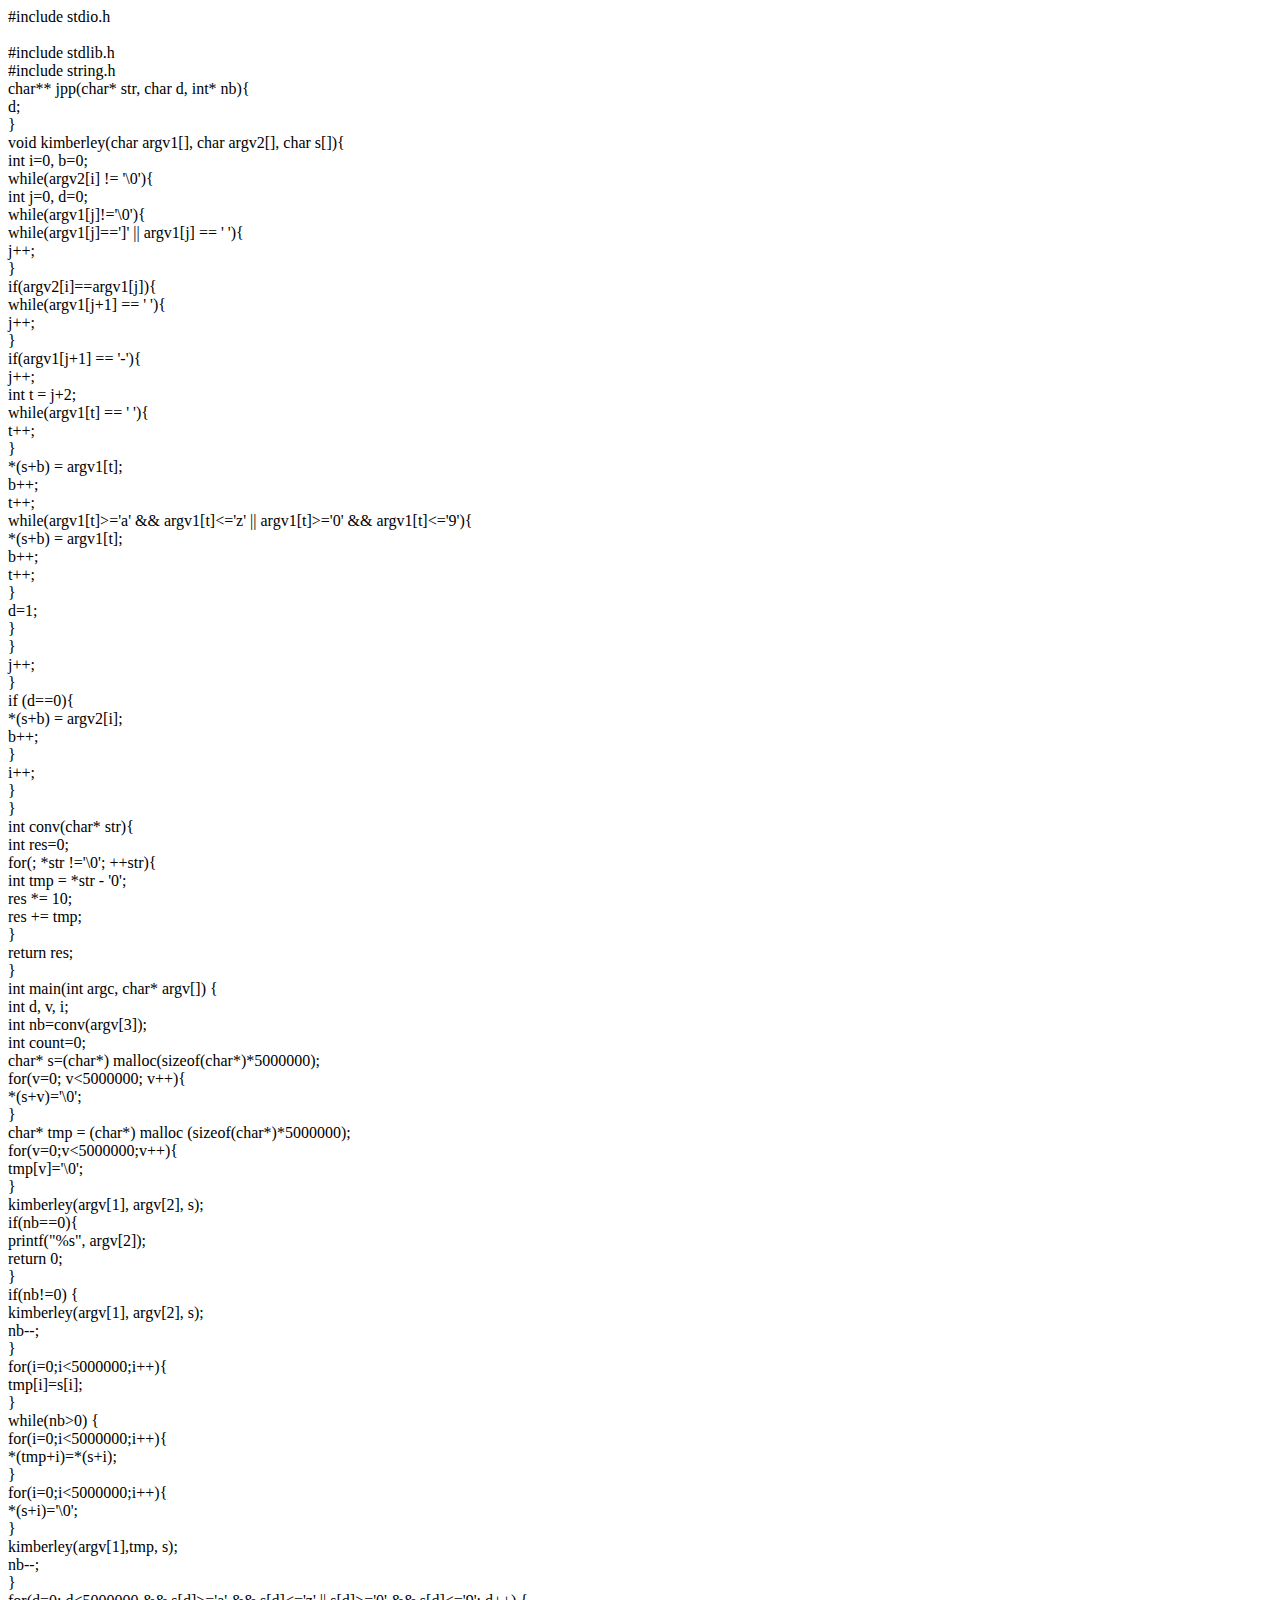
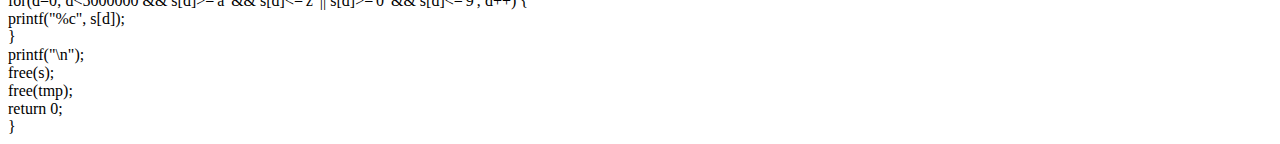
<file: substitutions.html>
<!DOCTYPE html>
<html lang="en">
   <head>
     <meta charset="UTF-8"/>
      <title>Valentin Desseux</title>
     </head>
  <body>
    #include stdio.h<br>
<br>#include stdlib.h
<br>#include string.h
<br>char** jpp(char* str, char d, int* nb){
<br>d;


<br>}
<br>void kimberley(char argv1[], char argv2[], char s[]){
<br> int i=0, b=0;
<br>  while(argv2[i] != '\0'){
 <br>   int j=0, d=0;
  <br>  while(argv1[j]!='\0'){
 <br>     while(argv1[j]==']' || argv1[j] == ' '){
 <br>       j++;
 <br>    }
  <br>    if(argv2[i]==argv1[j]){
  <br>      while(argv1[j+1] == ' '){
   <br>       j++;
   <br>     }
<br>	if(argv1[j+1] == '-'){
<br>	  j++;
<br>	  int t = j+2;
	<br>  while(argv1[t] == ' '){
<br>	    t++;
	<br>  }
<br>	  *(s+b) = argv1[t];
	<br>  b++;
	<br>  t++;
	<br>  while(argv1[t]>='a' && argv1[t]<='z' || argv1[t]>='0' && argv1[t]<='9'){
	 <br>   *(s+b) = argv1[t];
	 <br>   b++;
	 <br>   t++;
	<br>  }
	<br>  d=1;
<br>	}
   <br>   }
  <br>    j++;
  <br>  }
  <br>  if (d==0){
   <br>   *(s+b) = argv2[i];
    <br>  b++;
  <br>  }
  <br>  i++;
 <br> }
<br>}



<br>int conv(char* str){
 <br> int res=0;
 <br> for(; *str !='\0'; ++str){
  <br>  int tmp = *str - '0';
   <br> res *= 10;
  <br>  res += tmp;
  <br>}
<br>   return res;
 <br> }

<br>int main(int argc, char* argv[]) {
<br>  int d, v, i;
 <br> int nb=conv(argv[3]);

<br>  int count=0;
 <br> char* s=(char*) malloc(sizeof(char*)*5000000);
<br>  for(v=0; v<5000000; v++){
 <br>   *(s+v)='\0';
<br>  }

 <br> char* tmp = (char*) malloc (sizeof(char*)*5000000);
 <br> for(v=0;v<5000000;v++){
 <br>   tmp[v]='\0';
 <br> }
 <br> kimberley(argv[1], argv[2], s);
<br>  if(nb==0){

  <br>  printf("%s", argv[2]);
 <br>     return 0;

 <br> }
     <br> if(nb!=0) {
   <br>     kimberley(argv[1], argv[2], s);
    <br>    nb--;
   <br>   }
 <br> for(i=0;i<5000000;i++){
 <br>   tmp[i]=s[i];
 <br> }


 <br> while(nb>0) {
  <br>  for(i=0;i<5000000;i++){
  <br>    *(tmp+i)=*(s+i);
  <br>  }
 <br>   for(i=0;i<5000000;i++){
 <br>     *(s+i)='\0';
 <br>   }
 <br>   kimberley(argv[1],tmp, s);
<br>    nb--;
<br>  }
 <br> for(d=0; d<5000000 && s[d]>='a' && s[d]<='z' || s[d]>='0' && s[d]<='9'; d++) {
<br>  printf("%c", s[d]);
<br>	}

<br>printf("\n");
<br>free(s);
<br>	free(tmp);
<br>  return 0;
<br>}

    
  </body>
</html>
</file>
